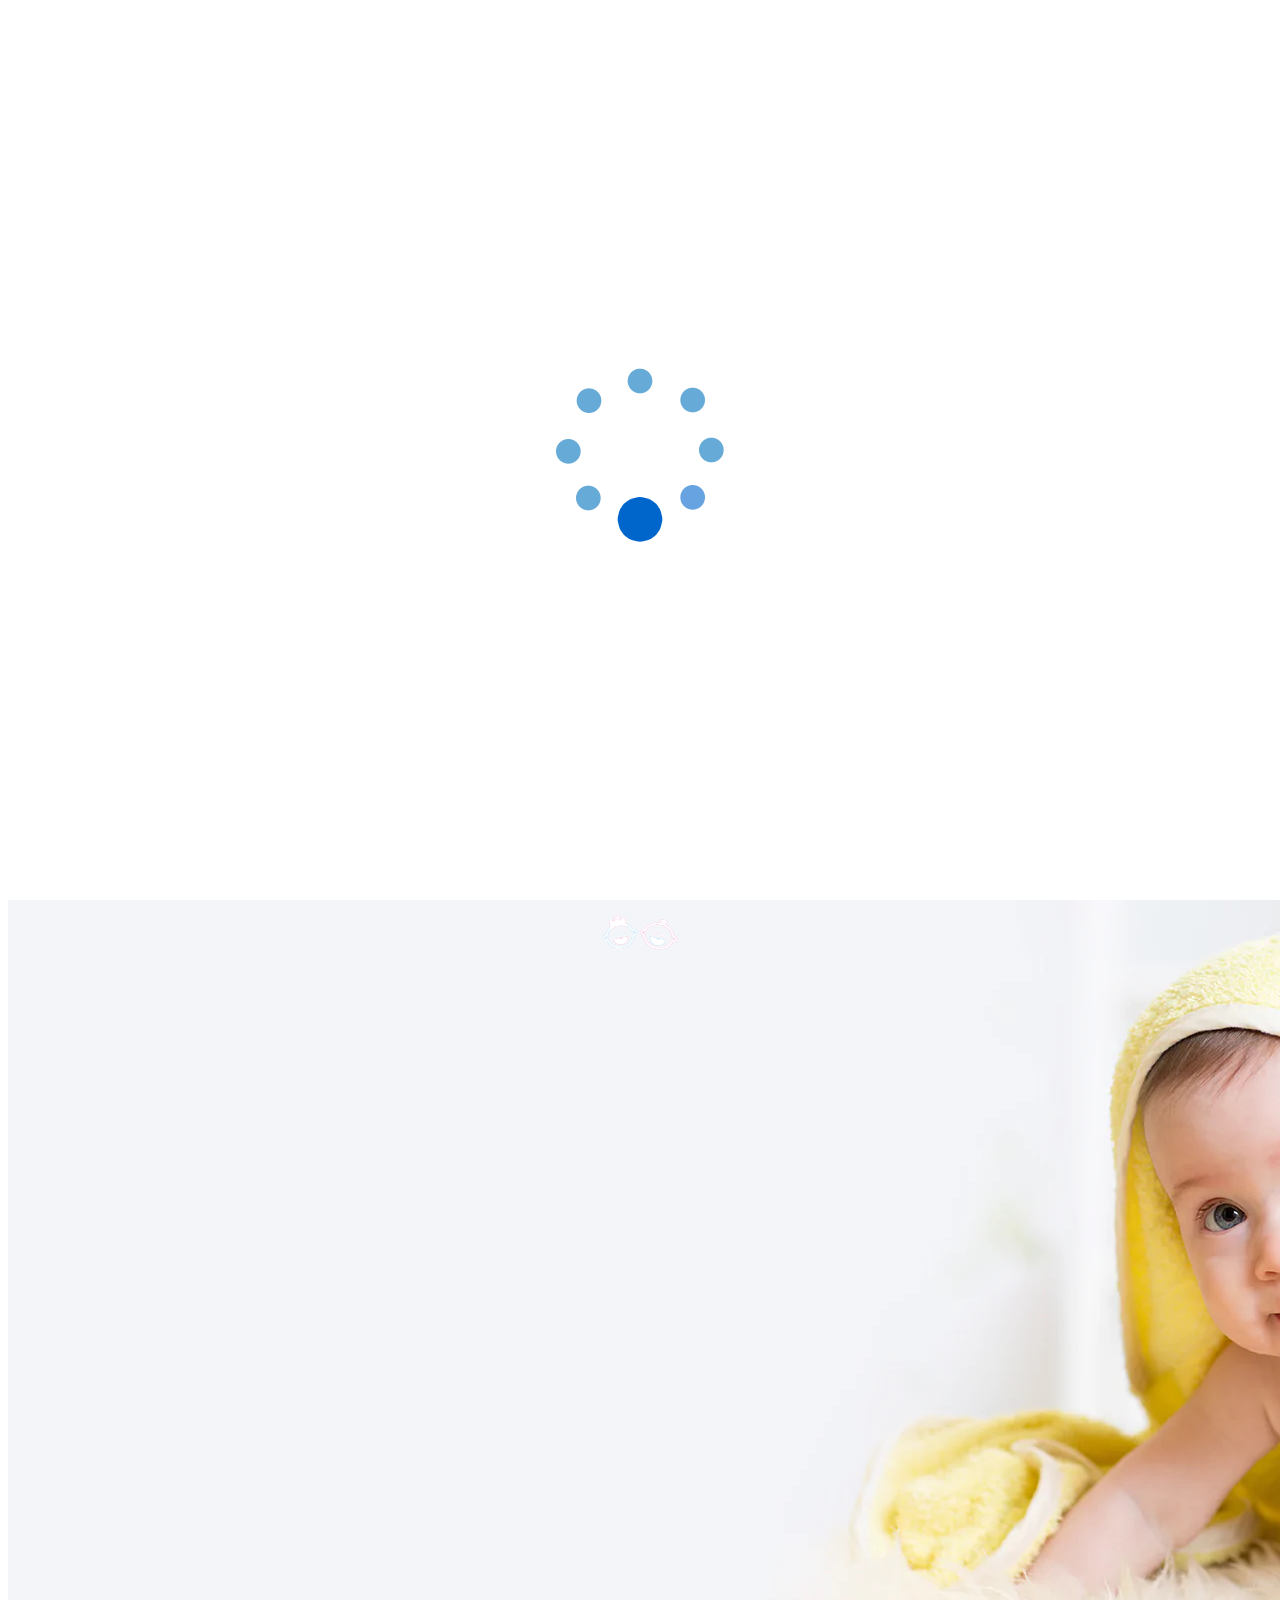
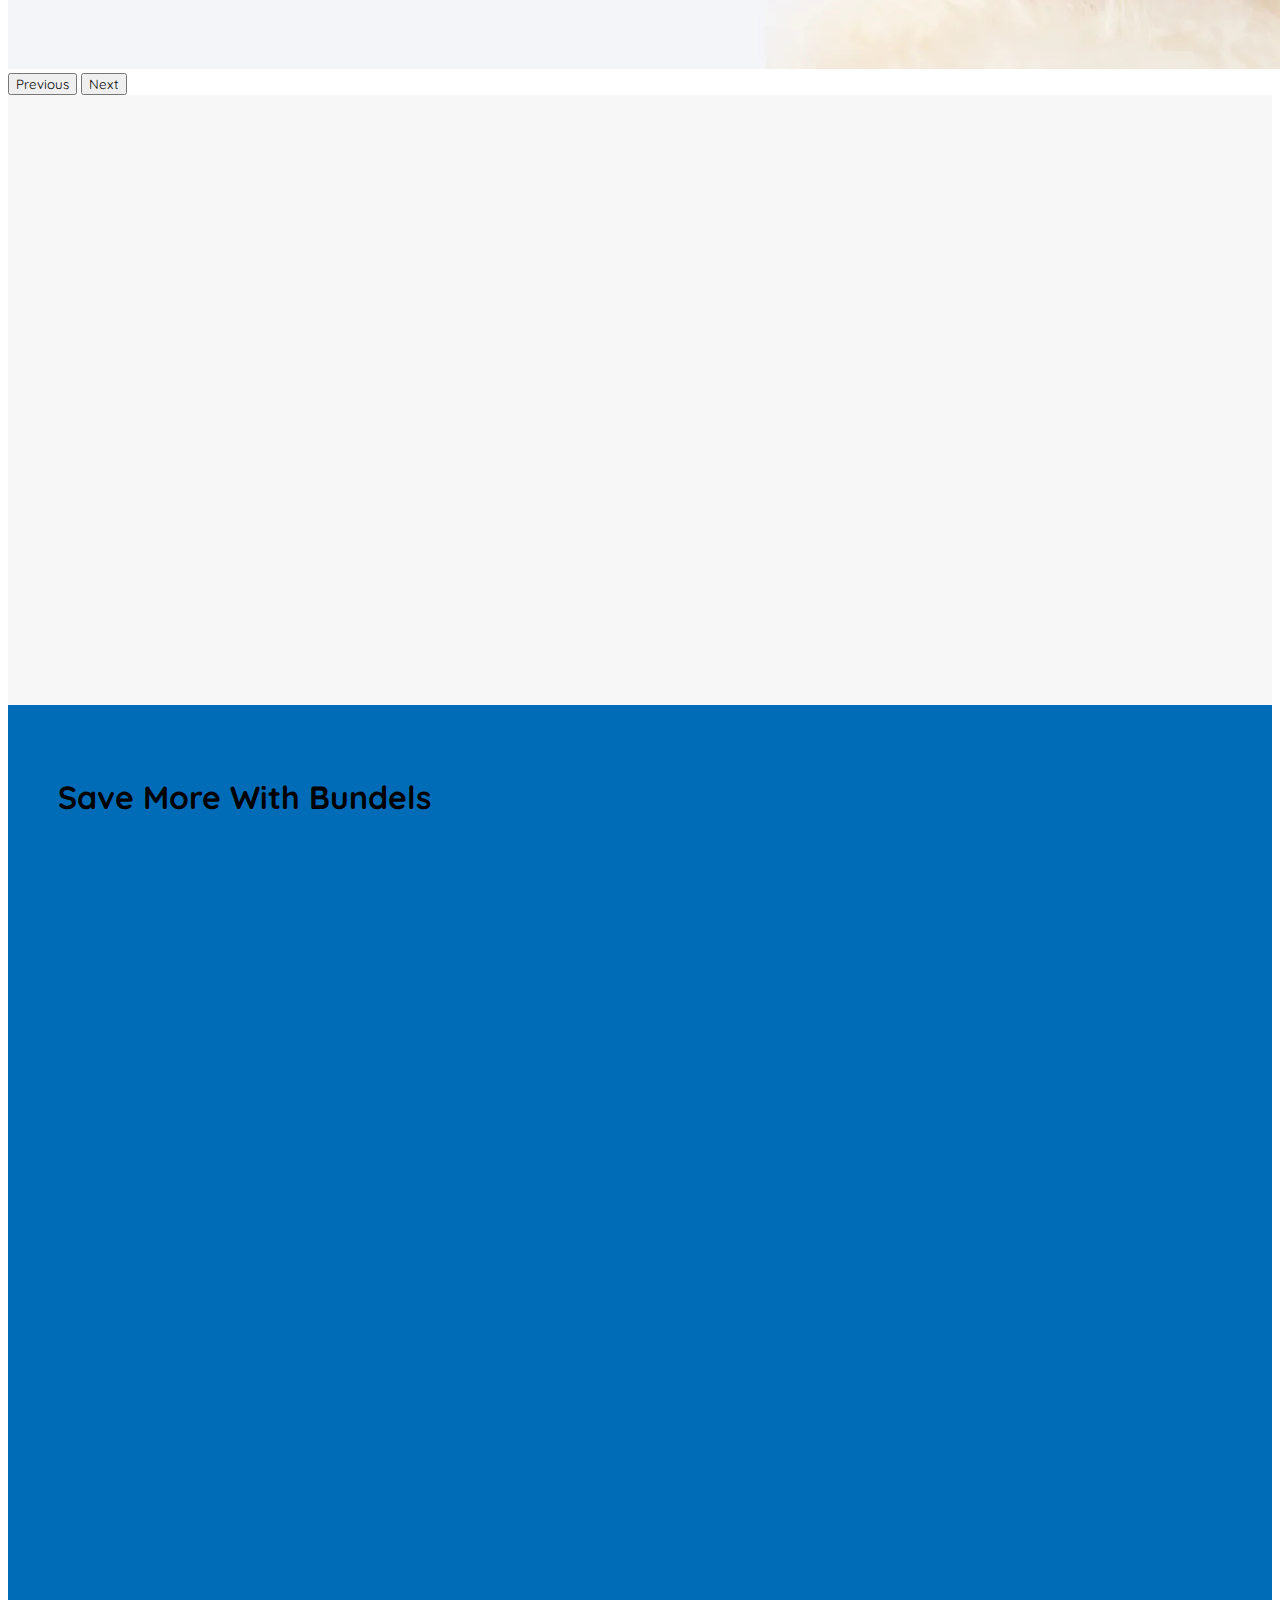
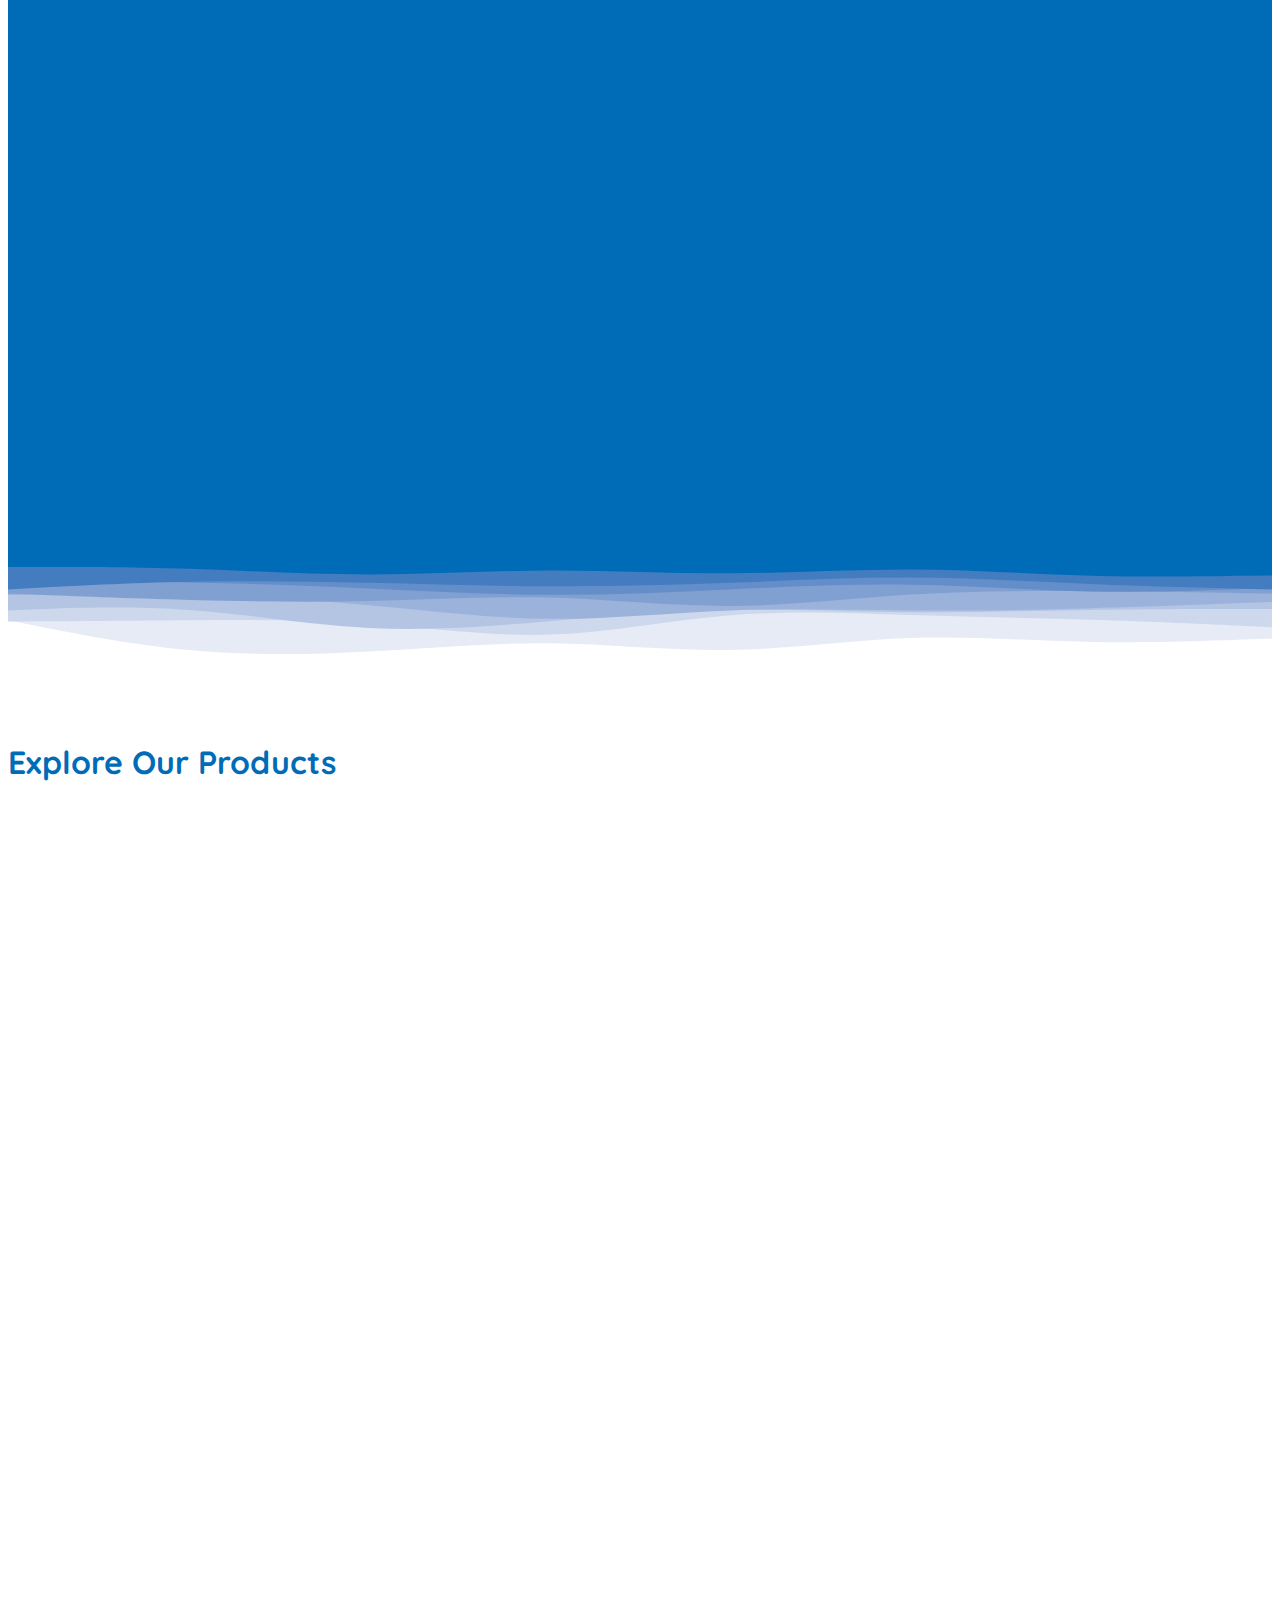
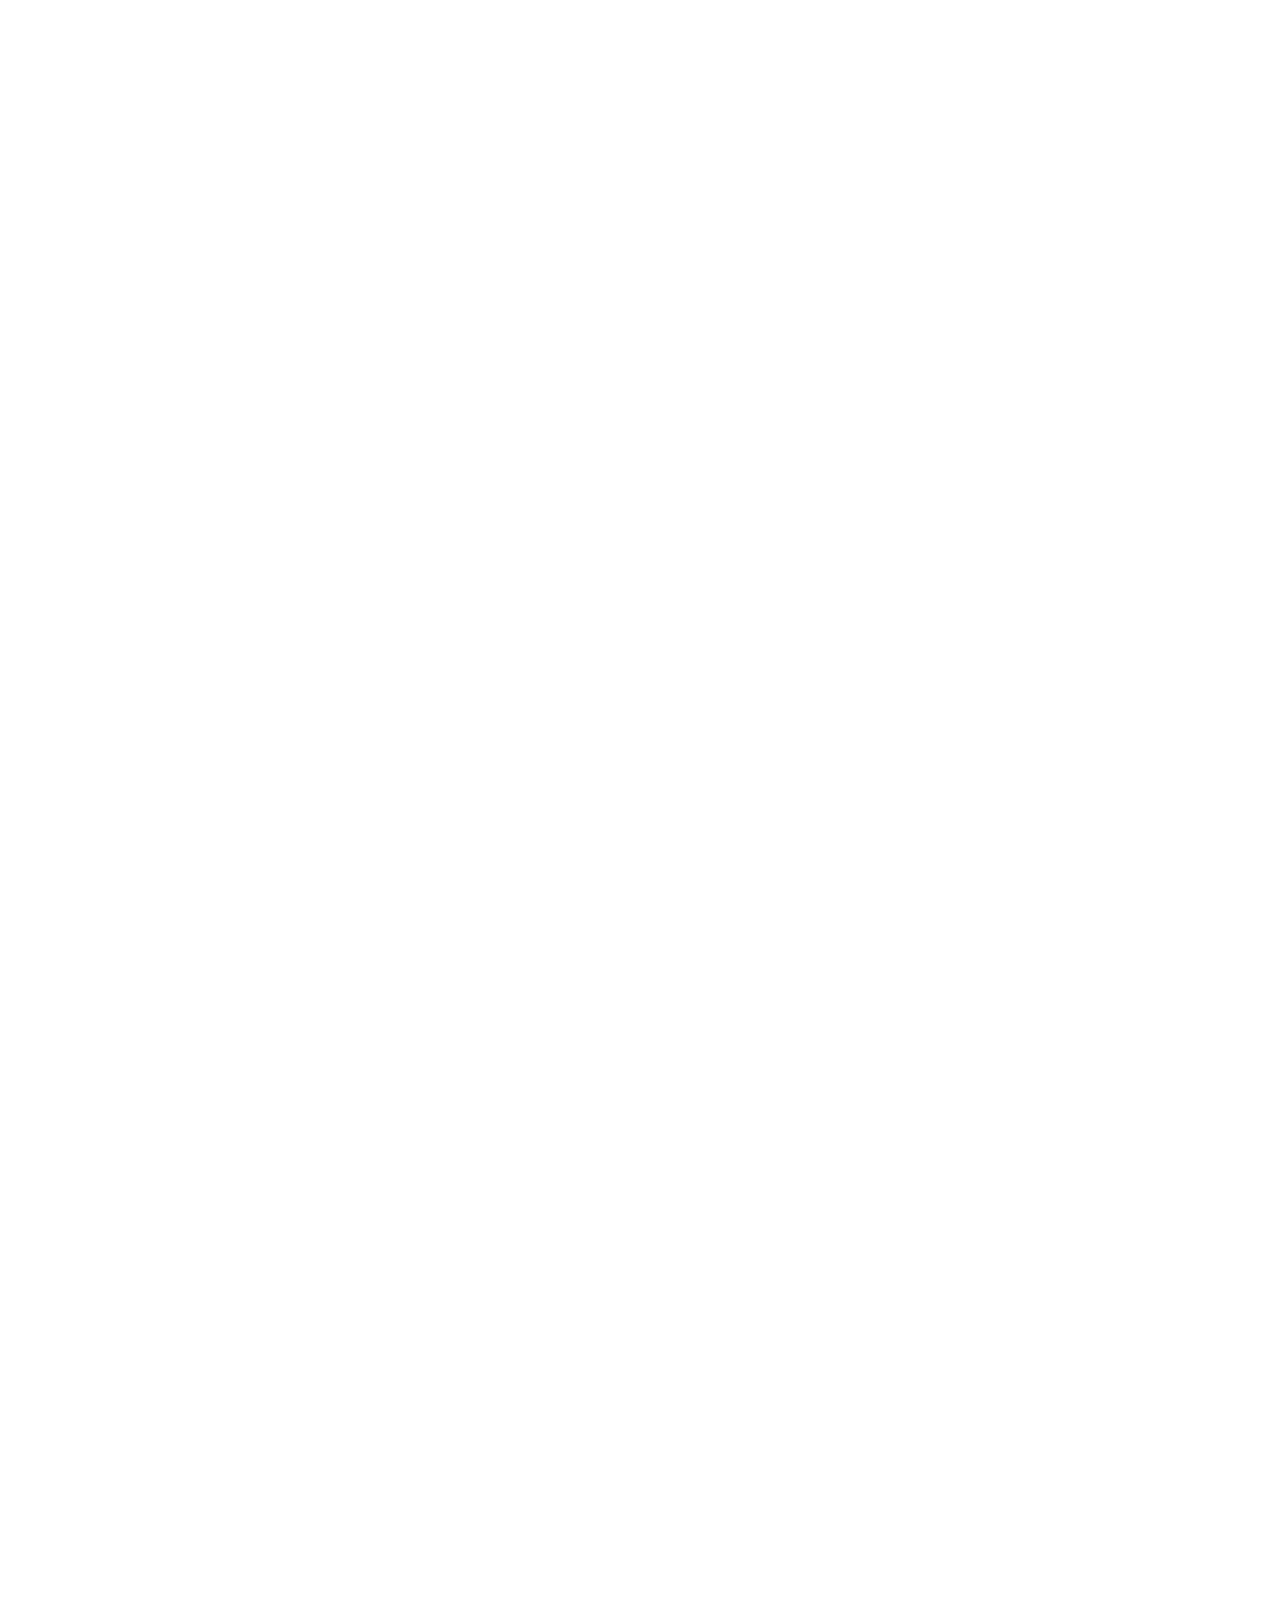
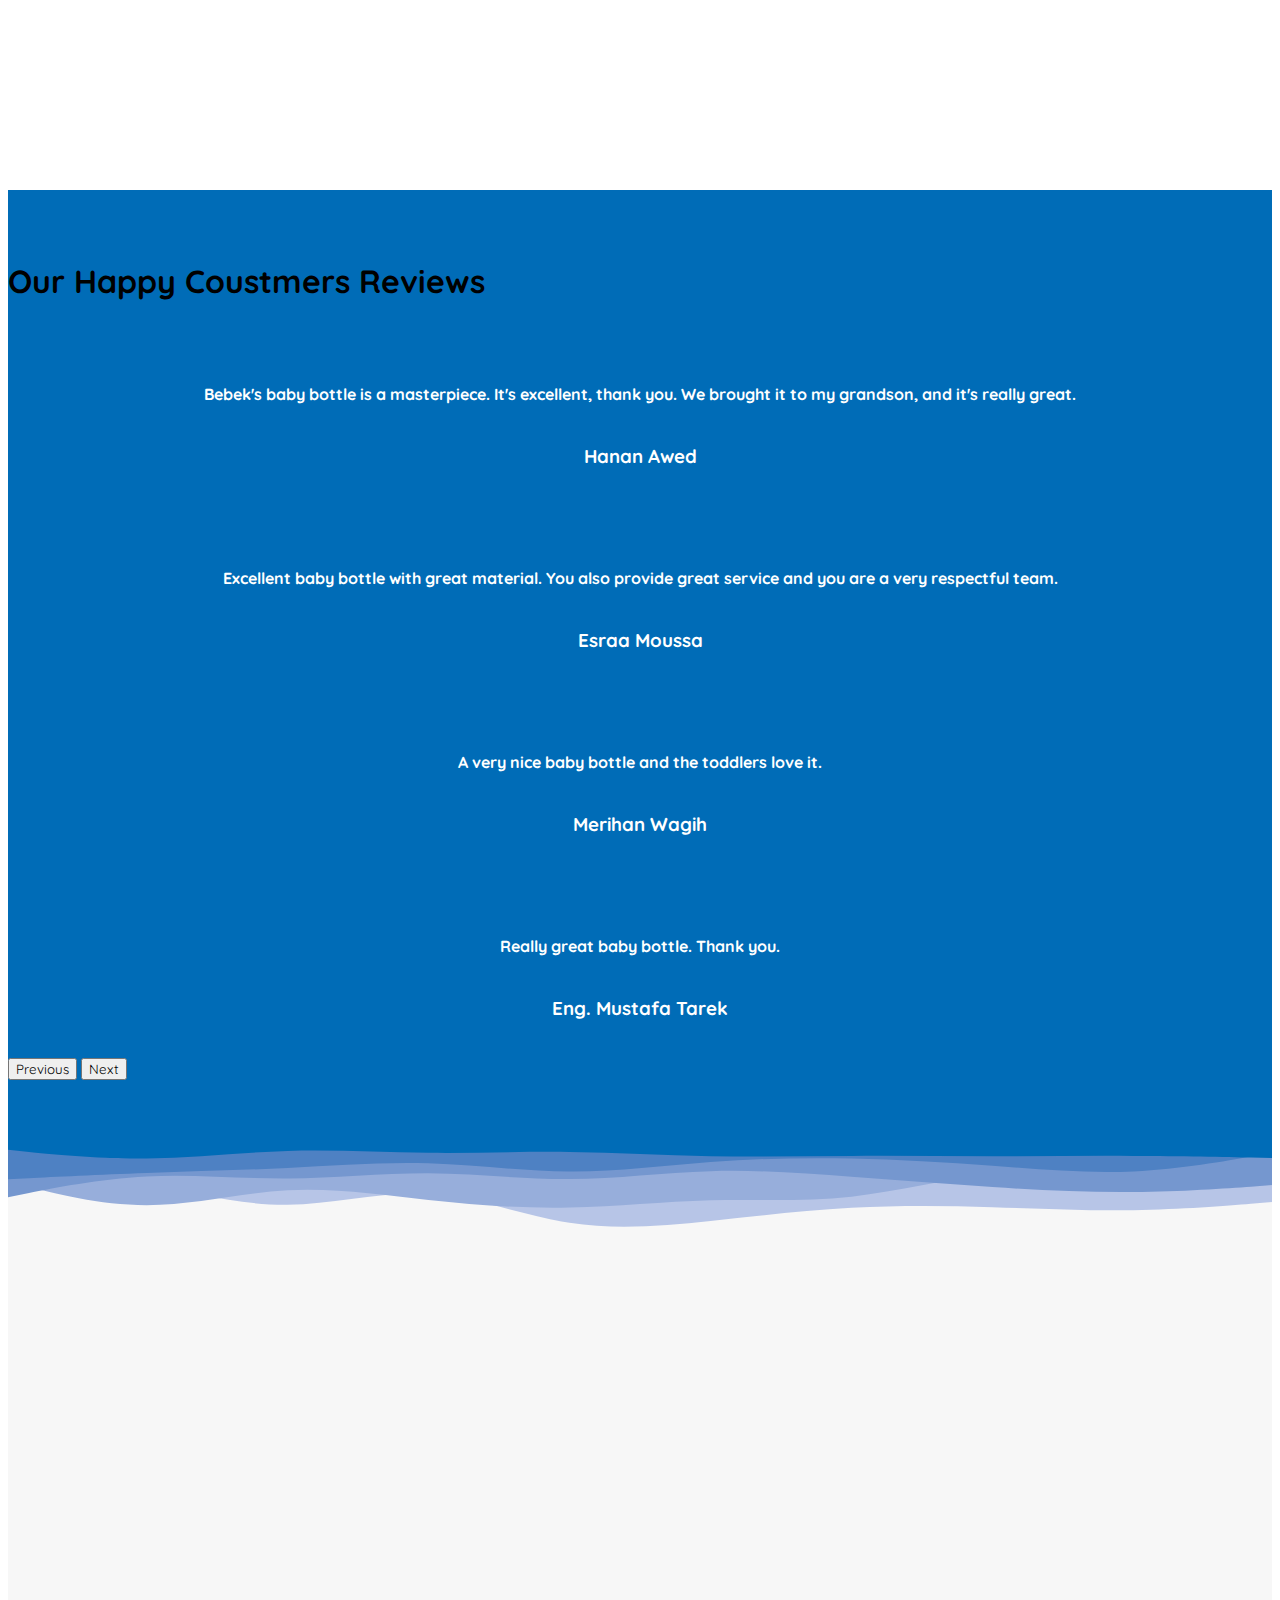
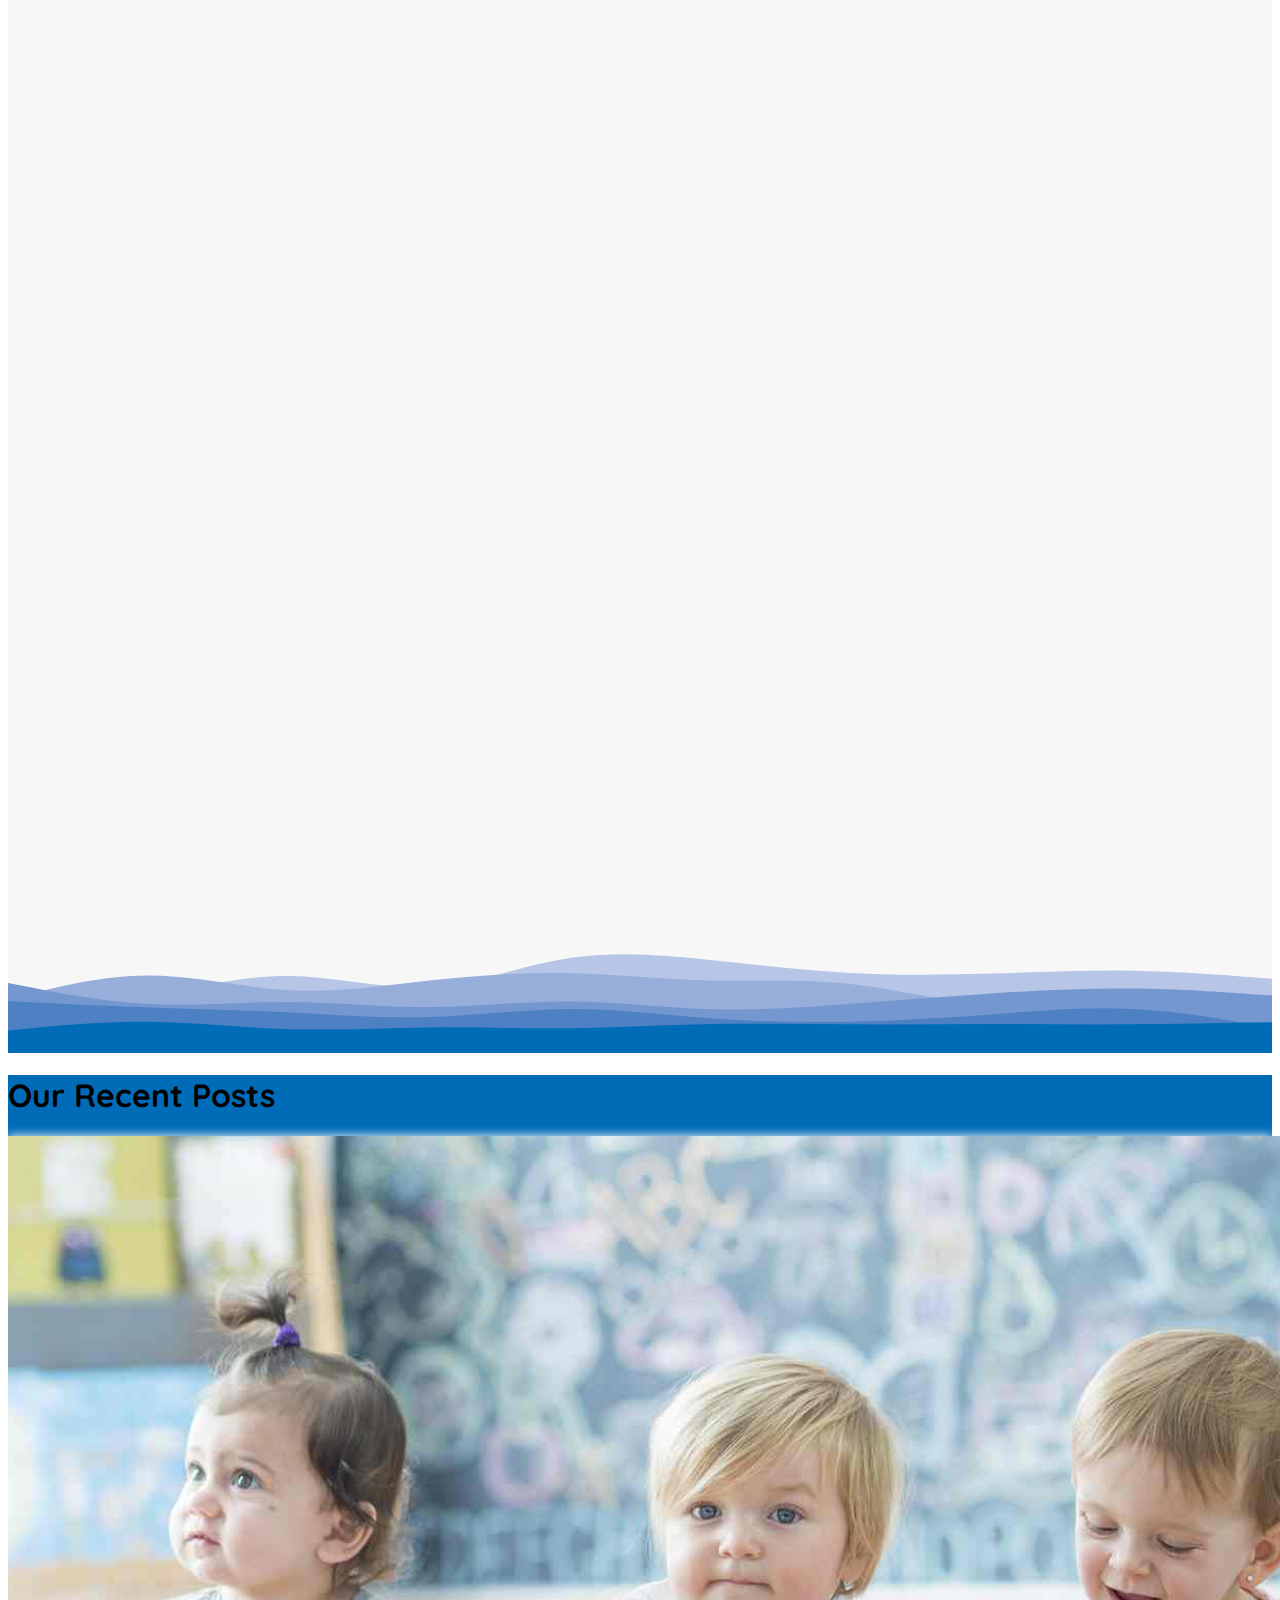
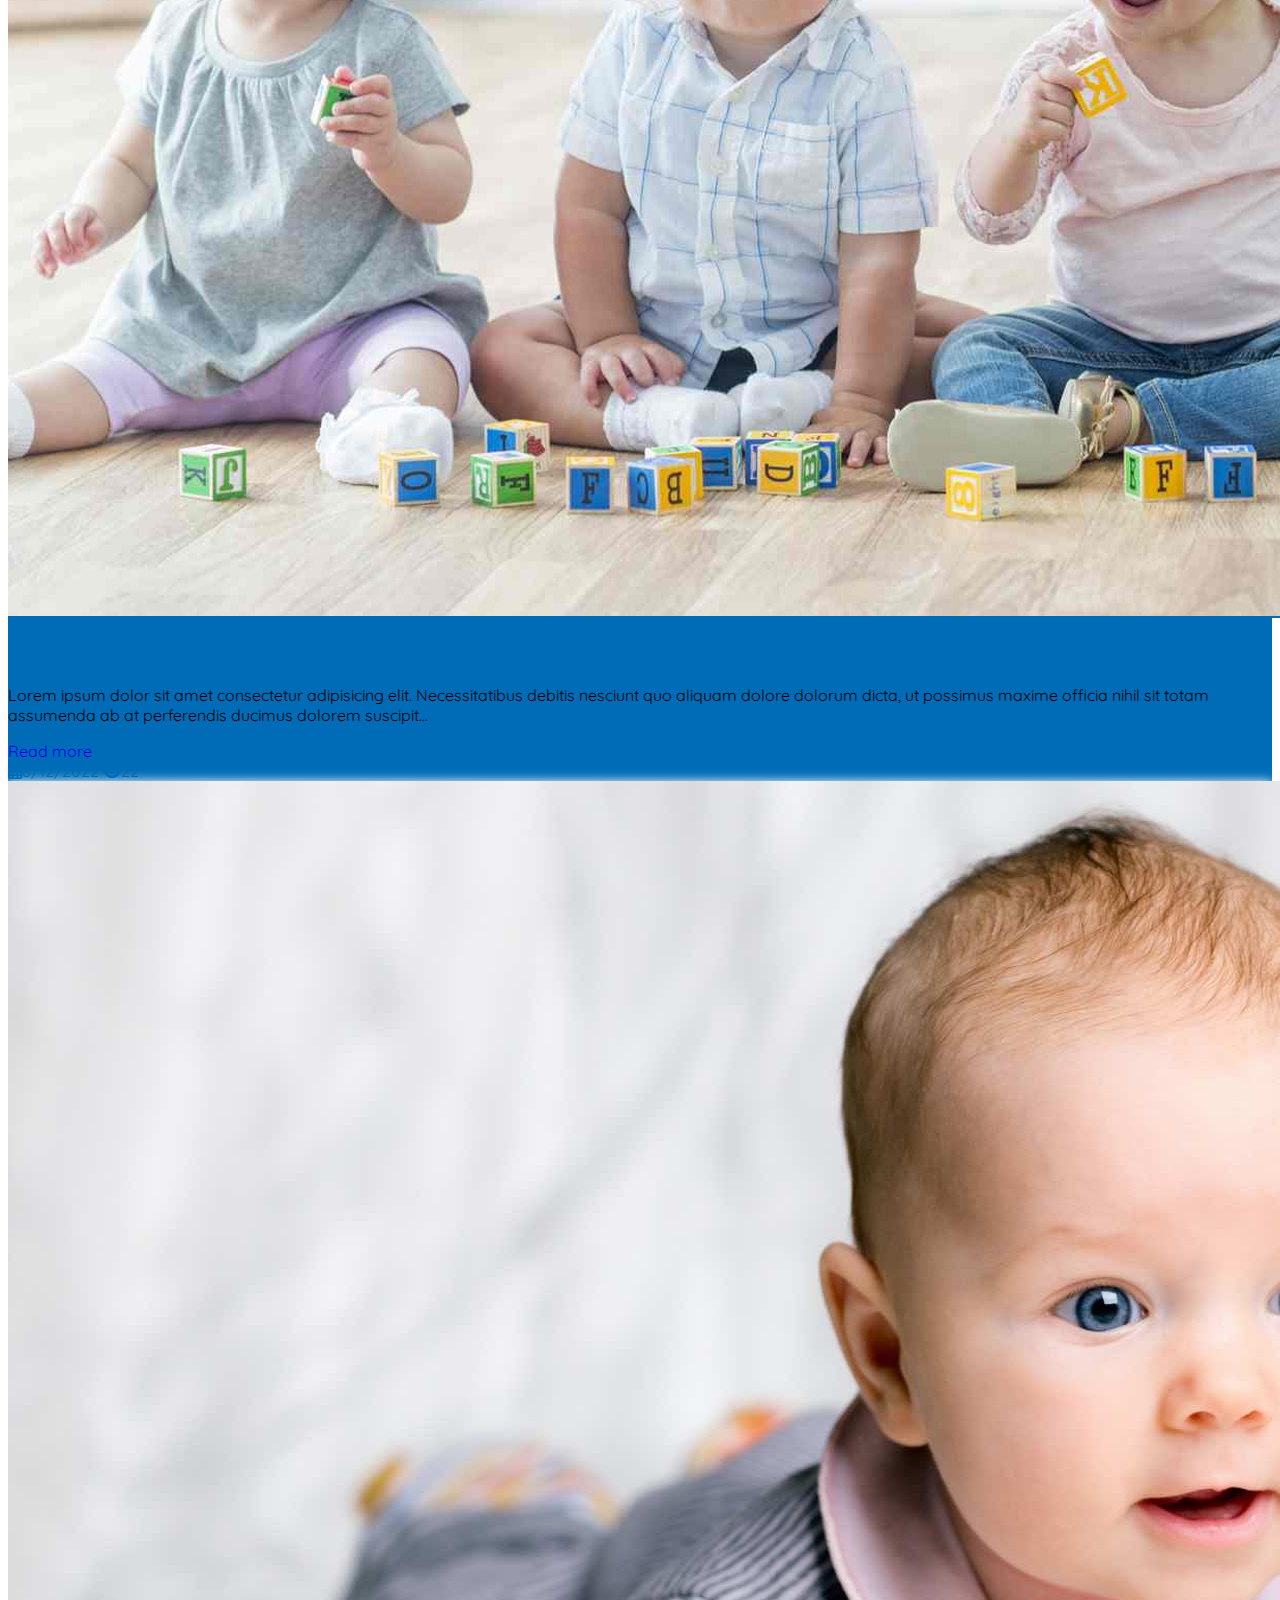
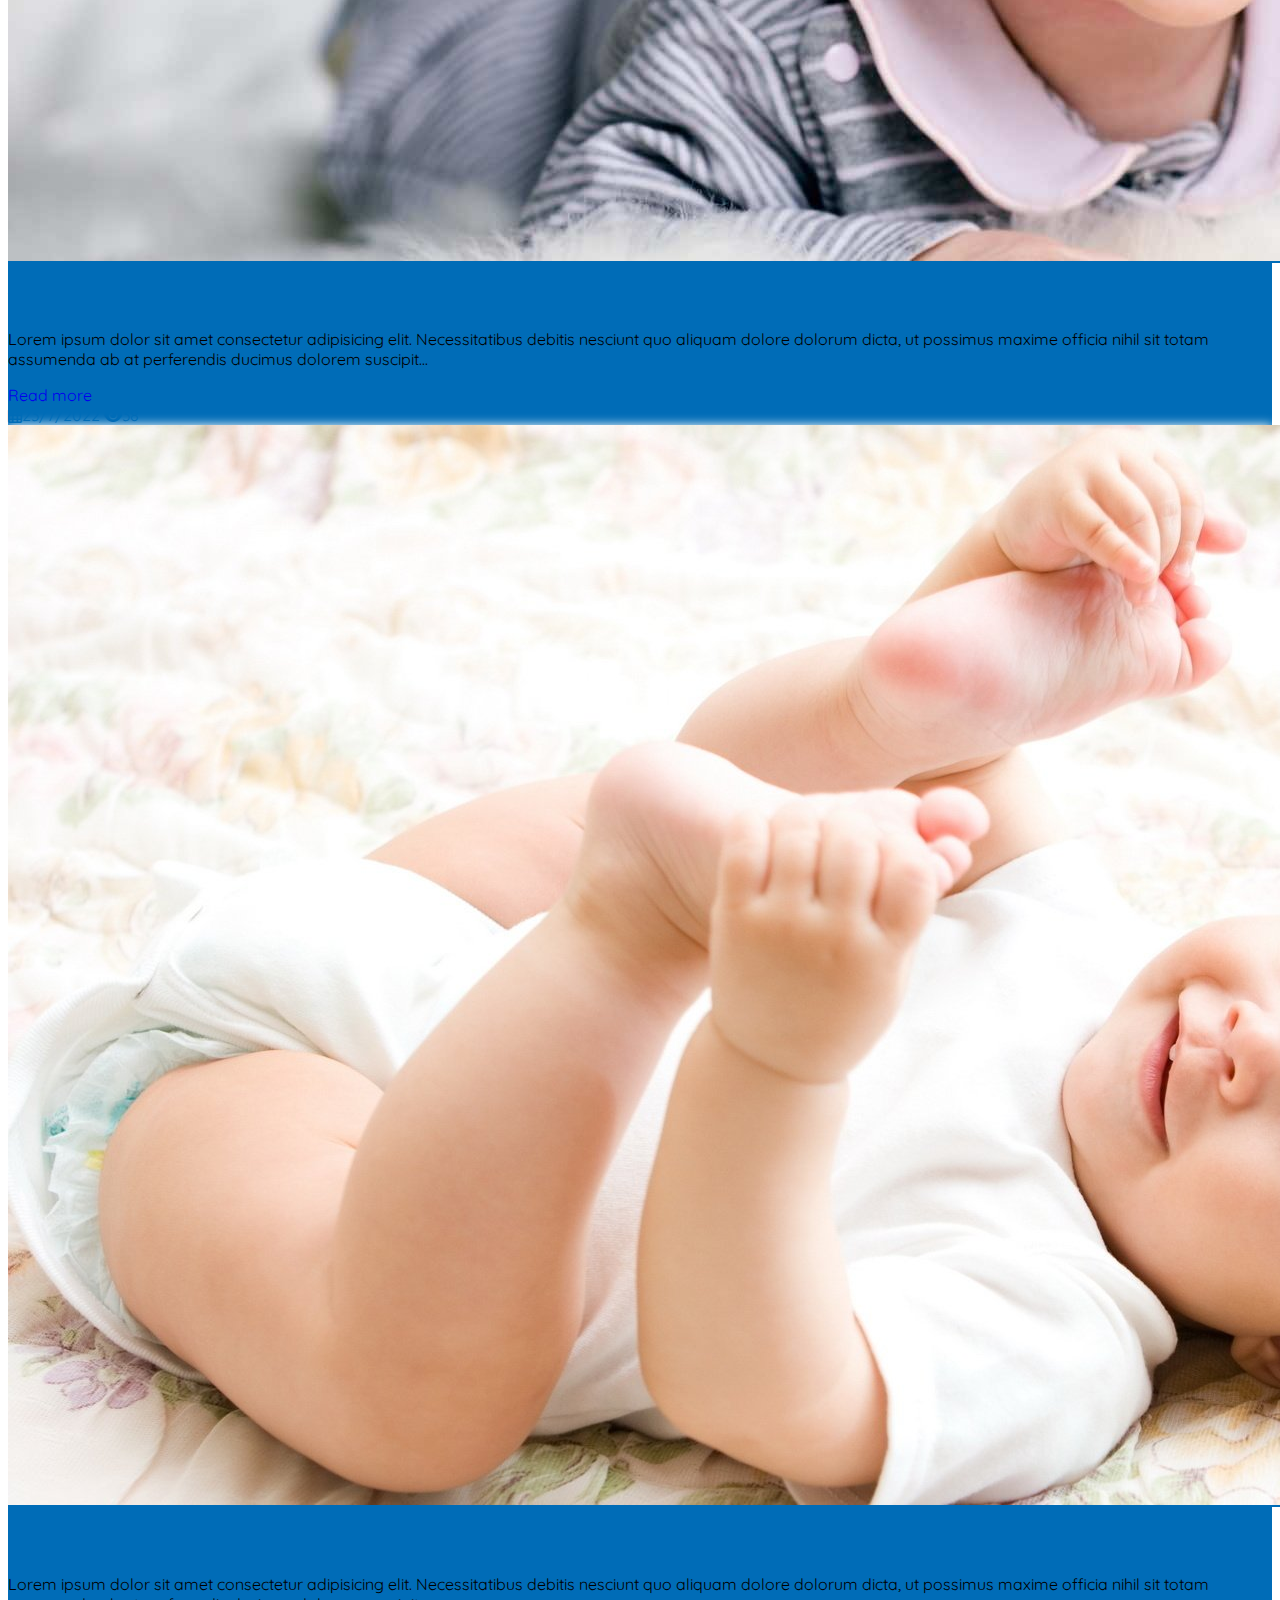
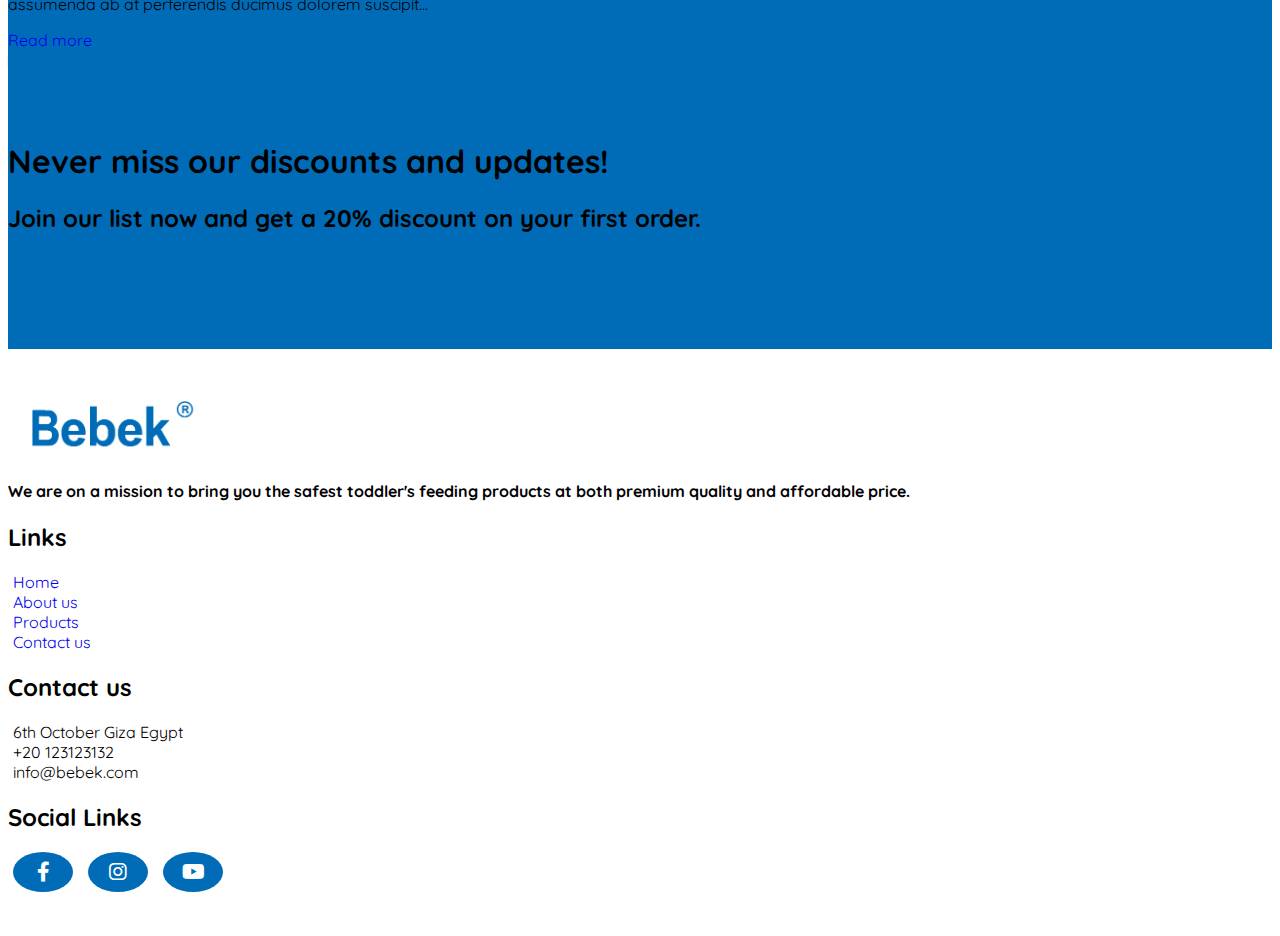
<file: index.html>
<!DOCTYPE html>
<html lang="en">
    <head>
        <meta charset="UTF-8">
        <meta http-equiv="X-UA-Compatible" content="IE=edge">
        <meta name="viewport" content="width=device-width, initial-scale=1.0">
        <link href="https://cdn.jsdelivr.net/npm/bootstrap@5.2.1/dist/css/bootstrap.min.css"
        rel="stylesheet" integrity="sha384-iYQeCzEYFbKjA/T2uDLTpkwGzCiq6soy8tYaI1GyVh/UjpbCx/TYkiZhlZB6+fzT" 
        crossorigin="anonymous">
        <link rel="stylesheet" href="https://unpkg.com/aos@next/dist/aos.css" />
        <link rel="stylesheet" href="css/all.min.css">
        <link rel="stylesheet" href="css/style.css">
        <title>Bebek® Egypt</title>
        <link rel="shortcut icon" href="imgs/Bebek-icon.png" type="image/png">
        <link rel="preconnect" href="https://fonts.googleapis.com">
        <link rel="preconnect" href="https://fonts.gstatic.com" crossorigin>
        <link href="https://fonts.googleapis.com/css2?family=Quicksand:wght@300;400;500;600;700&display=swap" rel="stylesheet">
    </head>
    <body>
        <div class="pre-loader">
            <img src="imgs/loading.gif" class="loading" alt="">
            <img src="imgs/bebek-blue.png" class="bebek-logo" alt="">
            <h3 class="text-main fw-semibold">
                Your child's comfort is your
                comfort, and his happiness is
                your happiness</h3>
        </div>
        <nav class="pt-3 pb-3 main-nav">
            <div class="container">
                <a href="#">
                    <img src="imgs/bebek-blue.png" alt="Bebek" width="auto" height="60px">
                </a>
                <div class="d-flex">
                    <form class="d-none d-md-flex" role="search">
                        <input class="form-control" type="search" placeholder="Search..." aria-label="Search">
                        <button class="btn bg-main text-white" type="submit"><i class="fa-solid fa-magnifying-glass"></i></button>
                    </form>
                    <!-- <div class="dropdown text-main">
                        <button class="btn dropdown-toggle fw-bold fs-5" type="button" data-bs-toggle="dropdown" aria-expanded="false">
                            EGP
                        </button>
                        <ul class="dropdown-menu">
                            <li><a class="dropdown-item" href="#">EGP</a></li>
                            <li><a class="dropdown-item" href="#">USD</a></li>
                        </ul>
                    </div> -->
                    <a href="checkout.html" class="d-flex justify-content-center align-items-center position-relative cart-out ms-2">
                        <i class="fa-solid fa-2x fa-cart-shopping d-flex align-items-center text-main"></i>
                        <span class="product-num">0</span>
                    </a>
                </div>
            </div>
        </nav>
        <nav class="nav-links bg-main pt-4 pb-4 text-center">
            <div class="container d-flex justify-content-center gap-2 gap-sm-4 gap-md-5">
                <a href="#">Home</a>
                <a href="about.html">About us</a>
                <a href="products.html">Products</a>
                <a href="contact.html">Contact us</a>
            </div>
        </nav>


        <div id="carouselExampleFade" class="carousel carousel-dark slide carousel-fade" data-bs-ride="carousel">
            <div class="carousel-indicators">
                <button type="button" data-bs-target="#carouselExampleDark" data-bs-slide-to="0" class="active" aria-current="true" aria-label="Slide 1"></button>
                <button type="button" data-bs-target="#carouselExampleDark" data-bs-slide-to="1" aria-label="Slide 2"></button>
            </div>
            <div class="carousel-inner">
                <div class="carousel-item num1 active position-relative">
                    <img src="imgs/baby1.webp" class="d-block w-100" alt="...">
                    <h1 class="text-main d-none d-md-block">
                        Your Baby Deserves
                    </h1>
                    <h2 class="d-none d-md-block">
                        The Best Care
                    </h2>
                </div>
                <div class="carousel-item num2 position-relative">
                    <img src="imgs/baby2.webp" class="d-block w-100" alt="...">
                    <h1 class="text-main d-none d-md-block">
                        Your Child is in
                    </h1>
                    <h2 class="d-none d-md-block">
                        Caring Hands
                    </h2>
                </div>
            </div>
            <button class="carousel-control-prev" type="button" data-bs-target="#carouselExampleFade" data-bs-slide="prev">
                <span class="carousel-control-prev-icon" aria-hidden="true"></span>
                <span class="visually-hidden ">Previous</span>
            </button>
            <button class="carousel-control-next" type="button" data-bs-target="#carouselExampleFade" data-bs-slide="next">
                <span class="carousel-control-next-icon" aria-hidden="true"></span>
                <span class="visually-hidden">Next</span>
            </button>
        </div>
        <div class="feutures no2">
            <div class="container">
                <div class="row">
                    <div class="col-lg-3 col-md-6 mt-3 d-flex align-items-center justify-content-center flex-column flex-md-row text-center text-md-start"  data-aos="fade-right" data-aos-duration="1000">
                        <i class="fa-solid fa-truck-fast fa-3x me-3 text-main"></i>
                        <div class="text d-flex">
                            <h4>Fast Shipping</h4>
                            <p class="text-black-50 m-0">of all products to your doorstep</p>
                        </div>
                    </div>
                    <div class="col-lg-3 col-md-6 mt-3 d-flex align-items-center justify-content-center flex-column flex-md-row text-center text-md-start mt-3 mt-md-3"  data-aos="fade-left" data-aos-duration="1000">
                        <i class="fa-solid fa-leaf fa-3x me-3 text-main"></i>
                        <div class="text d-flex">
                            <h4>BPA Free</h4>
                            <p class="text-black-50 m-0">Plastic to ensure safety</p>
                        </div>
                    </div>
                    <div class="col-lg-3 col-md-6 mt-3 d-flex align-items-center justify-content-center flex-column flex-md-row text-center text-md-start mt-3 mt-md-3"  data-aos="fade-right" data-aos-duration="1000">
                        <i class="fa-regular fa-face-smile fa-3x me-3 text-main"></i>
                        <div class="text d-flex">
                            <h4>Customer support</h4>
                            <p class="text-black-50 m-0">available at your service</p>
                        </div>
                    </div>
                    <div class="col-lg-3 col-md-6 mt-3 d-flex align-items-center justify-content-center flex-column flex-md-row text-center text-md-start mt-3 mt-md-3"  data-aos="fade-left" data-aos-duration="1000">
                        <i class="fa-solid fa-cart-shopping fa-3x me-3 text-main"></i>
                        <div class="text d-flex">
                            <h4>100% secure checkout</h4>
                        </div>
                    </div>
                </div>
            </div>
        </div>

        <div class="bundels">
            <h1 class="text-center text-white position-relative mb-5 heading white">Save More With Bundels</h1>
            <div class="container">
                <div class="row">
                    <div class="col-lg-6 mt-5">
                        <div class="card p-3"  data-aos="fade-right" data-aos-duration="1000">
                            <div class="row">
                                <div class="col-12 col-md-5 p-0 d-flex justify-content-center align-items-center">
                                    <img src="imgs/bundle.png" class="img-fluid" alt="">
                                </div>
                                <div class="col-12 col-md-7 p-0 d-flex align-items-center justify-content-center flex-column">
                                    <h2 class="text-center text-main">Bebek® Large Bottle Bundle</h2>
                                    <p class="text-center text-main fw-semibold">500 EGP</p>
                                    <div class="d-flex align-items-center justify-content-center mt-2">
                                        <a class="btn btn-primary" href="products/bundle1.html" role="button">More Details</a>
                                    </div>
                                </div>
                            </div>
                        </div> 
                    </div>
                    <div class="col-lg-6 mt-5">
                    <div class="card p-3"  data-aos="fade-right" data-aos-duration="1000" data-aos-delay="150">
                        <div class="row">
                            <div class="col-12 col-md-5 p-0 d-flex justify-content-center align-items-center">
                                <img src="imgs/bundle.png" class="img-fluid" alt="">
                            </div>
                            <div class="col-12 col-md-7 p-0 d-flex align-items-center justify-content-center flex-column">
                                <h2 class="text-center text-main">Bebek® small Bottle Bundle</h2>
                                <p class="text-center text-main fw-semibold">350 EGP</p>
                                <div class="d-flex align-items-center justify-content-center mt-2">
                                    <a class="btn btn-primary" href="products/bundle2.html" role="button">More Details</a>
                                </div>
                            </div>
                        </div>
                    </div> 
                </div>
                </div>
            </div>
        </div>
        <div class="spacer layer1"></div>

        <div class="products">
            <h1 class="text-center position-relative mb-5 heading color text-main">Explore Our Products</h1>
                    <div class="container">
                        <div class="row">
                            <div class="col-lg-3 col-md-4 col-sm-6 mt-5 rounded"  data-aos="fade-up" data-aos-duration="1000">
                                <div>
                                    <a href="products/product1.html">
                                        <div class="pb-2">
                                            <div class="img-con">
                                                <img src="imgs/product.webp" class="img-fluid" alt=""></img>
                                            </div>
                                            <div class="products-details d-flex flex-column" style="height: 128px; justify-content: space-between;">
                                                <h5 class="text-center fw-semibold text-main mt-3">Large Baby Bottle 240mm</h5>
                                                <div>
                                                    <h5 class="fw-bold text-center fs-5v text-black">600.00 EGP</h5>
                                                    <div class="rating text-center d-flex justify-content-center mb-2">
                                                        <i class="fa-solid fa-star"></i>
                                                        <i class="fa-solid fa-star"></i>
                                                        <i class="fa-solid fa-star"></i>
                                                        <i class="fa-solid fa-star"></i>
                                                        <i class="fa-solid fa-star"></i>
                                                    </div>
                                                </div>
                                            </div>
                                        </div>
                                    </a>
                                </div>
                            </div>
                            <div class="col-lg-3 col-md-4 col-sm-6 mt-5 "  data-aos="fade-down" data-aos-duration="1000" data-aos-delay="200">
                                <div>
                                    <a href="products/product2.html">
                                        <div class="pb-2">
                                            <div class="img-con">
                                                <img src="imgs/product.webp" class="img-fluid" alt="">
                                            </div>
                                            <div class="products-details d-flex flex-column" style="height: 128px; justify-content: space-between;">
                                                <h5 class="text-center fw-semibold text-main mt-3">Small Baby Bottle 180mm</h5>
                                                <div>
                                                    <h5 class="fw-bold text-center fs-5v text-black">500.00 EGP</h5>
                                                    <div class="rating text-center d-flex justify-content-center mb-2">
                                                        <i class="fa-solid fa-star"></i>
                                                        <i class="fa-solid fa-star"></i>
                                                        <i class="fa-solid fa-star"></i>
                                                        <i class="fa-solid fa-star"></i>
                                                        <i class="fa-solid fa-star"></i>
                                                    </div>
                                                </div>
                                            </div>
                                        </div>
                                    </a>
                                </div>
                            </div>
                            <div class="col-lg-3 col-md-4 col-sm-6 mt-5 rounded"  data-aos="fade-up" data-aos-duration="1000">
                                <div>
                                    <a href="products/product3.html">
                                        <div class="pb-2">
                                            <div class="img-con">
                                                <img src="imgs/product2.webp" class="img-fluid" alt="">
                                            </div>
                                            <div class="products-details d-flex flex-column" style="height: 128px; justify-content: space-between;">
                                                <h5 class="text-center fw-semibold text-main mt-3">Soft Silicone Feeding Nipple</h5>
                                                <div>
                                                    <h5 class="fw-bold text-center fs-5v text-black">300.00 EGP</h5>
                                                    <div class="rating text-center d-flex justify-content-center mb-2">
                                                        <i class="fa-solid fa-star"></i>
                                                        <i class="fa-solid fa-star"></i>
                                                        <i class="fa-solid fa-star"></i>
                                                        <i class="fa-solid fa-star"></i>
                                                        <i class="fa-solid fa-star"></i>
                                                    </div>
                                                </div>
                                            </div>
                                        </div>
                                    </a>
                                </div>
                            </div>
                            <div class="col-lg-3 col-md-4 col-sm-6 mt-5 rounded"  data-aos="fade-up" data-aos-duration="1000">
                                <div>
                                    <a href="products/product4.html">
                                        <div class="pb-2">
                                            <div class="img-con">
                                                <img src="imgs/product3.webp" class="img-fluid" alt=""></img>
                                            </div>
                                            <div class="products-details d-flex flex-column" style="height: 128px; justify-content: space-between;">
                                                <h5 class="text-center fw-semibold text-main mt-3">Toddler Pacifier</h5>
                                                <div class="flex-end">
                                                    <h5 class="fw-bold text-center fs-5v text-black">300.00 EGP</h5>
                                                    <div class="rating text-center d-flex justify-content-center mb-2">
                                                        <i class="fa-solid fa-star"></i>
                                                        <i class="fa-solid fa-star"></i>
                                                        <i class="fa-solid fa-star"></i>
                                                        <i class="fa-solid fa-star"></i>
                                                        <i class="fa-solid fa-star"></i>
                                                    </div>
                                                </div>
                                            </div>
                                        </div>
                                    </a>
                                </div>
                            </div>
                        </div>
                    </div>
            </div>
        </div>
        <div class="reviews bg-main">
            <h1 class="text-center text-white position-relative mb-5 heading white">Our Happy Coustmers Reviews</h1>
            <div class="container">
                <div id="carouselExampleControls" class="carousel slide mt-5" data-bs-ride="carousel">
                    <div class="carousel-inner">
                        <div class="carousel-item active">
                            <div>
                                <h4>
                                    Bebek's baby bottle is a masterpiece. It's excellent, thank you. 
                                    We brought it to my grandson, and it's really great.
                                </h4>
                                <h3 class="fs-1">Hanan Awed</h3>
                            </div>
                        </div>
                        <div class="carousel-item">
                            <div>
                                <h4>
                                    Excellent baby bottle with great material. You also provide great 
                                    service and you are a very respectful team.
                                </h4>
                                <h3 class="fs-1">Esraa Moussa</h3>
                            </div>
                        </div>
                        <div class="carousel-item">
                            <div>
                                <h4>
                                    A very nice baby bottle and the toddlers love it.
                                </h4>
                                <h3 class="fs-1">Merihan Wagih</h3>
                            </div>
                        </div>
                        <div class="carousel-item">
                            <div>
                                <h4>
                                    Really great baby bottle. Thank you.
                                </h4>
                                <h3 class="fs-1">Eng. Mustafa Tarek</h3>
                            </div>
                        </div>
                    </div>
                    <button class="carousel-control-prev" type="button" data-bs-target="#carouselExampleControls" data-bs-slide="prev">
                        <span class="carousel-control-prev-icon" aria-hidden="true"></span>
                        <span class="visually-hidden">Previous</span>
                    </button>
                    <button class="carousel-control-next" type="button" data-bs-target="#carouselExampleControls" data-bs-slide="next">
                        <span class="carousel-control-next-icon" aria-hidden="true"></span>
                        <span class="visually-hidden">Next</span>
                    </button>
                </div>
            </div>
        </div>

        <div class="spacer layer2"></div>
        <div class="feutures">
            <div class="container">
                <div class="row">
                    <div class="col-lg-4 col-md-6 mt-3 mt-md-3" data-aos="fade-right" data-aos-duration="1000">
                        <img src="imgs/feature1.jpg" class="img-fluid rounded" alt="">
                    </div>
                    <div class="col-lg-4 col-md-6 mt-3 mt-md-3" data-aos="fade-up" data-aos-duration="1000">
                        <img src="imgs/feature2.jpg" class="img-fluid rounded" alt="">
                    </div>
                    <div class="col-lg-4 col-md-6 mt-3 mt-md-3 ms-auto me-auto" data-aos="fade-left" data-aos-duration="1000">
                        <img src="imgs/feature3.jpg" class="img-fluid rounded" alt="">
                    </div>
                </div>
            </div>
        </div>
        
        <div class="spacer layer3"></div>

        <div class="news bg-main pt-5 pb-5">
            <div class="container">
                <h1 class="text-center text-white position-relative mb-5 heading white">Our Recent Posts</h1>
                <div class="posts pt-5">
                    <div class="row">
                        <div class="col-lg-4 col-md-6">
                            <div class="card">
                                <img src="imgs/baby1.jpg" class="img-fluid" alt="">
                                <div class="card-content p-4 pb-1">
                                    <h4 class="fw-bold text-main">Is toddlers safe with there parents?</h4>
                                    <p class="text-black-50 fs-6 mb-0">
                                        Lorem ipsum dolor sit amet consectetur adipisicing elit. 
                                        Necessitatibus debitis nesciunt quo aliquam dolore dolorum dicta, 
                                        ut possimus maxime officia nihil sit totam assumenda ab at perferendis 
                                        ducimus dolorem suscipit...
                                    </p>
                                    <a class="btn btn-primary mt-2 mb-2 pt-1 pb-1 ps-2 pe-2 me-auto ms-auto fw-semibold" href="posts/post1.html">Read more</a>
                                    <div class="card-footer bg-white">
                                        <span class="text-main me-3"><i class="fa-regular fa-calendar-days me-1"></i>8/12/2022</span>
                                        <span class="text-main"><i class="fa-solid fa-eye me-1"></i>22</span>
                                    </div>
                                </div>
                            </div>
                        </div>
                        <div class="col-lg-4 col-md-6 mt-3 mt-md-0">
                            <div class="card">
                                <img src="imgs/baby6.jpg" class="img-fluid" alt="">
                                <div class="card-content p-4 pb-1">
                                    <h4 class="fw-bold text-main">Why you have to buy Bebek products</h4>
                                    <p class="text-black-50 fs-6 mb-0">
                                        Lorem ipsum dolor sit amet consectetur adipisicing elit. 
                                        Necessitatibus debitis nesciunt quo aliquam dolore dolorum dicta, 
                                        ut possimus maxime officia nihil sit totam assumenda ab at perferendis 
                                        ducimus dolorem suscipit...
                                    </p>
                                    <a class="btn btn-primary mt-2 mb-2 pt-1 pb-1 ps-2 pe-2 me-auto ms-auto fw-semibold" href="posts/post2.html">Read more</a>
                                    <div class="card-footer bg-white">
                                        <span class="text-main me-3"><i class="fa-regular fa-calendar-days me-1"></i>23/7/2022</span>
                                        <span class="text-main"><i class="fa-solid fa-eye me-1"></i>38</span>
                                    </div>
                                </div>
                            </div>
                        </div>
                        <div class="col-lg-4 col-md-6 ms-auto me-auto mt-3 mt-lg-0">
                            <div class="card">
                                <img src="imgs/baby7.jpg" class="img-fluid" alt="">
                                <div class="card-content p-4 pb-1">
                                    <h4 class="fw-bold text-main">Bebek stock is going up very good</h4>
                                    <p class="text-black-50 fs-6 mb-0">
                                        Lorem ipsum dolor sit amet consectetur adipisicing elit. 
                                        Necessitatibus debitis nesciunt quo aliquam dolore dolorum dicta, 
                                        ut possimus maxime officia nihil sit totam assumenda ab at perferendis 
                                        ducimus dolorem suscipit...
                                    </p>
                                    <a class="btn btn-primary mt-2 mb-2 pt-1 pb-1 ps-2 pe-2 me-auto ms-auto fw-semibold" href="posts/post3.html">Read more</a>
                                    <div class="card-footer bg-white">
                                        <span class="text-main me-3"><i class="fa-regular fa-calendar-days me-1"></i>2/10/2022</span>
                                        <span class="text-main"><i class="fa-solid fa-eye me-1"></i>54</span>
                                    </div>
                                </div>
                            </div>
                        </div>
                    </div>
                </div>

            </div>
        </div>

        <div class="offer bg-main">
            <div class="container text-center">
                <h1 class="text-white">Never miss our discounts and updates!</h1>
                <h2 class="text-white-50">Join our list now and get a <strong class="text-white">20% discount</strong> on your first order.</h2>
                <form action="" method="get" class="w-100 mt-4"  data-aos="fade-up" data-aos-duration="1000">
                    <input type="text" class="w-75" placeholder="Enter You'r E-mail">
                    <button type="submit" class="btn border-white text-white">Submit</button>
                </form>
            </div>
        </div>

        <footer>
            <div class="container">             
                <div class="row">
                    <div class="col-lg-4">
                        <img src="imgs/bebek-blue.png" width="200px" class="mb-3" alt="">
                        <h4 class="text-black-50">
                            We are on a mission to bring 
                            you the safest toddler's feeding products 
                            at both premium quality and affordable price.
                        </h4>
                    </div>
                    <div class="col-lg-2">
                        <h2>Links</h2>
                        <ul>
                            <li class="fs-4 text-black-50"><a href="index.html">Home</a></li>
                            <li class="fs-4 text-black-50"><a href="about.html">About us</a></li>
                            <li class="fs-4 text-black-50"><a href="products.html">Products</a></li>
                            <li class="fs-4 text-black-50"><a href="contact.html">Contact us</a></li>
                        </ul>
                    </div>
                    <div class="col-lg-3">
                        <h2>Contact us</h2>
                        <ul>
                            <li class="fs-4 text-black-50">6th October Giza Egypt</li>
                            <li class="fs-4 text-black-50">+20 123123132</li>
                            <li class="fs-4 text-black-50">info@bebek.com</li>
                        </ul>
                    </div>
                    <div class="col-lg-3">
                        <h2>Social Links</h2>
                        <ul class="social-links">
                            <li class="fs-4 text-black-50"><a href="https://www.facebook.com"><i class="fa-brands fa-facebook-f"></i></a></li>
                            <li class="fs-4 text-black-50"><a href="https://www.instagram.com"><i class="fa-brands fa-instagram"></i></a></li>
                            <li class="fs-4 text-black-50"><a href="https://www.youtube.com"><i class="fa-brands fa-youtube"></i></a></li>
                        </ul>
                    </div>
                </div>
            </div>
        </footer>
        <a href="#" class="scroll-top" title="Scroll to top">
            <i class="fa-solid fa-chevron-up"></i>
        </a>
        <script src="https://cdn.jsdelivr.net/npm/bootstrap@5.2.1/dist/js/bootstrap.bundle.min.js" 
        integrity="sha384-u1OknCvxWvY5kfmNBILK2hRnQC3Pr17a+RTT6rIHI7NnikvbZlHgTPOOmMi466C8"
        crossorigin="anonymous"></script>
        <script src="https://unpkg.com/aos@next/dist/aos.js"></script>
        <script>
            AOS.init();
        </script>
        <script src="main.js"></script>
        <script src="index.js"></script>
    </body>
</html>
</file>
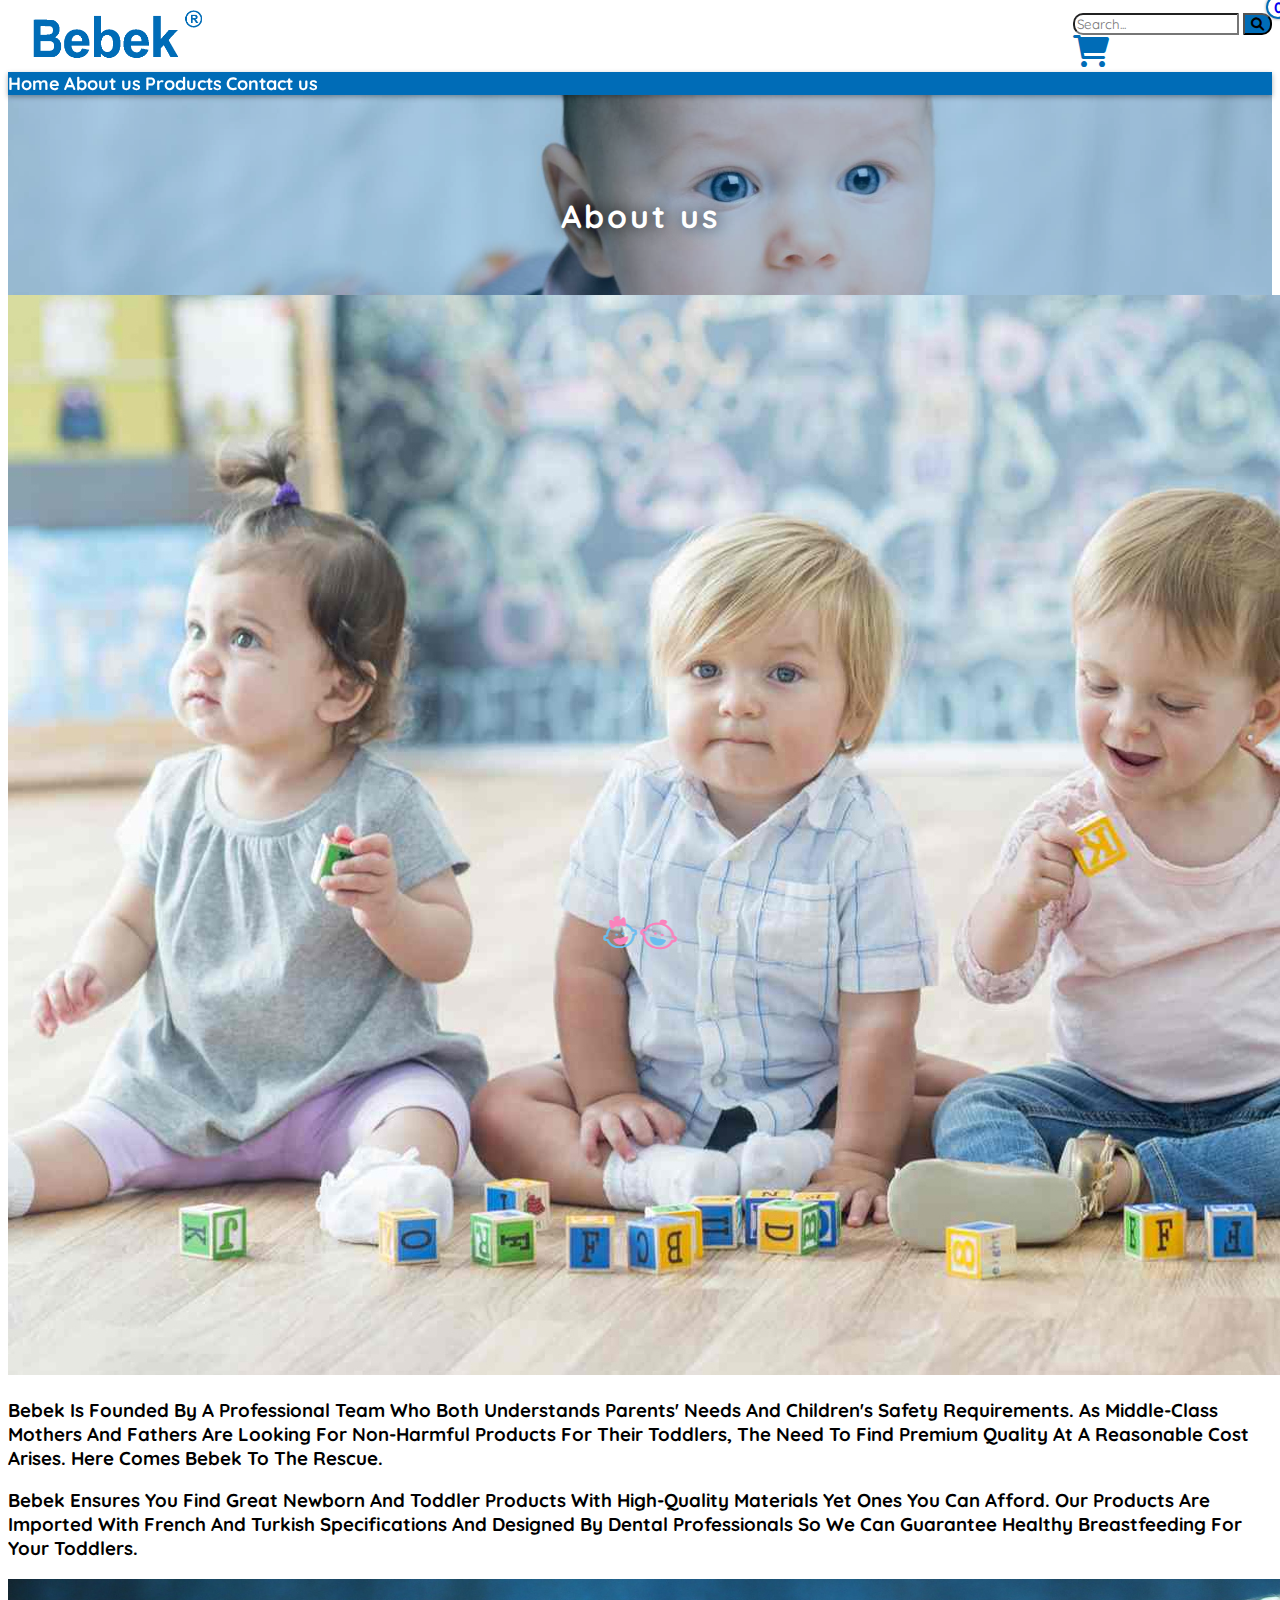
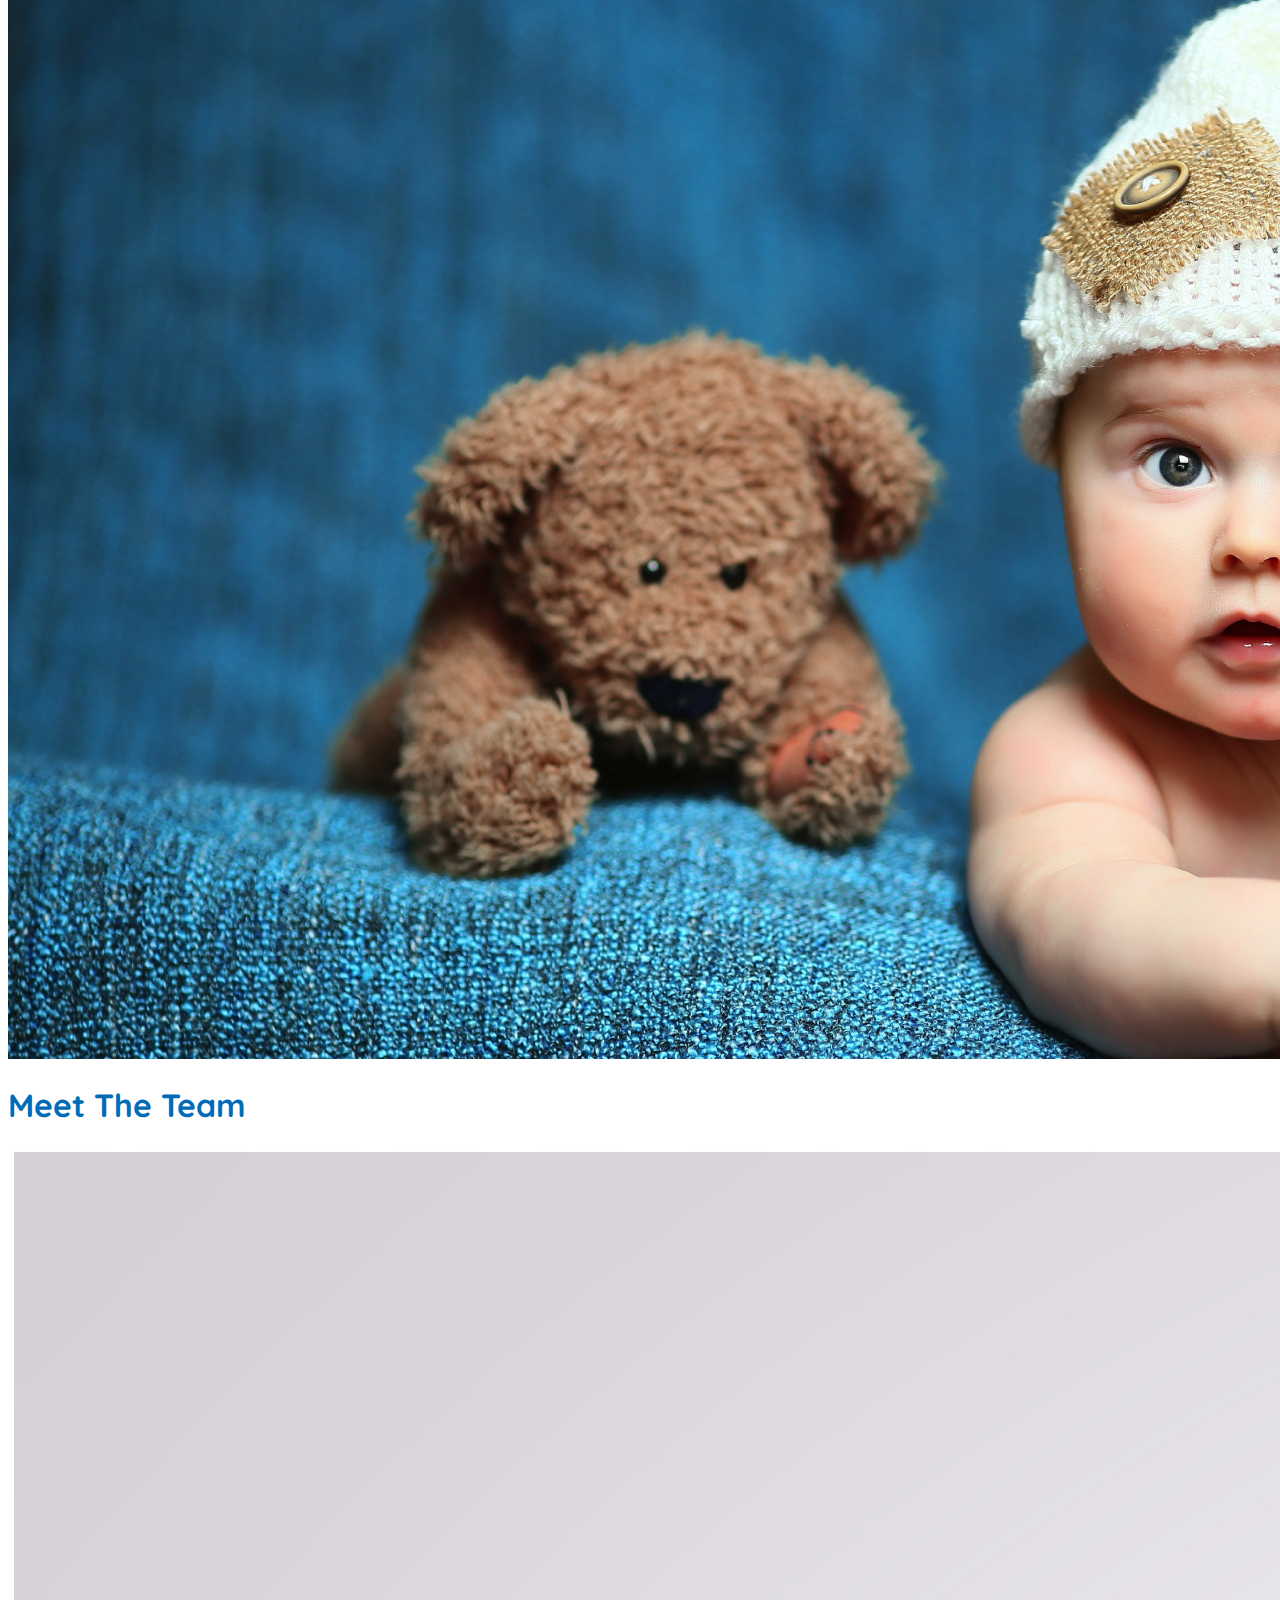
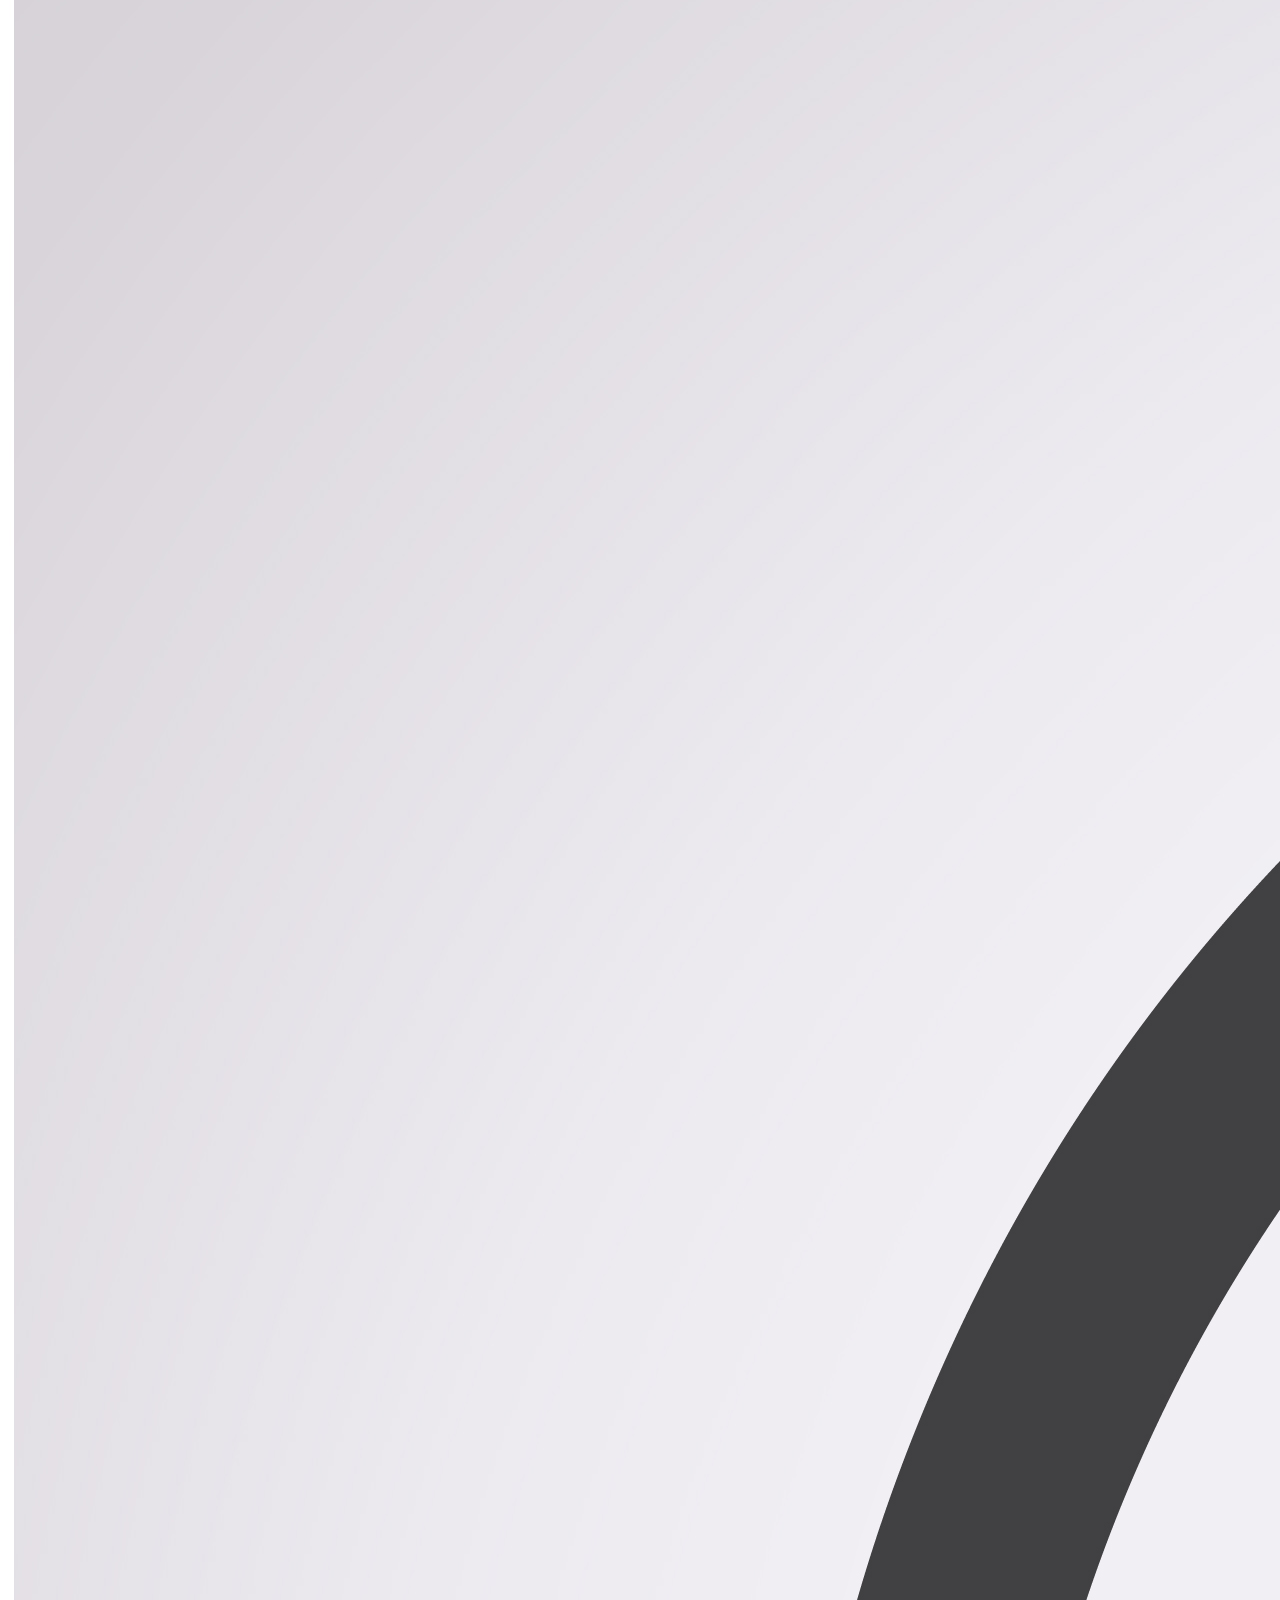
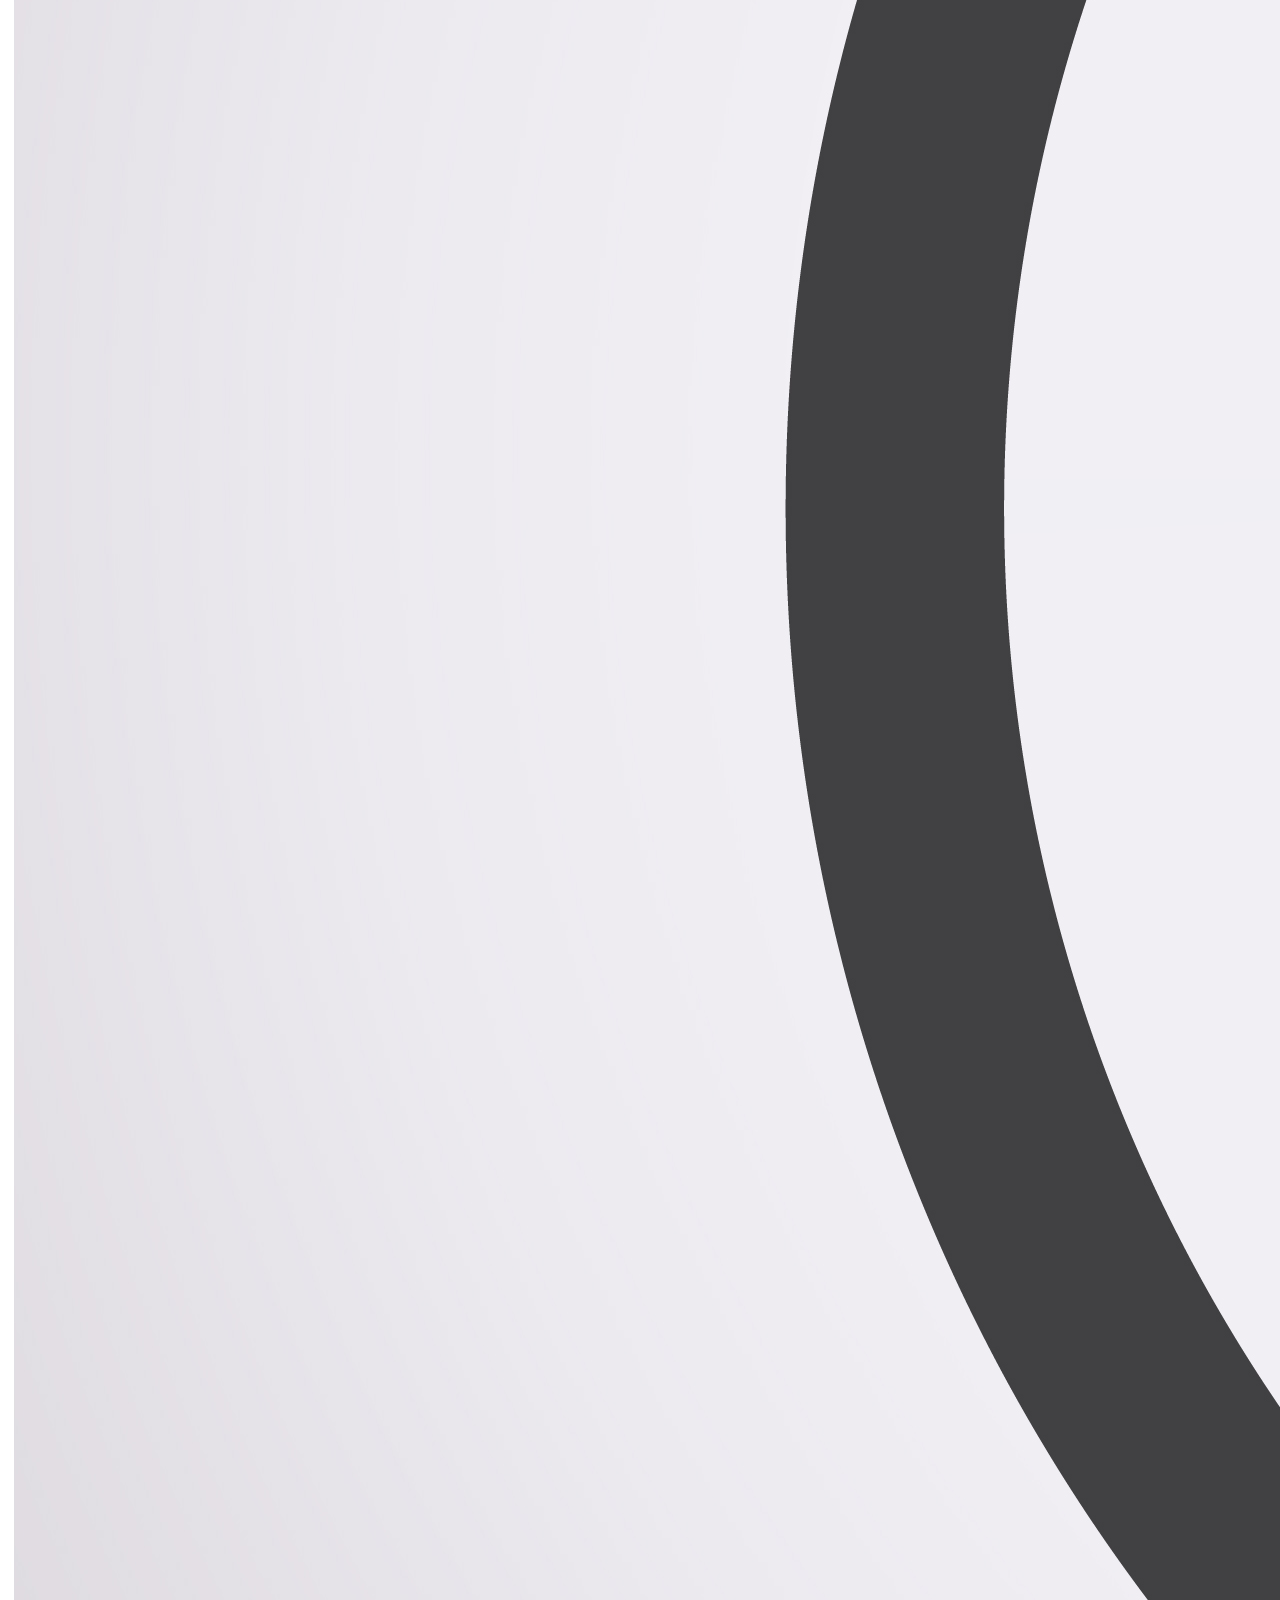
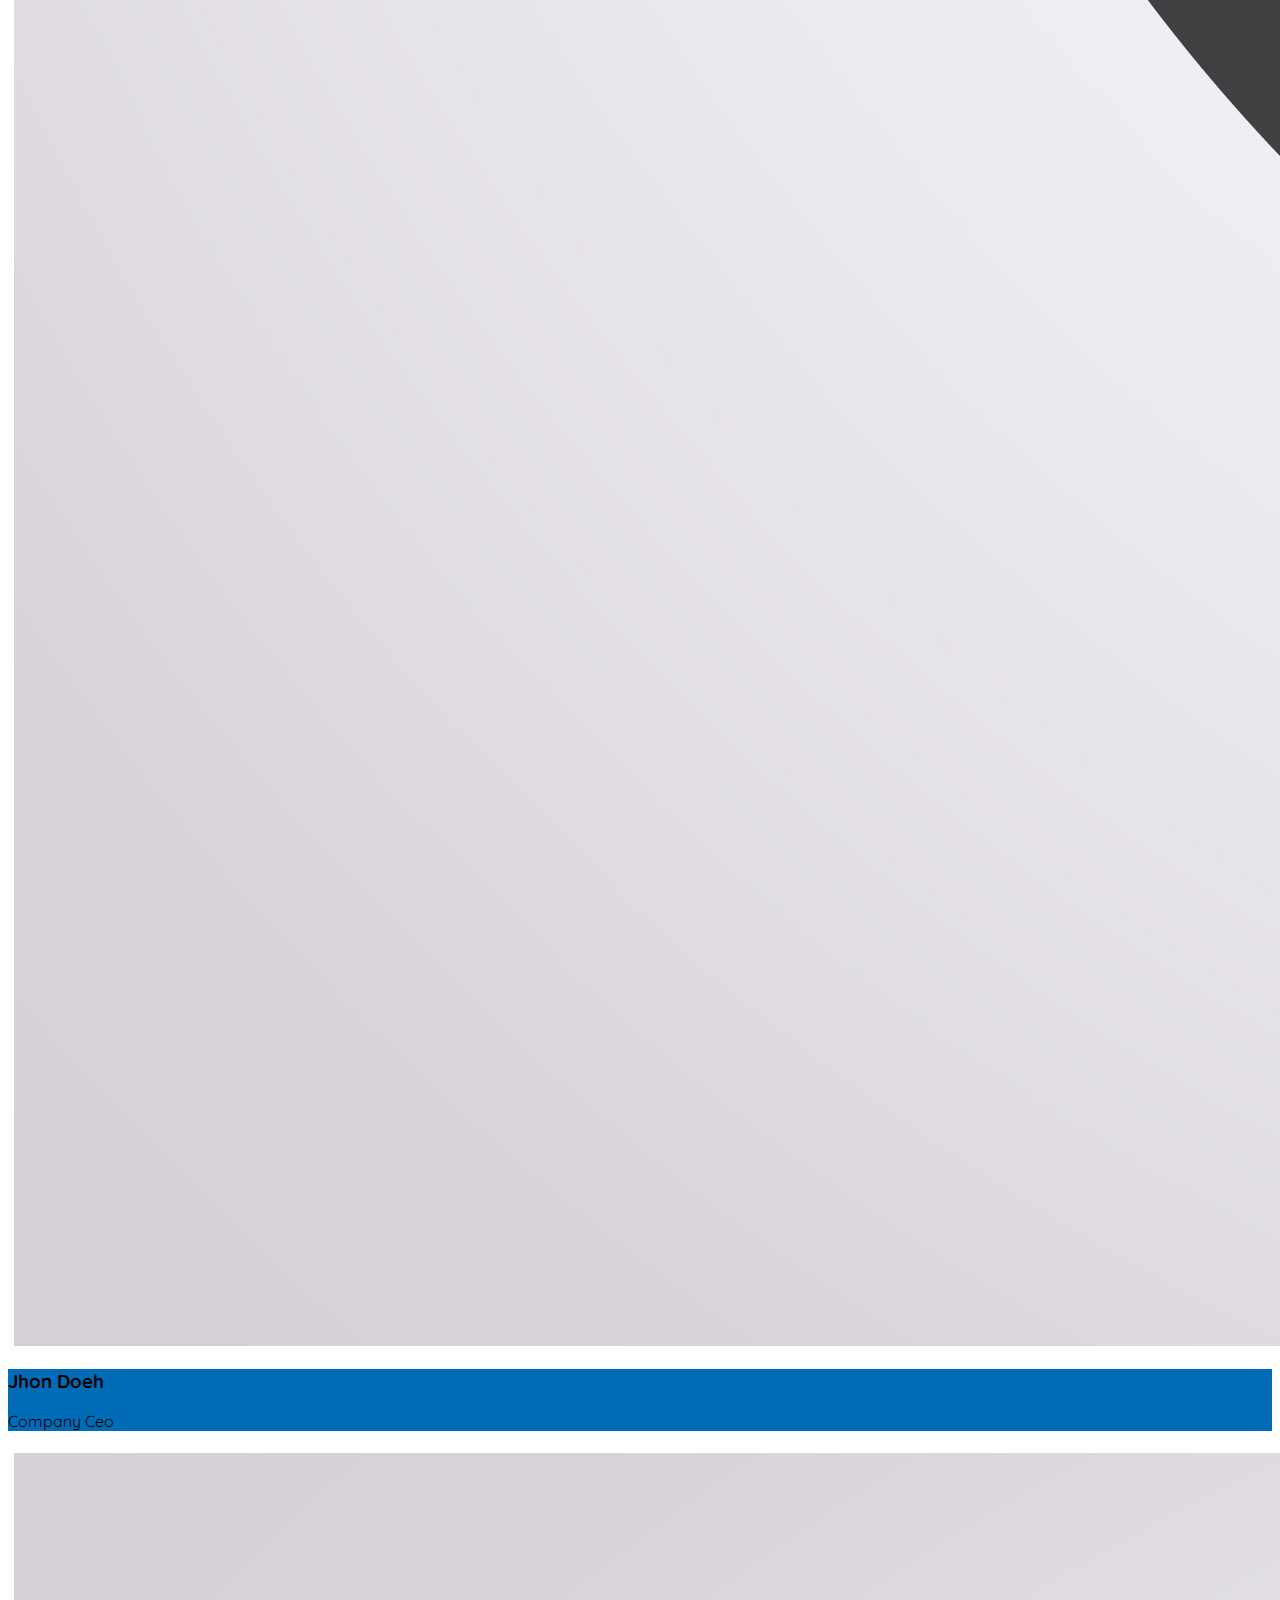
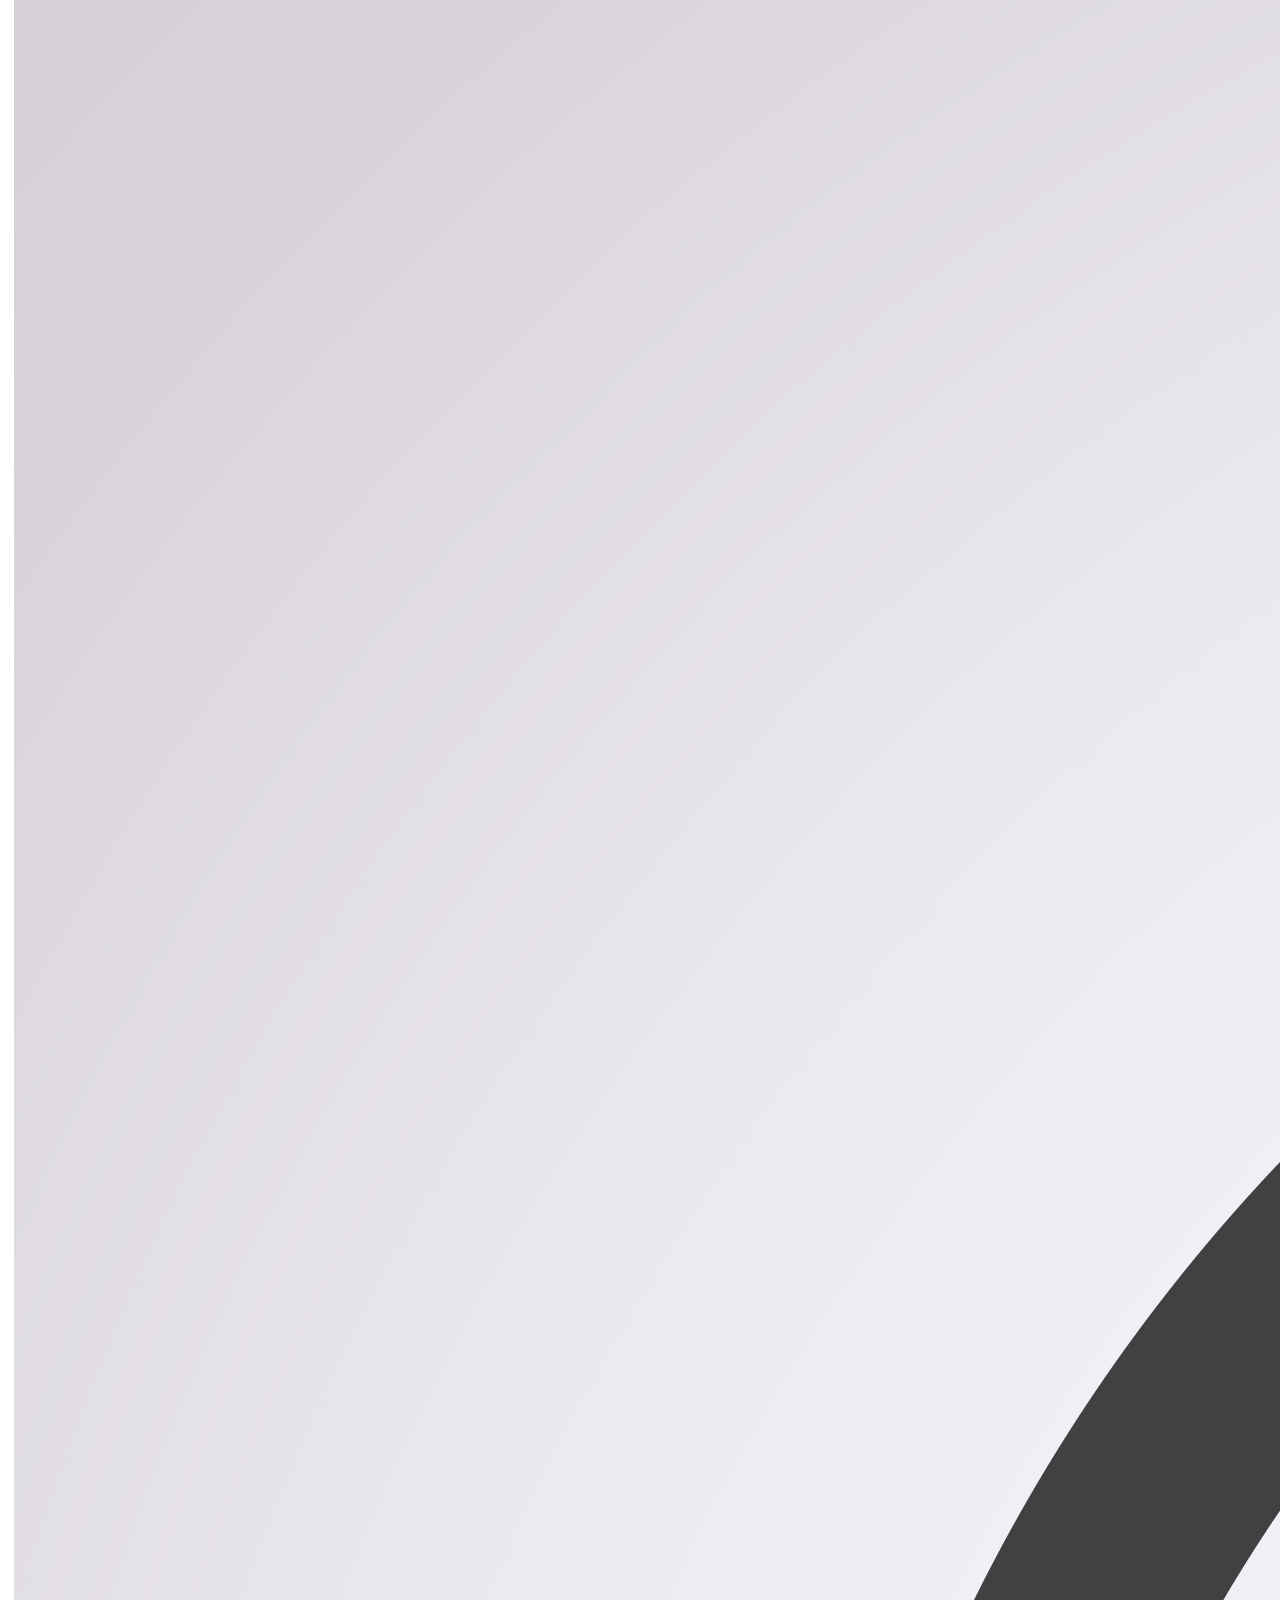
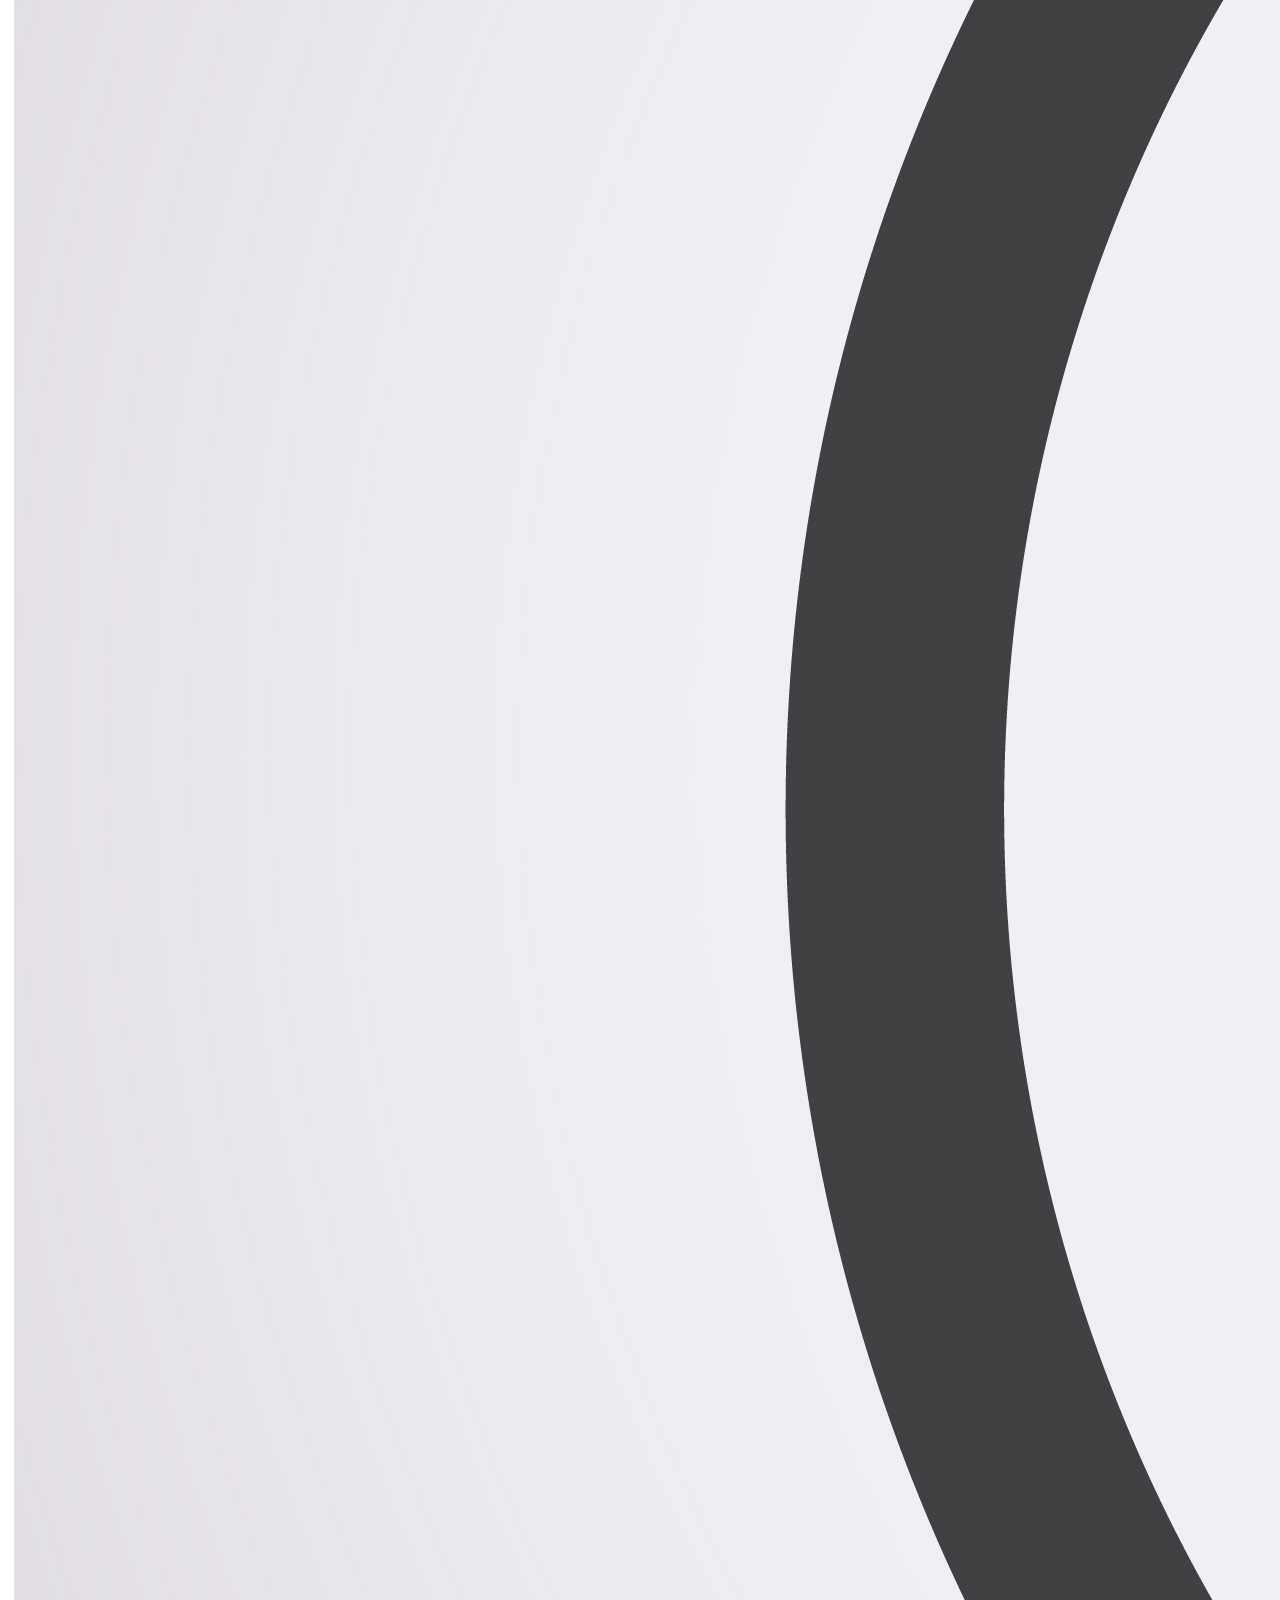
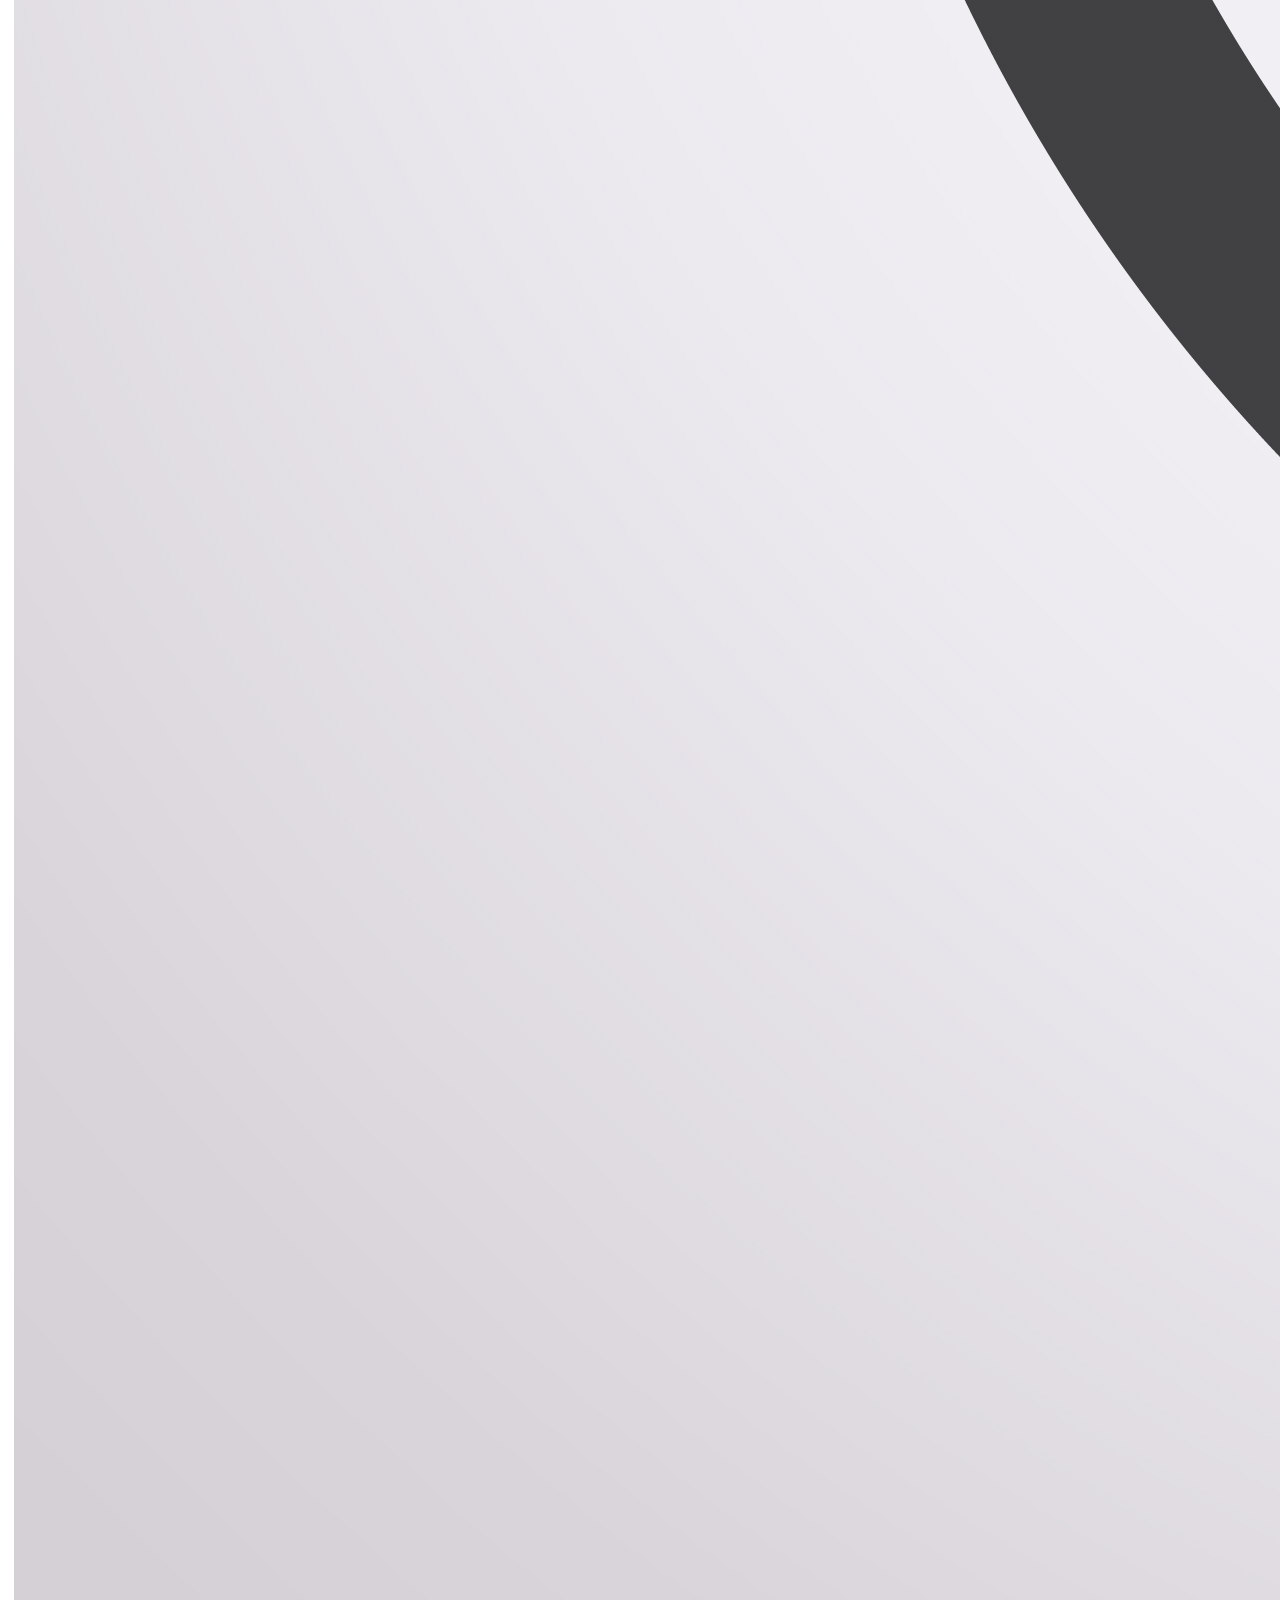
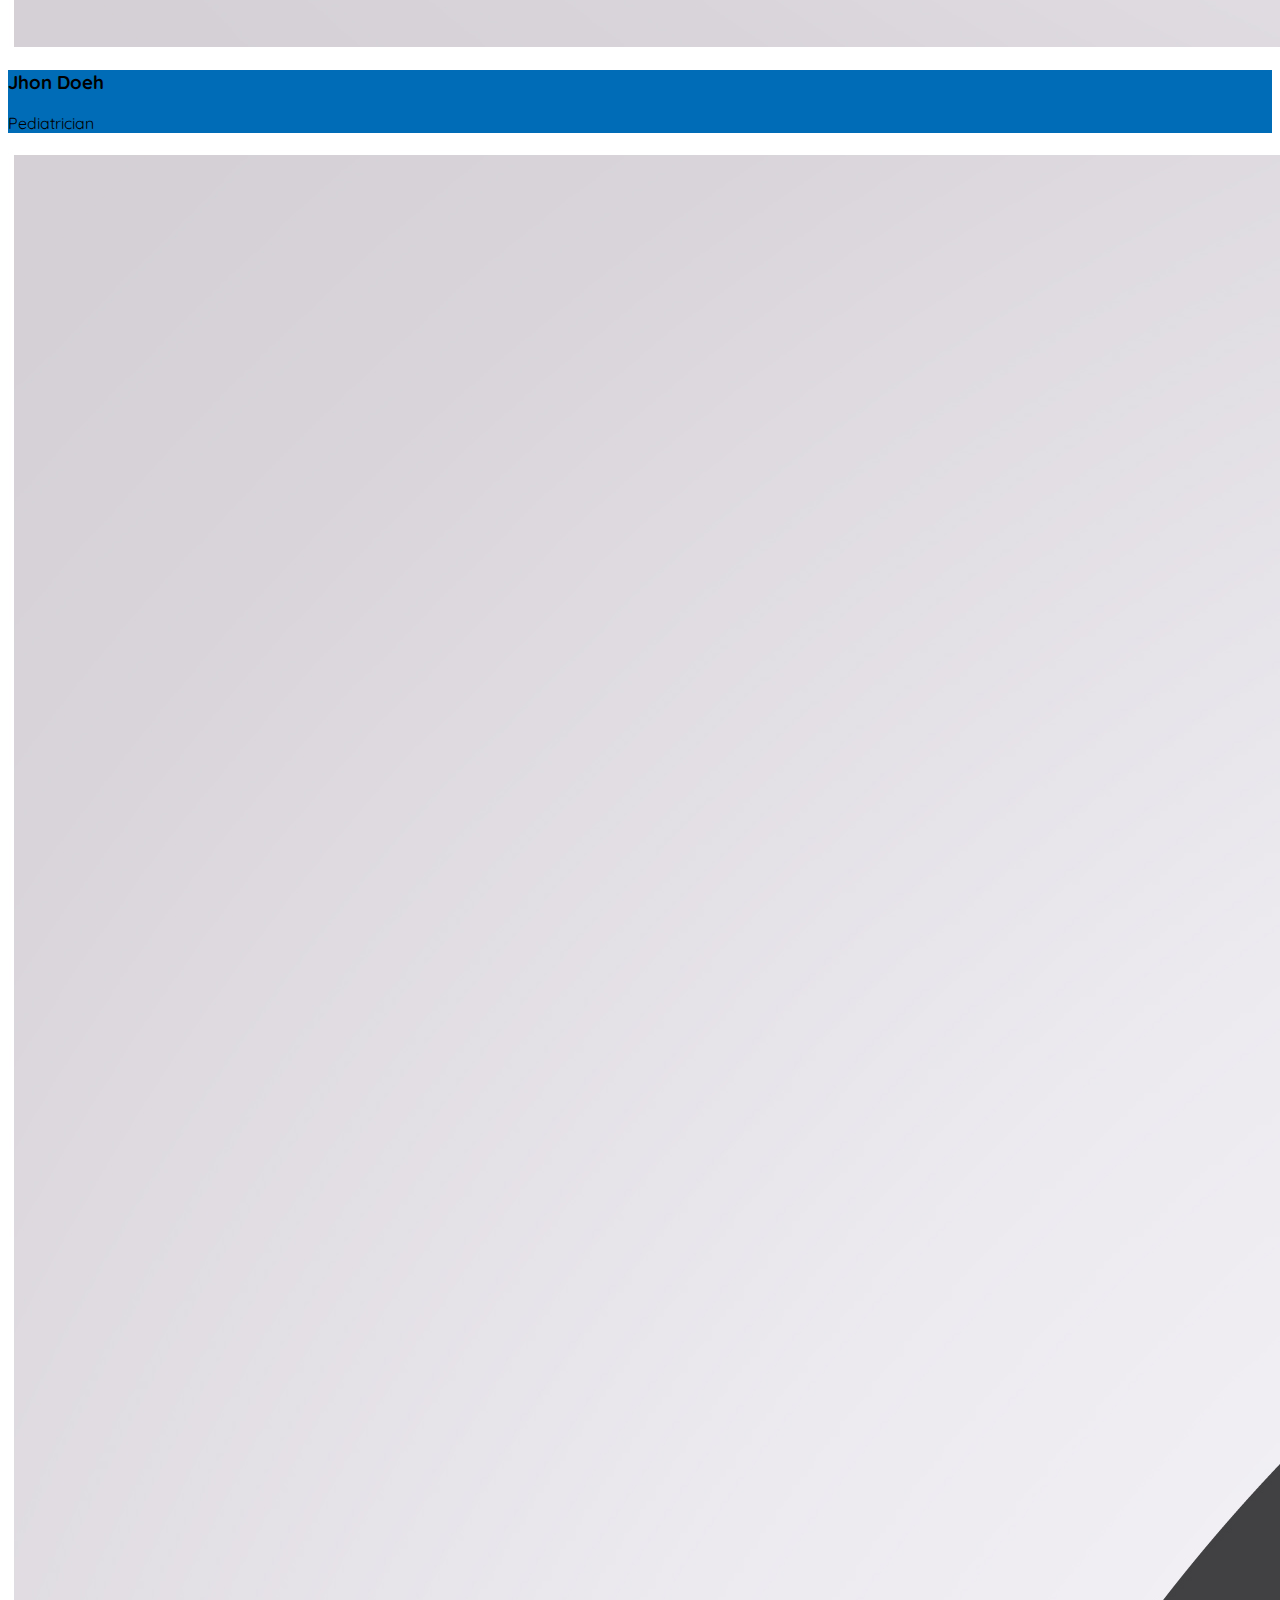
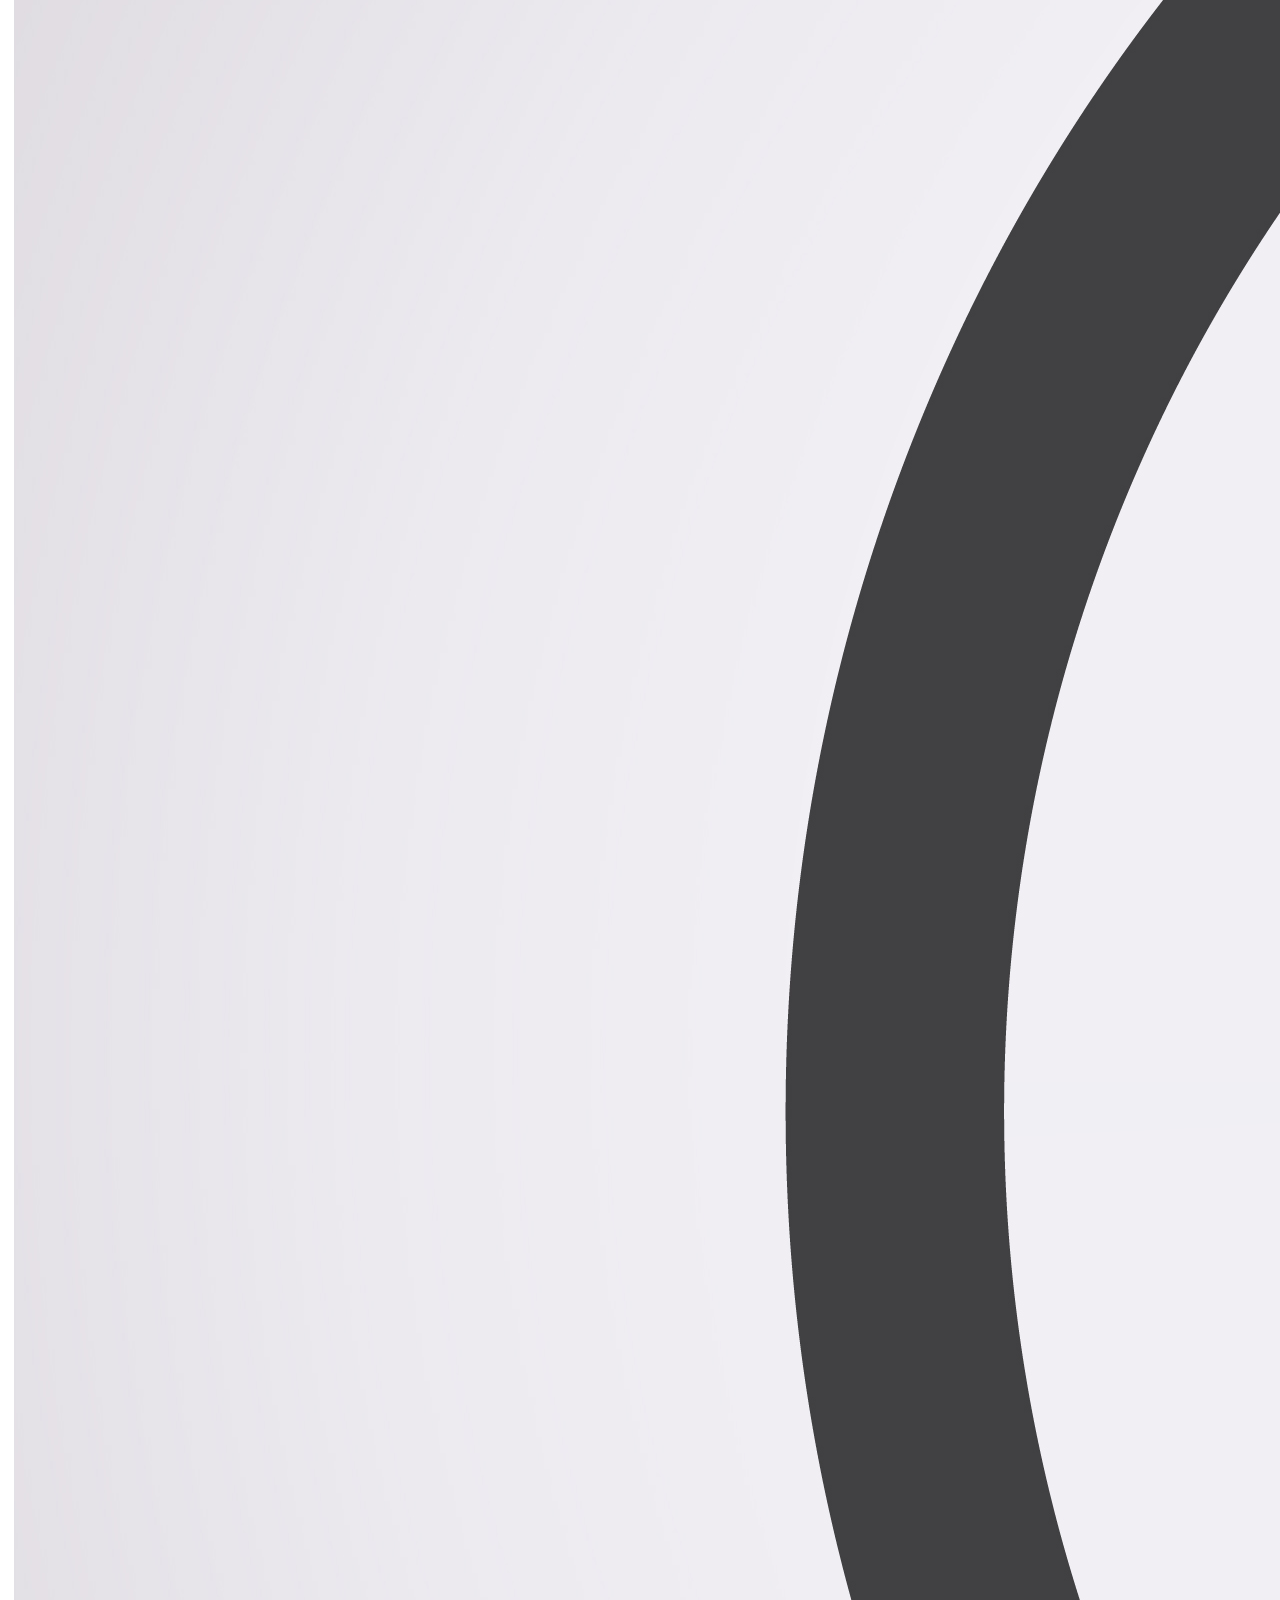
<file: about.html>
<!DOCTYPE html>
<html lang="en">
    <head>
        <meta charset="UTF-8">
        <meta http-equiv="X-UA-Compatible" content="IE=edge">
        <meta name="viewport" content="width=device-width, initial-scale=1.0">
        <link href="https://cdn.jsdelivr.net/npm/bootstrap@5.2.1/dist/css/bootstrap.min.css"
        rel="stylesheet" integrity="sha384-iYQeCzEYFbKjA/T2uDLTpkwGzCiq6soy8tYaI1GyVh/UjpbCx/TYkiZhlZB6+fzT" 
        crossorigin="anonymous">
        <link rel="stylesheet" href="https://unpkg.com/aos@next/dist/aos.css" />
        <link rel="stylesheet" href="css/all.min.css">
        <link rel="stylesheet" href="css/style.css">
        <title>Bebek® Egypt</title>
        <link rel="shortcut icon" href="imgs/Bebek-icon.png" type="image/png">
        <link rel="preconnect" href="https://fonts.googleapis.com">
        <link rel="preconnect" href="https://fonts.gstatic.com" crossorigin>
        <link href="https://fonts.googleapis.com/css2?family=Quicksand:wght@300;400;500;600;700&display=swap" rel="stylesheet">
    </head>
    <body>

        <nav class="pt-3 pb-3 main-nav">
            <div class="container">
                <a href="index.html">
                    <img src="imgs/bebek-blue.png" alt="Bebek" width="auto" height="60px">
                </a>
                <div class="d-flex">
                    <form class="d-none d-md-flex" role="search">
                        <input class="form-control" type="search" placeholder="Search..." aria-label="Search">
                        <button class="btn bg-main text-white" type="submit"><i class="fa-solid fa-magnifying-glass"></i></button>
                    </form>
                    <a href="checkout.html" class="d-flex justify-content-center align-items-center position-relative ms-2">
                        <i class="fa-solid fa-2x fa-cart-shopping d-flex align-items-center text-main"></i>
                        <span class="product-num">0</span>
                    </a>
                </div>
            </div>
        </nav>
        <nav class="nav-links bg-main pt-4 pb-4 text-center">
            <div class="container d-flex justify-content-center gap-2 gap-sm-4 gap-md-5">
                <a href="index.html">Home</a>
                <a href="about.html">About us</a>
                <a href="products.html">Products</a>
                <a href="contact.html">Contact us</a>
            </div>
        </nav>
        <div class="about-page pb-5">
            <div class="page-heading num2">
                <h1>About us</h1>
            </div>
            <div class="container mt-5">
                <div class="row">
                    <div class="col-lg-6 mt-3">
                        <img src="imgs/baby1.jpg" class="img-fluid rounded" alt="">
                    </div>
                    <div class="col-lg-6 mt-3">
                        <h3 class="text-black-50">
                            Bebek Is Founded By A Professional Team Who Both Understands Parents' Needs 
                            And Children's Safety Requirements. As Middle-Class Mothers And Fathers Are Looking 
                            For Non-Harmful Products For Their Toddlers, The Need To Find Premium Quality 
                            At A Reasonable Cost Arises. Here Comes Bebek To The Rescue.
                        </h3>
                    </div>
                </div>
                <div class="row mt-3">
                    <div class="col-lg-6 mt-4">
                        <h3 class="text-black-50">Bebek Ensures You Find Great Newborn And Toddler Products With High-Quality 
                            Materials Yet Ones You Can Afford. Our Products Are Imported With French And Turkish Specifications And Designed 
                            By Dental Professionals So We Can Guarantee Healthy Breastfeeding For Your Toddlers.
                        </h3>
                    </div>
                    <div class="col-lg-6 mt-3">
                        <img src="imgs/baby2.jpg" class="img-fluid rounded" alt="">
                    </div>
                </div>
            </div>
        </div>

        <div class="team pb-5">
            <div class="container">
                <h1 class="text-center text-main position-relative mb-5 heading color">Meet The Team</h1>
                <div class="team-members mt-5 pt-5 pb-3">
                    <div class="row">
                        <div class="col-lg-4">
                            <div class="rounded">
                                <img src="imgs/user.jpg" class="img-fluid" alt="">
                                <div class="text-content bg-main text-center p-3">
                                    <h3 class="text-white">Jhon Doeh</h3>
                                    <p class="text-white-50 m-0">Company Ceo</p>
                                </div>
                            </div>
                        </div>
                        <div class="col-lg-4">
                            <div class="rounded">
                                <img src="imgs/user.jpg" class="img-fluid" alt="">
                                <div class="text-content bg-main text-center p-3">
                                    <h3 class="text-white">Jhon Doeh</h3>
                                    <p class="text-white-50 m-0">Pediatrician</p>
                                </div>
                            </div>
                        </div>
                        <div class="col-lg-4">
                            <div class="rounded">
                                <img src="imgs/user.jpg" class="img-fluid" alt="">
                                <div class="text-content bg-main text-center p-3">
                                    <h3 class="text-white">Jhon Doeh</h3>
                                    <p class="text-white-50 m-0">Child Psychologist</p>
                                </div>
                            </div>
                        </div>
                    </div>
                </div>
            </div>
        </div>

        <div class="gallery pb-5">
            <div class="container">
                <h1 class="text-center text-main position-relative mb-5 heading color">Gallery</h1>
                <div class="photos mt-5 pt-3 pb-3">
                    <div class="row">
                        <div class="col-lg-3 mt-4 col-md-4 col-sm-6">
                            <div>
                                <img src="imgs/baby1.jpg" class="img-fluid" alt="">
                            </div>
                        </div>
                        <div class="col-lg-3 mt-4 col-md-4 col-sm-6">
                            <div>
                                <img src="imgs/baby2.jpg" class="img-fluid" alt="">
                            </div>
                        </div>
                        <div class="col-lg-3 mt-4 col-md-4 col-sm-6">
                            <div>
                                <img src="imgs/baby3.jpg" class="img-fluid" alt="">
                            </div>
                        </div>
                        <div class="col-lg-3 mt-4 col-md-4 col-sm-6">
                            <div>
                                <img src="imgs/baby4.jpg" class="img-fluid" alt="">
                            </div>
                        </div>
                        <div class="col-lg-3 mt-4 col-md-4 col-sm-6">
                            <div>
                                <img src="imgs/baby5.jpg" class="img-fluid" alt="">
                            </div>
                        </div>
                        <div class="col-lg-3 mt-4 col-md-4 col-sm-6">
                            <div>
                                <img src="imgs/baby6.jpg" class="img-fluid" alt="">
                            </div>
                        </div>
                        <div class="col-lg-3 mt-4 col-md-4 ms-auto col-sm-6">
                            <div>
                                <img src="imgs/baby7.jpg" class="img-fluid" alt="">
                            </div>
                        </div>
                        <div class="col-lg-3 mt-4 col-md-4 me-auto col-sm-6">
                            <div>
                                <img src="imgs/baby8.jpg" class="img-fluid" alt="">
                            </div>
                        </div>
                        
                    </div>
                </div>
            </div>
        </div>

        <footer style="border-top: 4px solid var(--main-color);">
            <div class="container">             
                <div class="row">
                    <div class="col-lg-4">
                        <img src="imgs/bebek-blue.png" width="200px" class="mb-3" alt="">
                        <h4 class="text-black-50">
                            We are on a mission to bring 
                            you the safest toddler's feeding products 
                            at both premium quality and affordable price.
                        </h4>
                    </div>
                    <div class="col-lg-2">
                        <h2>Links</h2>
                        <ul>
                            <li class="fs-4 text-black-50"><a href="index.html">Home</a></li>
                            <li class="fs-4 text-black-50"><a href="about.html">About us</a></li>
                            <li class="fs-4 text-black-50"><a href="products.html">Products</a></li>
                            <li class="fs-4 text-black-50"><a href="contact.html">Contact us</a></li>
                        </ul>
                    </div>
                    <div class="col-lg-3">
                        <h2>Contact us</h2>
                        <ul>
                            <li class="fs-4 text-black-50">6th October Giza Egypt</li>
                            <li class="fs-4 text-black-50">+20 123123132</li>
                            <li class="fs-4 text-black-50">info@bebek.com</li>
                        </ul>
                    </div>
                    <div class="col-lg-3">
                        <h2>Social Links</h2>
                        <ul class="social-links">
                            <li class="fs-4 text-black-50"><a href="https://www.facebook.com"><i class="fa-brands fa-facebook-f"></i></a></li>
                            <li class="fs-4 text-black-50"><a href="https://www.instagram.com"><i class="fa-brands fa-instagram"></i></a></li>
                            <li class="fs-4 text-black-50"><a href="https://www.youtube.com"><i class="fa-brands fa-youtube"></i></a></li>
                        </ul>
                    </div>
                </div>
            </div>
        </footer>
        <a href="#" class="scroll-top">
            <i class="fa-solid fa-chevron-up"></i>
        </a>
        <script src="https://cdn.jsdelivr.net/npm/bootstrap@5.2.1/dist/js/bootstrap.bundle.min.js" 
        integrity="sha384-u1OknCvxWvY5kfmNBILK2hRnQC3Pr17a+RTT6rIHI7NnikvbZlHgTPOOmMi466C8"
        crossorigin="anonymous"></script>
        <script src="main.js"></script>
    </body>
</html>
</file>
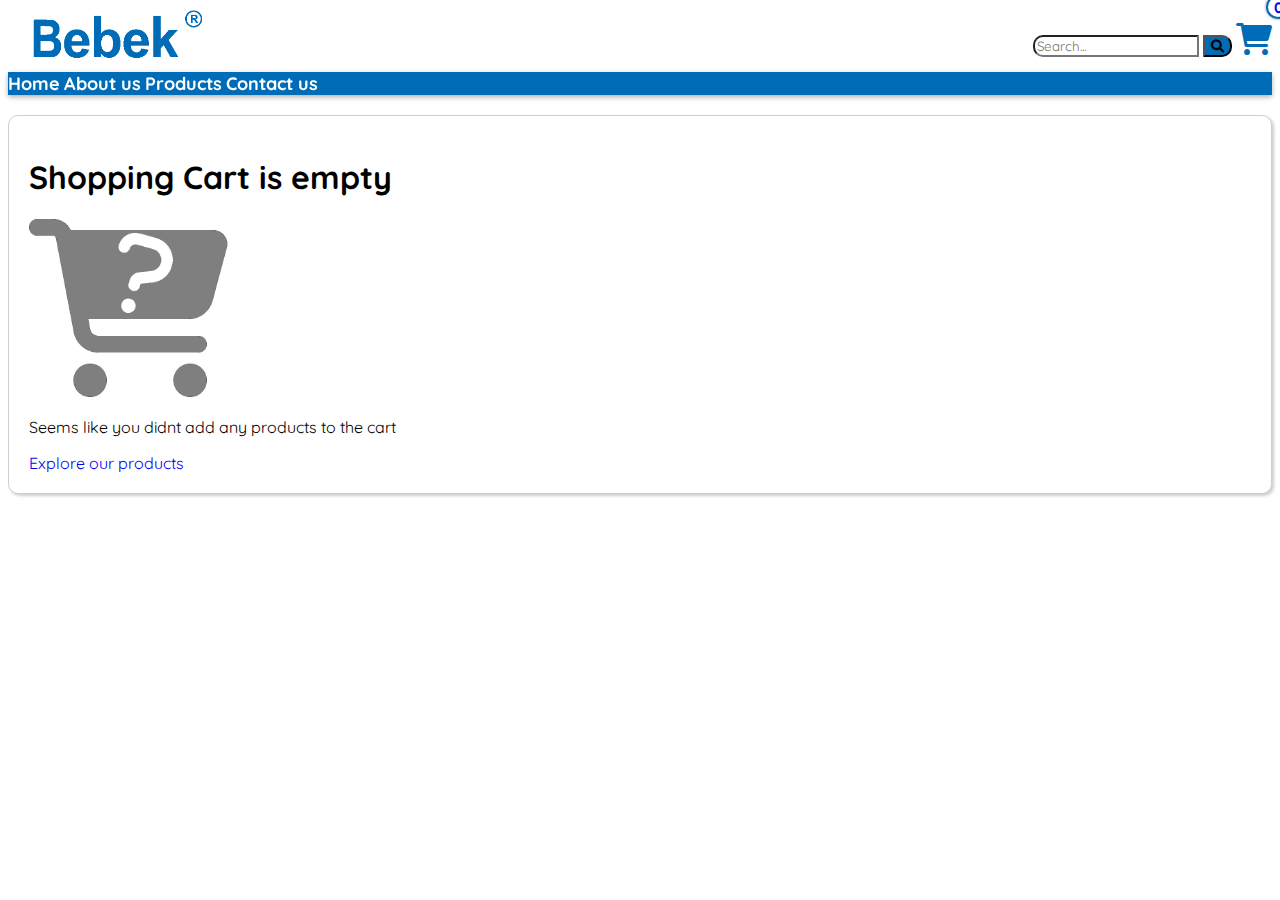
<file: checkout.html>
<!DOCTYPE html>
<html lang="en">
    <head>
        <meta charset="UTF-8">
        <meta http-equiv="X-UA-Compatible" content="IE=edge">
        <meta name="viewport" content="width=device-width, initial-scale=1.0">
        <link href="https://cdn.jsdelivr.net/npm/bootstrap@5.2.1/dist/css/bootstrap.min.css"
        rel="stylesheet" integrity="sha384-iYQeCzEYFbKjA/T2uDLTpkwGzCiq6soy8tYaI1GyVh/UjpbCx/TYkiZhlZB6+fzT" 
        crossorigin="anonymous">
        <link rel="stylesheet" href="https://unpkg.com/aos@next/dist/aos.css" />
        <link rel="stylesheet" href="css/all.min.css">
        <link rel="stylesheet" href="css/style.css">
        <title>Bebek® Egypt</title>
        <link rel="shortcut icon" href="../imgs/Bebek-icon.png" type="image/png">
        <link rel="preconnect" href="https://fonts.googleapis.com">
        <link rel="preconnect" href="https://fonts.gstatic.com" crossorigin>
        <link href="https://fonts.googleapis.com/css2?family=Quicksand:wght@300;400;500;600;700&display=swap" rel="stylesheet">
    </head>
    <body>

        <nav class="pt-3 pb-3 main-nav">
            <div class="container">
                <a href="index.html">
                    <img src="imgs/bebek-blue.png" alt="Bebek" width="auto" height="60px">
                </a>
                <div class="d-flex">
                    <form class="d-none d-md-flex" role="search">
                        <input class="form-control" type="search" placeholder="Search..." aria-label="Search">
                        <button class="btn bg-main text-white" type="submit"><i class="fa-solid fa-magnifying-glass"></i></button>
                    <a href="#" class="d-flex justify-content-center align-items-center position-relative cart-btn ms-2">
                        <i class="fa-solid fa-2x fa-cart-shopping d-flex align-items-center text-main"></i>
                        <span class="product-num">0</span>
                    </a>
                </div>
            </div>
        </nav>
        <nav class="nav-links bg-main pt-4 pb-4 text-center">
            <div class="container d-flex justify-content-center gap-2 gap-sm-4 gap-md-5">
                <a href="index.html">Home</a>
                <a href="about.html">About us</a>
                <a href="products.html">Products</a>
                <a href="contact.html">Contact us</a>
            </div>
        </nav>

        <div class="checkout">
            <div class="container">
                <div class="products">
                    <div class="empty-cart d-flex justify-content-center align-items-center flex-column">
                        <h1 class="text-center text-black-50 fw-bold">Shopping Cart is empty</h1>
                        <img src="imgs/empty cart.png" class="mt-5 mb-3" alt="">
                        <p class="text-black-50 text-center fs-5">Seems like you didnt add any products to the cart</p>
                        <a class="btn btn-primary mt-2" href="products.html">Explore our products</a>
                    </div>
                </div>
                <div class="d-flex align-items-center justify-content-center mt-5 button-cont">
                    <a class="btn btn-primary" role="button">Checkout</a>
                </div>
                <div class="data-check" style="display: none;">
                    <div class="row">
                        <div class="col-md-6 names">
                            <label for="first-input">First Name</label>
                            <input type="text" name="first-input" class="first-input">
                            <label for="address-input">Address</label>
                            <input type="text" name="address-input" class="address-input">

                        </div>
                        <div class="col-md-6 names">
                            <label for="last-input">Last Name</label>
                            <input type="text" name="last-input" class="last-input">
                            <label for="email-input">E-mail</label>
                            <input type="email" name="email-input" class="email-input">
                        </div>
                        <div class="payment d-flex justify-content-center align-items-center gap-3 mt-3">
                            <h5 class="text-main fw-bold">Payment Type: </h5>
                            <span class="p-2 active" data-kind="cash"><i class="fa-solid fa-money-bill-wave fa-2x text-main"></i></span>
                            <span class="p-2" data-kind="card"><i class="fa-regular fa-credit-card fa-2x text-main"></i></span>
                        </div>
                        <div class="d-flex align-items-center justify-content-center mt-3 button-check">
                            <a type="submit" class="submit-btn mt-3">Checkout</a>
                        </div>
                    </div>
                </div>
            </div>
        </div>

        <div class="receipt mt-5" style="display: none;">
            <div class="container">
                <div class="receipt-content  p-5">
                    <h1 class="text-center">Receipt</h1>
                    <div class="row">
                        <div class="col-md-12">
                            <h3>Full Name: <span class="full-name text-main"></span></h3>
                        </div>
                        <div class="col-md-12">
                            <h3>Address: <span class="address text-main"></span></h3>
                        </div>
                        <div class="col-md-12">
                            <h3>E-mail: <span class="email text-main"></span></h3>
                        </div>
                        <div class="col-md-12">
                            <h3>Payment Type: <span class="payment-type text-main"></span></h3>
                        </div>
                        <div class="col-md-12">
                            <h3>Total: <span class="total-price text-main"></span></h3>
                        </div>
                        <div class="col-md-12">
                            <h3>Receipt num: <span class="receipt-num text-main"></span></h3>
                        </div>
                    </div>
                </div>
            </div>
        </div>
        <a href="#" class="scroll-top">
            <i class="fa-solid fa-chevron-up"></i>
        </a>
        <script src="https://cdn.jsdelivr.net/npm/bootstrap@5.2.1/dist/js/bootstrap.bundle.min.js" 
        integrity="sha384-u1OknCvxWvY5kfmNBILK2hRnQC3Pr17a+RTT6rIHI7NnikvbZlHgTPOOmMi466C8"
        crossorigin="anonymous"></script>
        <script src="checkout.js"></script>
        <script src="main.js"></script>
    </body>
</html>
</file>
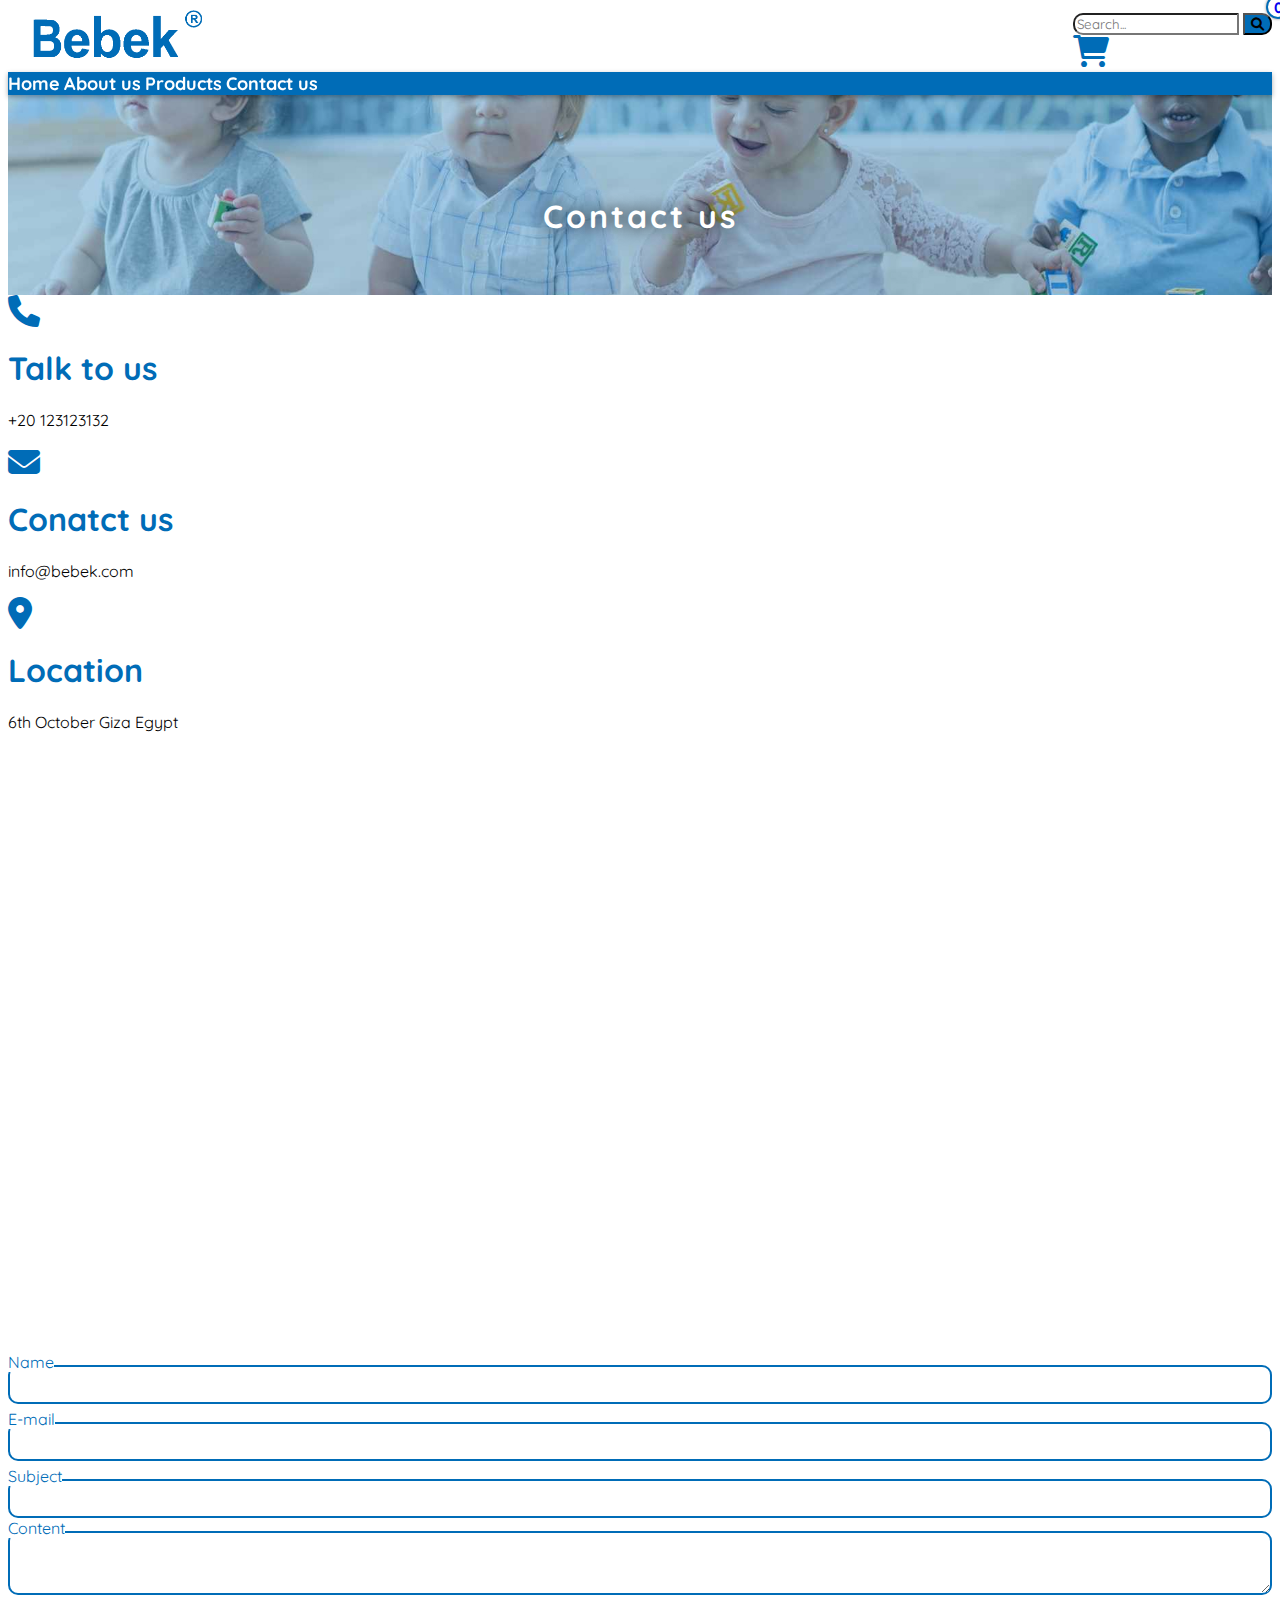
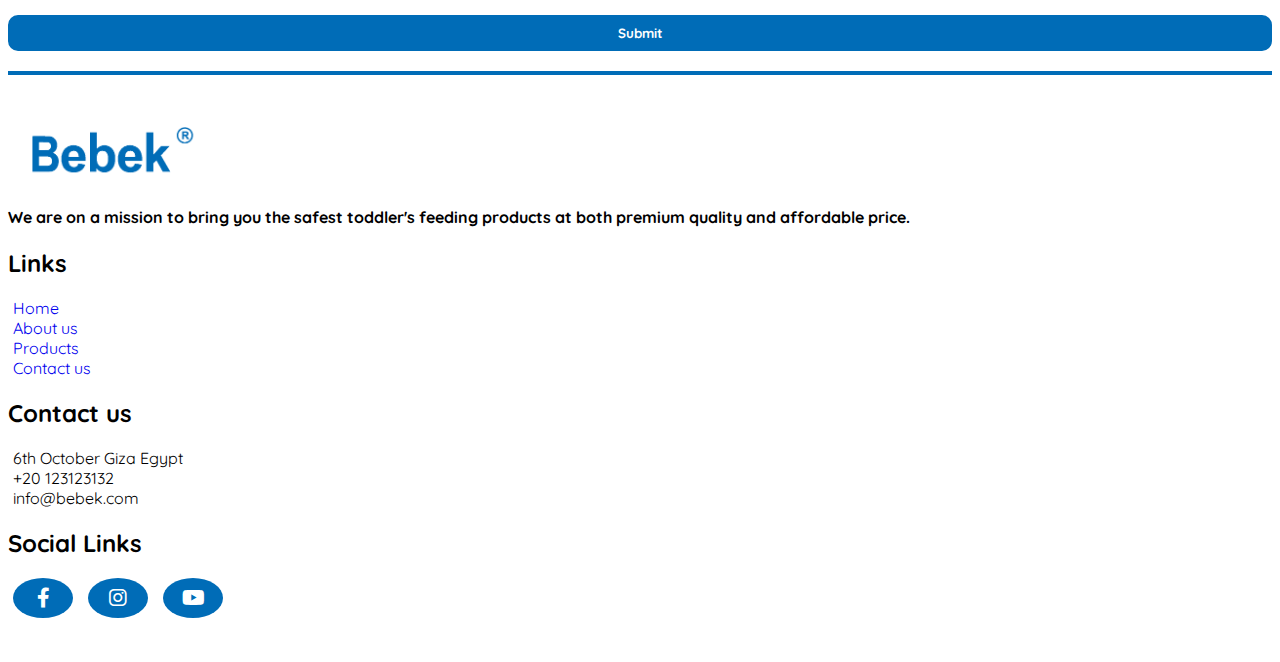
<file: contact.html>
<!DOCTYPE html>
<html lang="en">
    <head>
        <meta charset="UTF-8">
        <meta http-equiv="X-UA-Compatible" content="IE=edge">
        <meta name="viewport" content="width=device-width, initial-scale=1.0">
        <link href="https://cdn.jsdelivr.net/npm/bootstrap@5.2.1/dist/css/bootstrap.min.css"
        rel="stylesheet" integrity="sha384-iYQeCzEYFbKjA/T2uDLTpkwGzCiq6soy8tYaI1GyVh/UjpbCx/TYkiZhlZB6+fzT" 
        crossorigin="anonymous">
        <link rel="stylesheet" href="https://unpkg.com/aos@next/dist/aos.css" />
        <link rel="stylesheet" href="css/all.min.css">
        <link rel="stylesheet" href="css/style.css">
        <title>Bebek® Egypt</title>
        <link rel="shortcut icon" href="imgs/Bebek-icon.png" type="image/png">
        <link rel="preconnect" href="https://fonts.googleapis.com">
        <link rel="preconnect" href="https://fonts.gstatic.com" crossorigin>
        <link href="https://fonts.googleapis.com/css2?family=Quicksand:wght@300;400;500;600;700&display=swap" rel="stylesheet">
    </head>
    <body>

        <nav class="pt-3 pb-3 main-nav">
            <div class="container">
                <a href="index.html">
                    <img src="imgs/bebek-blue.png" alt="Bebek" width="auto" height="60px">
                </a>
                <div class="d-flex">
                    <form class="d-none d-md-flex" role="search">
                        <input class="form-control" type="search" placeholder="Search..." aria-label="Search">
                        <button class="btn bg-main text-white" type="submit"><i class="fa-solid fa-magnifying-glass"></i></button>
                    </form>
                    <a href="checkout.html" class="d-flex justify-content-center align-items-center position-relative ms-2">
                        <i class="fa-solid fa-2x fa-cart-shopping d-flex align-items-center text-main"></i>
                        <span class="product-num">0</span>
                    </a>
                </div>
            </div>
        </nav>
        <nav class="nav-links bg-main pt-4 pb-4 text-center">
            <div class="container d-flex justify-content-center gap-2 gap-sm-4 gap-md-5">
                <a href="index.html">Home</a>
                <a href="about.html">About us</a>
                <a href="products.html">Products</a>
                <a href="#">Contact us</a>
            </div>
        </nav>

        <div class="contact-page mb-3">
            <div class="page-heading num3">
                <h1>Contact us</h1>
            </div>
            <div class="container">
                <div class="row">
                    <div class="col-md-4 text-center mt-5">
                        <i class="fa-solid fa-phone fa-2x text-main mb-2"></i>
                        <h1 class="fw-normal text-main">Talk to us</h1>
                        <p class="text-black-50 fs-4">+20 123123132</p>
                    </div>
                    <div class="col-md-4 text-center mt-5">
                        <i class="fa-solid fa-envelope fa-2x text-main mb-2"></i>
                        <h1 class="fw-normal text-main">Conatct us</h1>
                        <p class="text-black-50 fs-4">info@bebek.com</p>
                    </div>
                    <div class="col-md-4 text-center mt-5">
                        <i class="fa-solid fa-location-dot fa-2x text-main mb-2"></i>
                        <h1 class="fw-normal text-main">Location</h1>
                        <p class="text-black-50 fs-4">6th October Giza Egypt</p>
                    </div>
                </div>
            </div>
        </div>

        <div class="map mb-2">
            <div class="container">
                <iframe src="https://www.google.com/maps/embed?pb=!1m18!1m12!1m3!1d131543.22280484097!2d30.887710680624004!3d29.959464368216672!2m3!1f0!2f0!3f0!3m2!1i1024!2i768!4f13.1!3m3!1m2!1s0x145855e126df199d%3A0x24a6cf9d2fda5678!2s6th%20of%20October%20City%2C%20Giza%20Governorate%2C%20Egypt!5e0!3m2!1sen!2sae!4v1669881998065!5m2!1sen!2sae" width="100%" height="600" style="border:0;" allowfullscreen="" loading="lazy" referrerpolicy="no-referrer-when-downgrade"></iframe>
            </div>
        </div>

        <form action="" method="get" class="contact-form">
            <div class="container">
                <div class="row">
                    <div class="col-md-6 names">
                        <label for="name">Name</label>
                        <input type="text" name="name" id="name">
                        <label for="email">E-mail</label>
                        <input type="email" name="email" id="email">
                        <label for="subject">Subject</label>
                        <input type="text" name="subject" id="subject">
                    </div>
                    <div class="col-md-6 names">
                        <label for="content">Content</label>
                        <textarea name="content" id="content"></textarea>
                        <button type="submit" class="submit-btn">Submit</button>
                    </div>
                </div>
            </div>
        </form>

        <footer style="border-top: 4px solid var(--main-color);">
            <div class="container">             
                <div class="row">
                    <div class="col-lg-4">
                        <img src="imgs/bebek-blue.png" width="200px" class="mb-3" alt="">
                        <h4 class="text-black-50">
                            We are on a mission to bring 
                            you the safest toddler's feeding products 
                            at both premium quality and affordable price.
                        </h4>
                    </div>
                    <div class="col-lg-2">
                        <h2>Links</h2>
                        <ul>
                            <li class="fs-4 text-black-50"><a href="index.html">Home</a></li>
                            <li class="fs-4 text-black-50"><a href="about.html">About us</a></li>
                            <li class="fs-4 text-black-50"><a href="products.html">Products</a></li>
                            <li class="fs-4 text-black-50"><a href="contact.html">Contact us</a></li>
                        </ul>
                    </div>
                    <div class="col-lg-3">
                        <h2>Contact us</h2>
                        <ul>
                            <li class="fs-4 text-black-50">6th October Giza Egypt</li>
                            <li class="fs-4 text-black-50">+20 123123132</li>
                            <li class="fs-4 text-black-50">info@bebek.com</li>
                        </ul>
                    </div>
                    <div class="col-lg-3">
                        <h2>Social Links</h2>
                        <ul class="social-links">
                            <li class="fs-4 text-black-50"><a href="https://www.facebook.com"><i class="fa-brands fa-facebook-f"></i></a></li>
                            <li class="fs-4 text-black-50"><a href="https://www.instagram.com"><i class="fa-brands fa-instagram"></i></a></li>
                            <li class="fs-4 text-black-50"><a href="https://www.youtube.com"><i class="fa-brands fa-youtube"></i></a></li>
                        </ul>
                    </div>
                </div>
            </div>
        </footer>
        <a href="#" class="scroll-top">
            <i class="fa-solid fa-chevron-up"></i>
        </a>
        <script src="main.js"></script>
    </body>
</html>
</file>
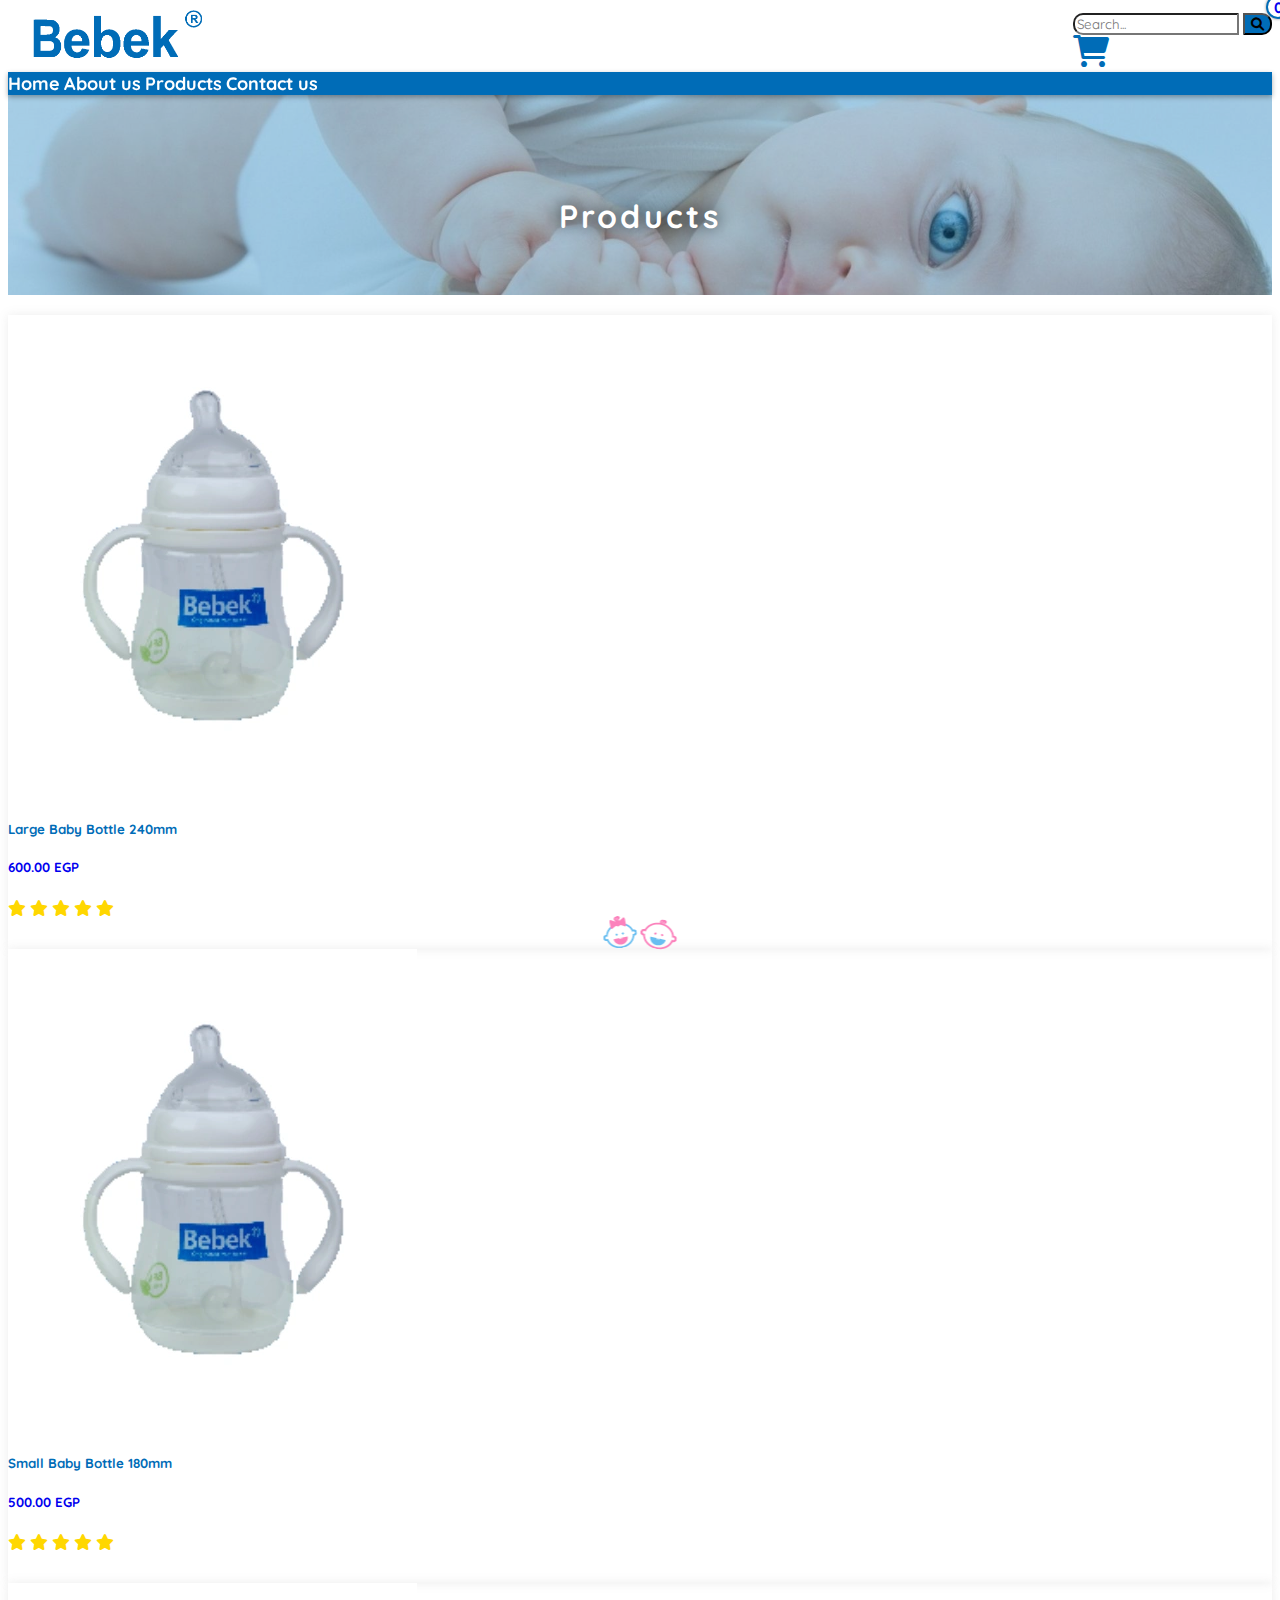
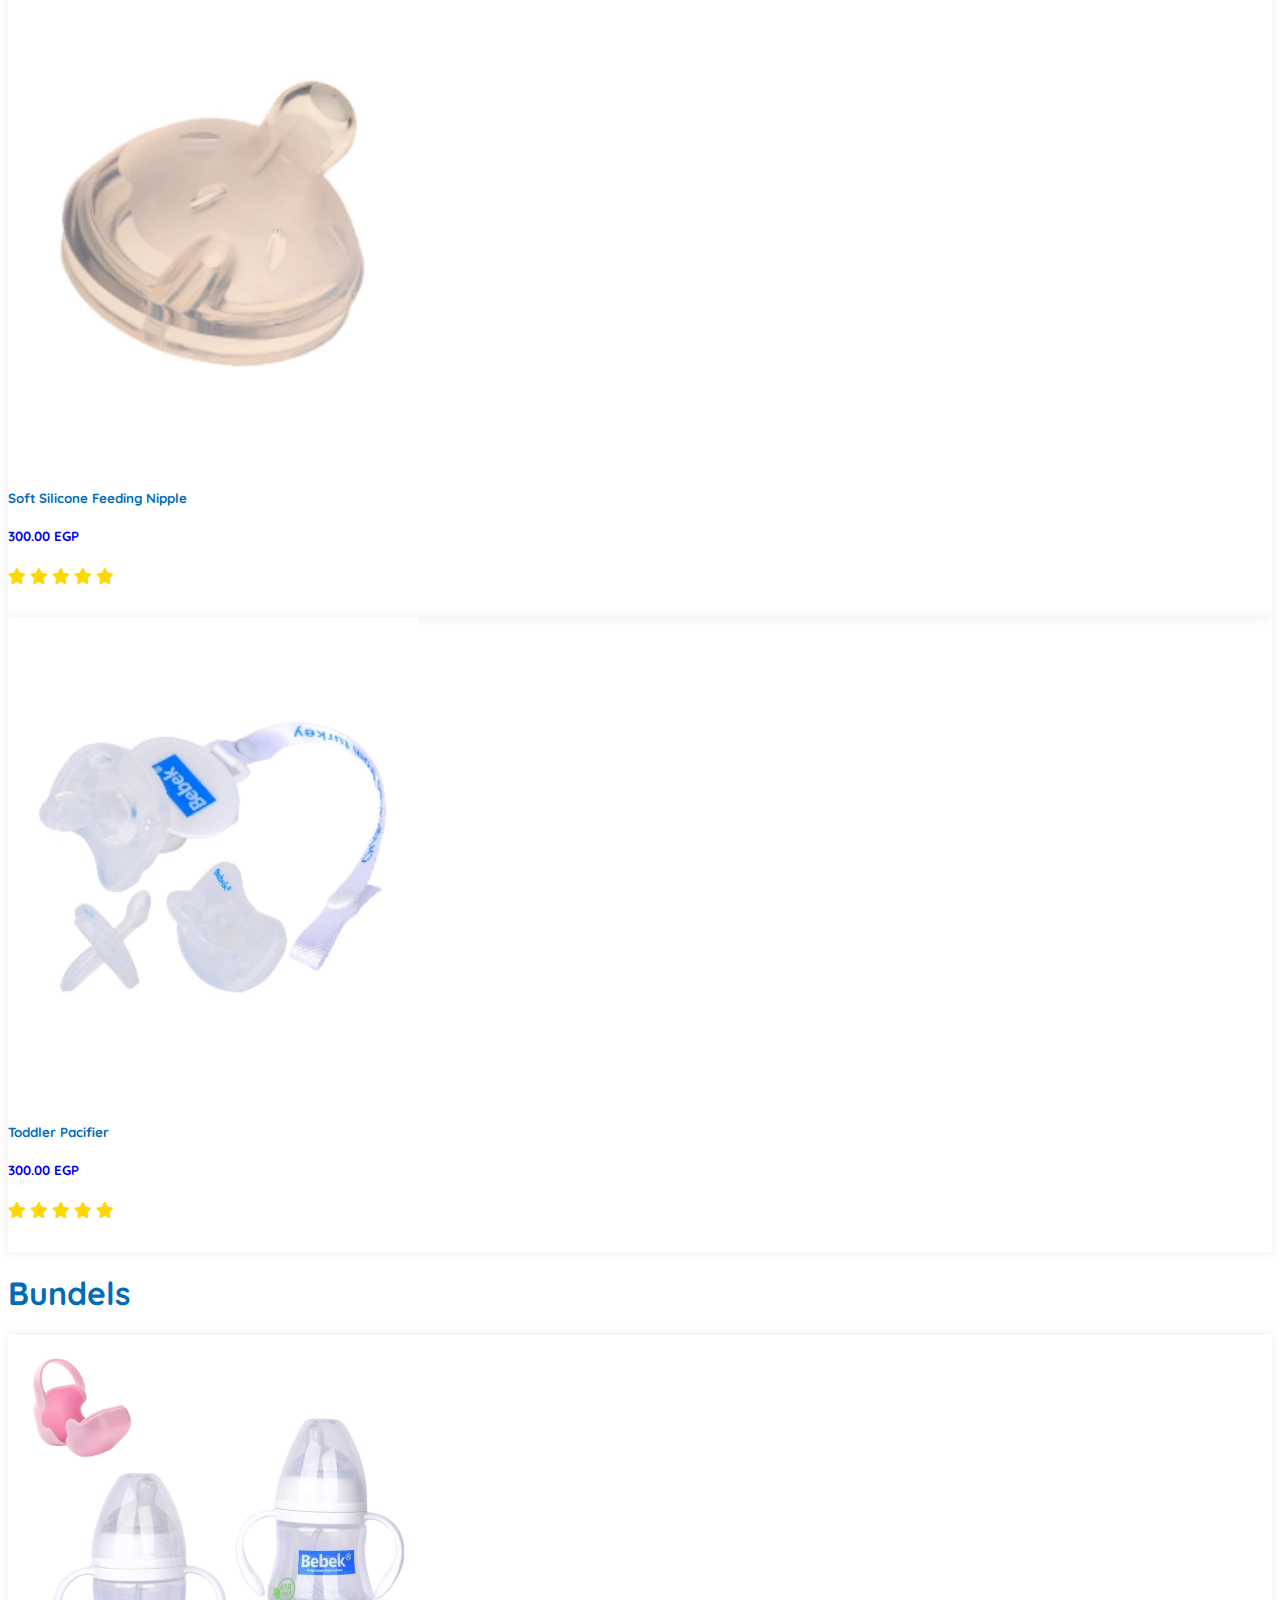
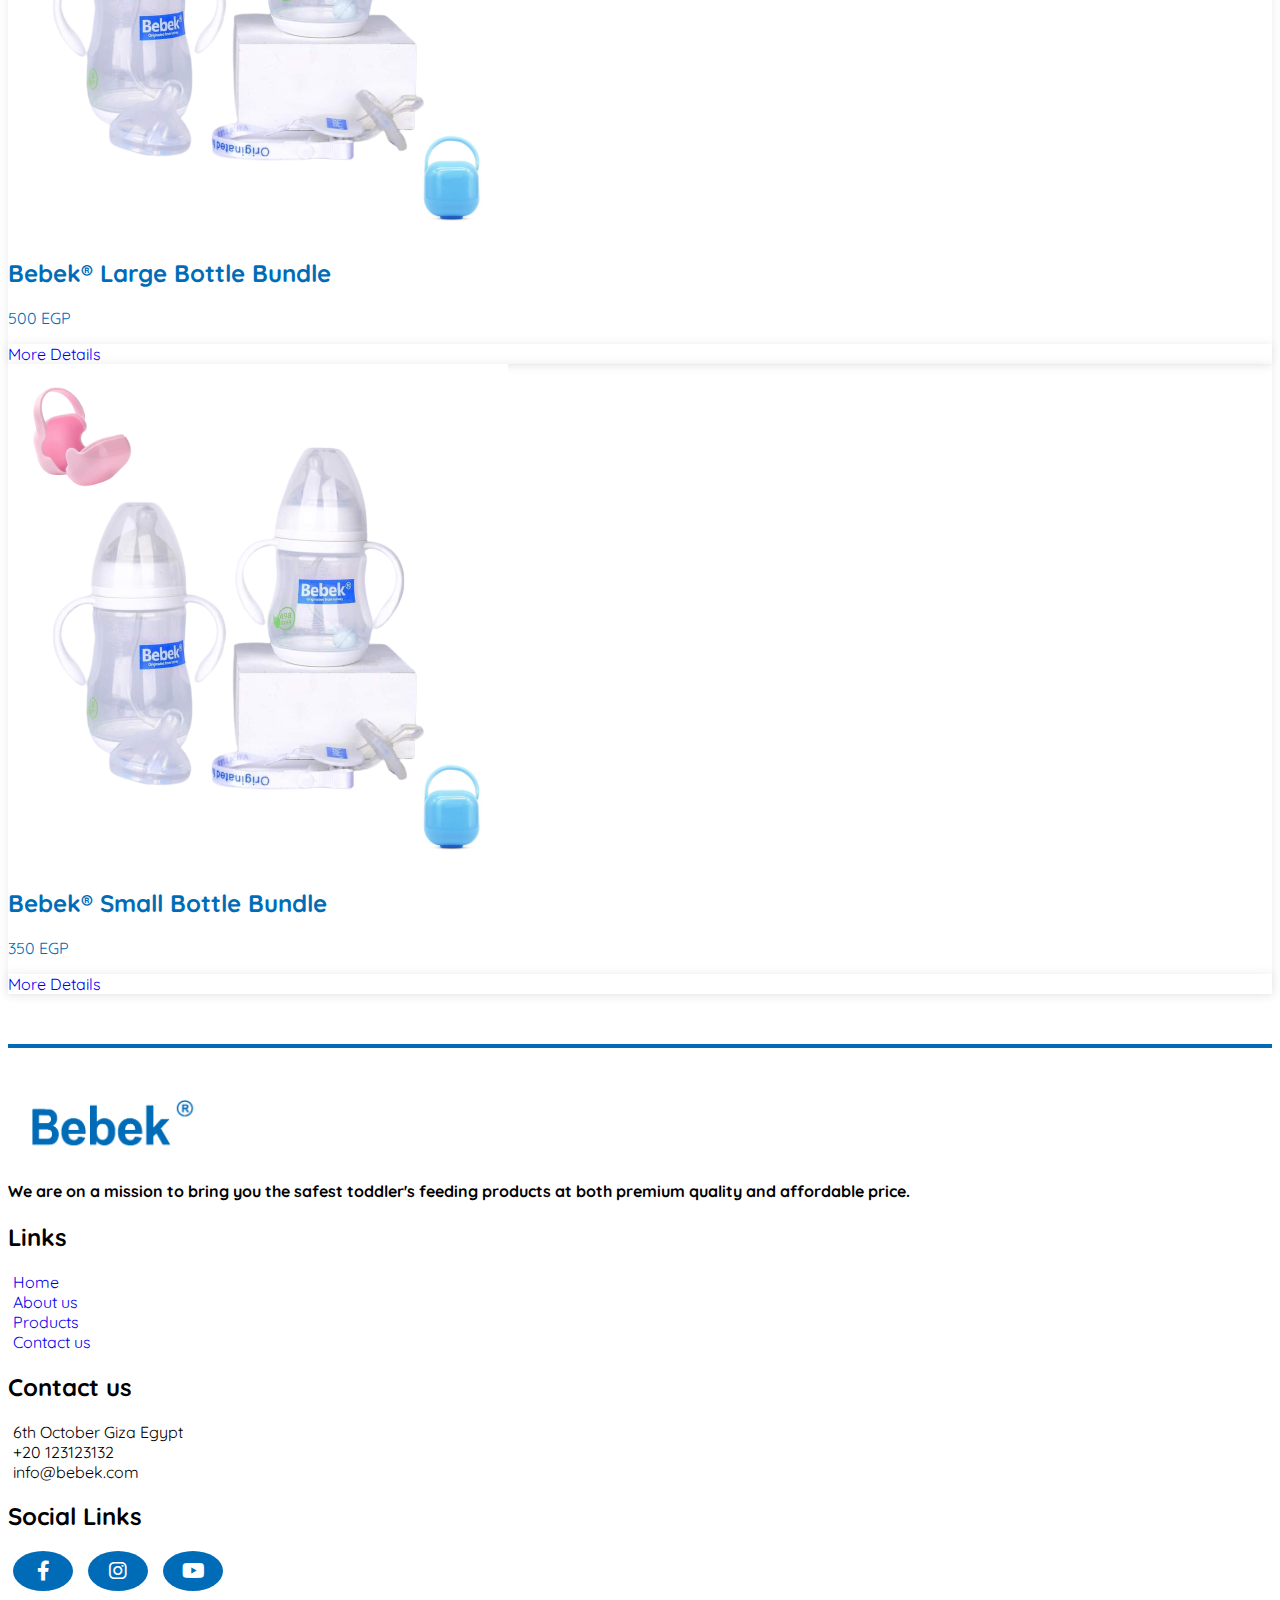
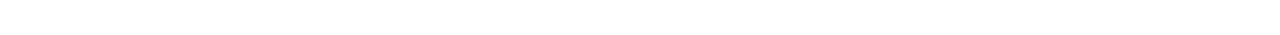
<file: products.html>
<!DOCTYPE html>
<html lang="en">
    <head>
        <meta charset="UTF-8">
        <meta http-equiv="X-UA-Compatible" content="IE=edge">
        <meta name="viewport" content="width=device-width, initial-scale=1.0">
        <link href="https://cdn.jsdelivr.net/npm/bootstrap@5.2.1/dist/css/bootstrap.min.css"
        rel="stylesheet" integrity="sha384-iYQeCzEYFbKjA/T2uDLTpkwGzCiq6soy8tYaI1GyVh/UjpbCx/TYkiZhlZB6+fzT" 
        crossorigin="anonymous">
        <link rel="stylesheet" href="https://unpkg.com/aos@next/dist/aos.css" />
        <link rel="stylesheet" href="css/all.min.css">
        <link rel="stylesheet" href="css/style.css">
        <title>Bebek® Egypt</title>
        <link rel="shortcut icon" href="imgs/Bebek-icon.png" type="image/png">
        <link rel="preconnect" href="https://fonts.googleapis.com">
        <link rel="preconnect" href="https://fonts.gstatic.com" crossorigin>
        <link href="https://fonts.googleapis.com/css2?family=Quicksand:wght@300;400;500;600;700&display=swap" rel="stylesheet">
    </head>
    <body>

        <nav class="pt-3 pb-3 main-nav">
            <div class="container">
                <a href="index.html">
                    <img src="imgs/bebek-blue.png" alt="Bebek" width="auto" height="60px">
                </a>
                <div class="d-flex">
                    <form class="d-none d-md-flex" role="search">
                        <input class="form-control" type="search" placeholder="Search..." aria-label="Search">
                        <button class="btn bg-main text-white" type="submit"><i class="fa-solid fa-magnifying-glass"></i></button>
                    </form>
                    <a href="checkout.html" class="d-flex justify-content-center align-items-center position-relative ms-2">
                        <i class="fa-solid fa-2x fa-cart-shopping d-flex align-items-center text-main"></i>
                        <span class="product-num">0</span>
                    </a>
                </div>
            </div>
        </nav>
        <nav class="nav-links bg-main pt-4 pb-4 text-center">
            <div class="container d-flex justify-content-center gap-2 gap-sm-4 gap-md-5">
                <a href="index.html">Home</a>
                <a href="about.html">About us</a>
                <a href="#">Products</a>
                <a href="contact.html">Contact us</a>
            </div>
        </nav>

        <div class="products-page">
            <div class="page-heading num1">
                <h1>Products</h1>
            </div>
            <div class="container">
                <div class="products">
                        <div class="row">
                            <div class="col-lg-3 col-md-4 col-sm-6 mt-5 rounded">
                                <div>
                                    <a href="products/product1.html">
                                        <div class="pb-2">
                                            <img src="imgs/product.webp" class="img-fluid" alt="">
                                            <div class="products-details d-flex flex-column" style="height: 128px; justify-content: space-between;">
                                                <h5 class="text-center fw-semibold text-main mt-3">Large Baby Bottle 240mm</h5>
                                                <div>
                                                    <h5 class="fw-bold text-center fs-5v text-black">600.00 EGP</h5>
                                                    <div class="rating text-center d-flex justify-content-center mb-2">
                                                        <i class="fa-solid fa-star"></i>
                                                        <i class="fa-solid fa-star"></i>
                                                        <i class="fa-solid fa-star"></i>
                                                        <i class="fa-solid fa-star"></i>
                                                        <i class="fa-solid fa-star"></i>
                                                    </div>
                                                </div>
                                            </div>
                                        </div>
                                    </a>
                                </div>
                            </div>
                            <div class="col-lg-3 col-md-4 col-sm-6 mt-5 ">
                                <div>
                                    <a href="products/product2.html">
                                        <div class="pb-2">
                                            <img src="imgs/product.webp" class="img-fluid" alt="">
                                            <div class="products-details d-flex flex-column" style="height: 128px; justify-content: space-between;">
                                                <h5 class="text-center fw-semibold text-main mt-3">Small Baby Bottle 180mm</h5>
                                                <div>
                                                    <h5 class="fw-bold text-center fs-5v text-black">500.00 EGP</h5>
                                                    <div class="rating text-center d-flex justify-content-center mb-2">
                                                        <i class="fa-solid fa-star"></i>
                                                        <i class="fa-solid fa-star"></i>
                                                        <i class="fa-solid fa-star"></i>
                                                        <i class="fa-solid fa-star"></i>
                                                        <i class="fa-solid fa-star"></i>
                                                    </div>
                                                </div>
                                            </div>
                                        </div>
                                    </a>
                                </div>
                            </div>
                            <div class="col-lg-3 col-md-4 col-sm-6 mt-5 rounded">
                                <div>
                                    <a href="products/product3.html">
                                        <div class="pb-2">
                                            <img src="imgs/product2.webp" class="img-fluid" alt="">
                                            <div class="products-details d-flex flex-column" style="height: 128px; justify-content: space-between;">
                                                <h5 class="text-center fw-semibold text-main mt-3">Soft Silicone Feeding Nipple</h5>
                                                <div>
                                                    <h5 class="fw-bold text-center fs-5v text-black">300.00 EGP</h5>
                                                    <div class="rating text-center d-flex justify-content-center mb-2">
                                                        <i class="fa-solid fa-star"></i>
                                                        <i class="fa-solid fa-star"></i>
                                                        <i class="fa-solid fa-star"></i>
                                                        <i class="fa-solid fa-star"></i>
                                                        <i class="fa-solid fa-star"></i>
                                                    </div>
                                                </div>
                                            </div>
                                        </div>
                                    </a>
                                </div>
                            </div>
                            <div class="col-lg-3 col-md-4 col-sm-6 mt-5 rounded m-auto">
                                <div>
                                    <a href="products/product4.html">
                                        <div class="pb-2">
                                            <img src="imgs/product3.webp" class="img-fluid" alt="">
                                            <div class="products-details d-flex flex-column" style="height: 128px; justify-content: space-between;">
                                                <h5 class="text-center fw-semibold text-main mt-3">Toddler Pacifier</h5>
                                                <div>
                                                    <h5 class="fw-bold text-center fs-5v text-black">300.00 EGP</h5>
                                                    <div class="rating text-center d-flex justify-content-center mb-2">
                                                        <i class="fa-solid fa-star"></i>
                                                        <i class="fa-solid fa-star"></i>
                                                        <i class="fa-solid fa-star"></i>
                                                        <i class="fa-solid fa-star"></i>
                                                        <i class="fa-solid fa-star"></i>
                                                    </div>
                                                </div>
                                            </div>
                                        </div>
                                    </a>
                                </div>
                            </div>
                            <h1 class="text-center text-main position-relative mb-5 heading color mt-4">Bundels</h1>
                            <div class="col-lg-6 rounded m-auto mt-3">
                                <div class="card p-3">
                                    <div class="row">
                                        <div class="col-12 col-md-5 p-0 d-flex justify-content-center align-items-center">
                                            <img src="imgs/bundle.png" class="img-fluid" alt="">
                                        </div>
                                        <div class="col-12 col-md-7 p-0 d-flex align-items-center justify-content-center flex-column">
                                            <h2 class="text-center text-main">Bebek® Large Bottle Bundle</h2>
                                            <p class="text-center text-main fw-semibold">500 EGP</p>
                                            <div class="d-flex align-items-center justify-content-center mt-2">
                                                <a class="btn btn-primary" href="products/bundle1.html" role="button">More Details</a>
                                            </div>
                                        </div>
                                    </div>
                                </div> 
                            </div>
                            <div class="col-lg-6 rounded m-auto mt-3">
                                <div class="card p-3">
                                    <div class="row">
                                        <div class="col-12 col-md-5 p-0 d-flex justify-content-center align-items-center">
                                            <img src="imgs/bundle.png" class="img-fluid" alt="">
                                        </div>
                                        <div class="col-12 col-md-7 p-0 d-flex align-items-center justify-content-center flex-column">
                                            <h2 class="text-center text-main">Bebek® Small Bottle Bundle</h2>
                                            <p class="text-center text-main fw-semibold">350 EGP</p>
                                            <div class="d-flex align-items-center justify-content-center mt-2">
                                                <a class="btn btn-primary" href="products/bundle2.html" role="button">More Details</a>
                                            </div>
                                        </div>
                                    </div>
                                </div> 
                            </div>
                        </div>
                </div>
            </div>
        </div>

        <footer style="border-top: 4px solid var(--main-color);">
            <div class="container">             
                <div class="row">
                    <div class="col-lg-4">
                        <img src="imgs/bebek-blue.png" width="200px" class="mb-3" alt="">
                        <h4 class="text-black-50">
                            We are on a mission to bring 
                            you the safest toddler's feeding products 
                            at both premium quality and affordable price.
                        </h4>
                    </div>
                    <div class="col-lg-2">
                        <h2>Links</h2>
                        <ul>
                            <li class="fs-4 text-black-50"><a href="index.html">Home</a></li>
                            <li class="fs-4 text-black-50"><a href="about.html">About us</a></li>
                            <li class="fs-4 text-black-50"><a href="products.html">Products</a></li>
                            <li class="fs-4 text-black-50"><a href="contact.html">Contact us</a></li>
                        </ul>
                    </div>
                    <div class="col-lg-3">
                        <h2>Contact us</h2>
                        <ul>
                            <li class="fs-4 text-black-50">6th October Giza Egypt</li>
                            <li class="fs-4 text-black-50">+20 123123132</li>
                            <li class="fs-4 text-black-50">info@bebek.com</li>
                        </ul>
                    </div>
                    <div class="col-lg-3">
                        <h2>Social Links</h2>
                        <ul class="social-links">
                            <li class="fs-4 text-black-50"><a href="https://www.facebook.com"><i class="fa-brands fa-facebook-f"></i></a></li>
                            <li class="fs-4 text-black-50"><a href="https://www.instagram.com"><i class="fa-brands fa-instagram"></i></a></li>
                            <li class="fs-4 text-black-50"><a href="https://www.youtube.com"><i class="fa-brands fa-youtube"></i></a></li>
                        </ul>
                    </div>
                </div>
            </div>
        </footer>
        <a href="#" class="scroll-top">
            <i class="fa-solid fa-chevron-up"></i>
        </a>
        <script src="main.js"></script>
    </body>
</html>
</file>
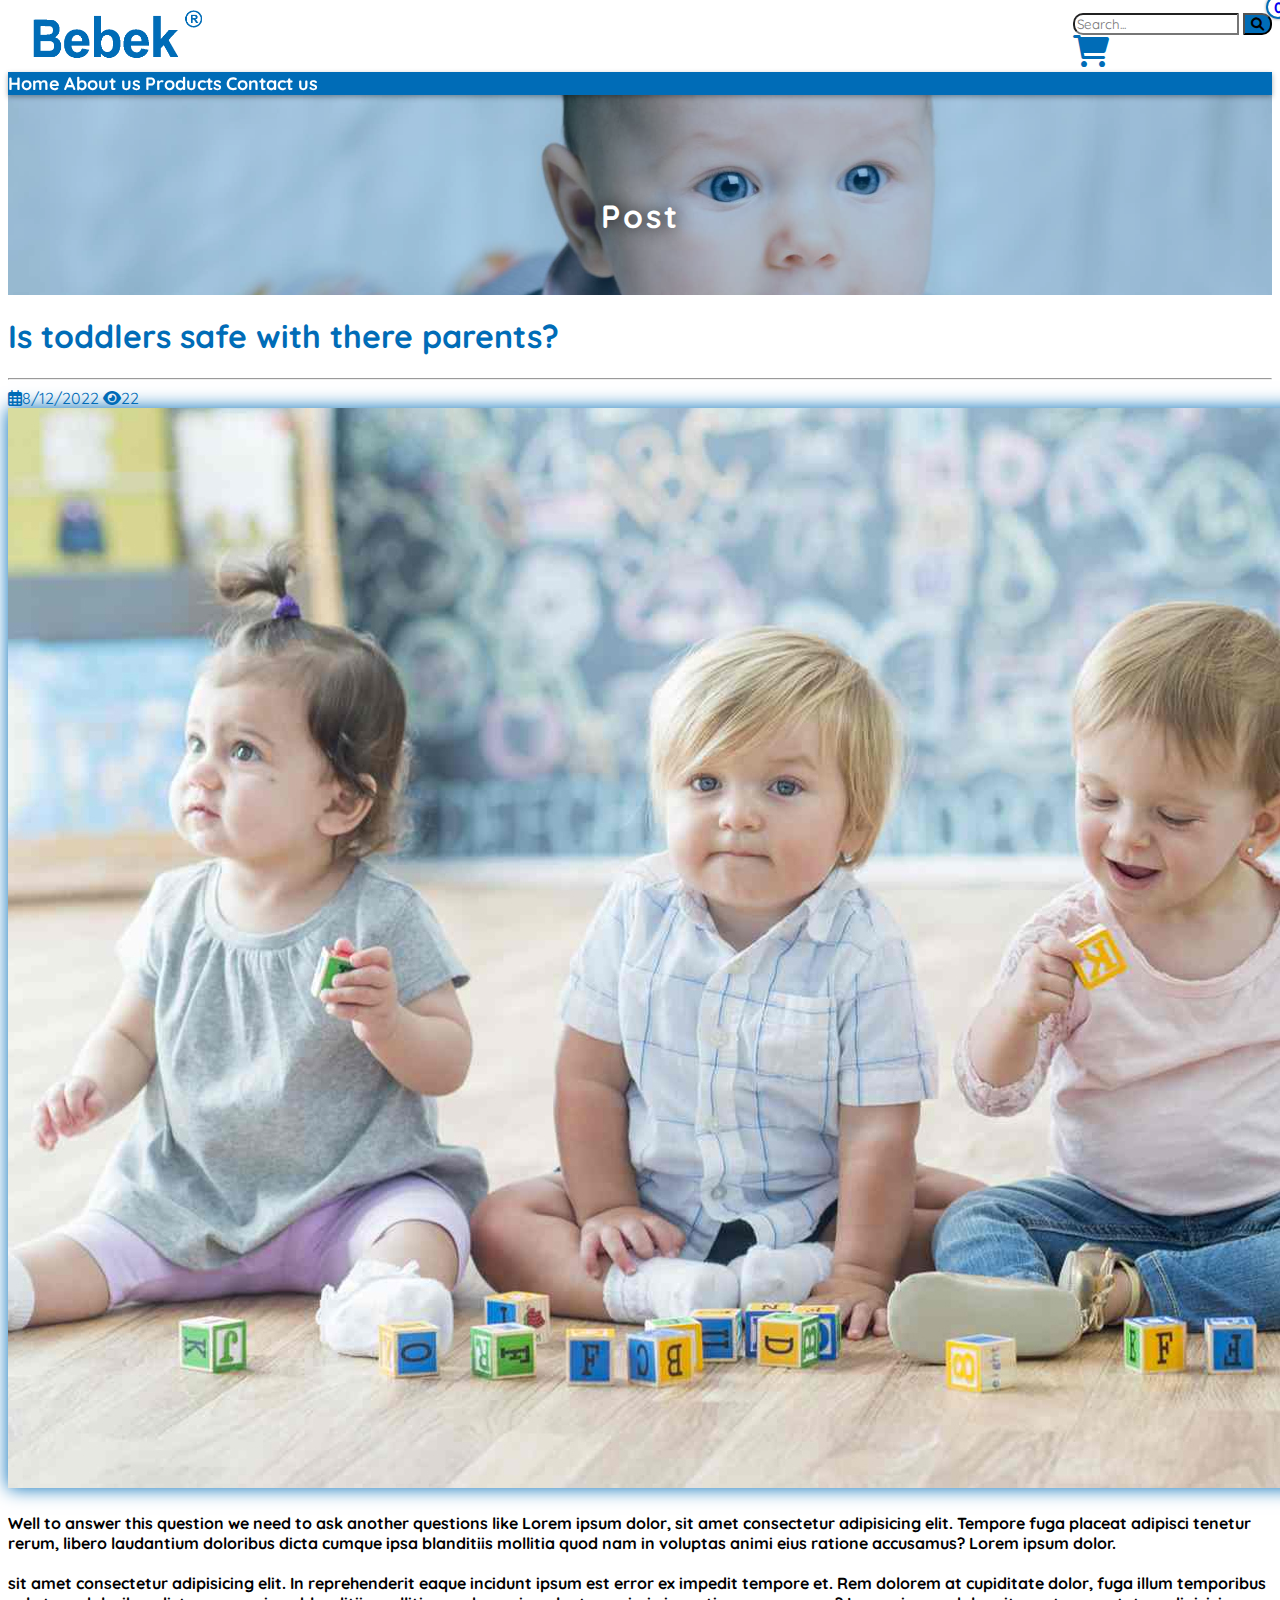
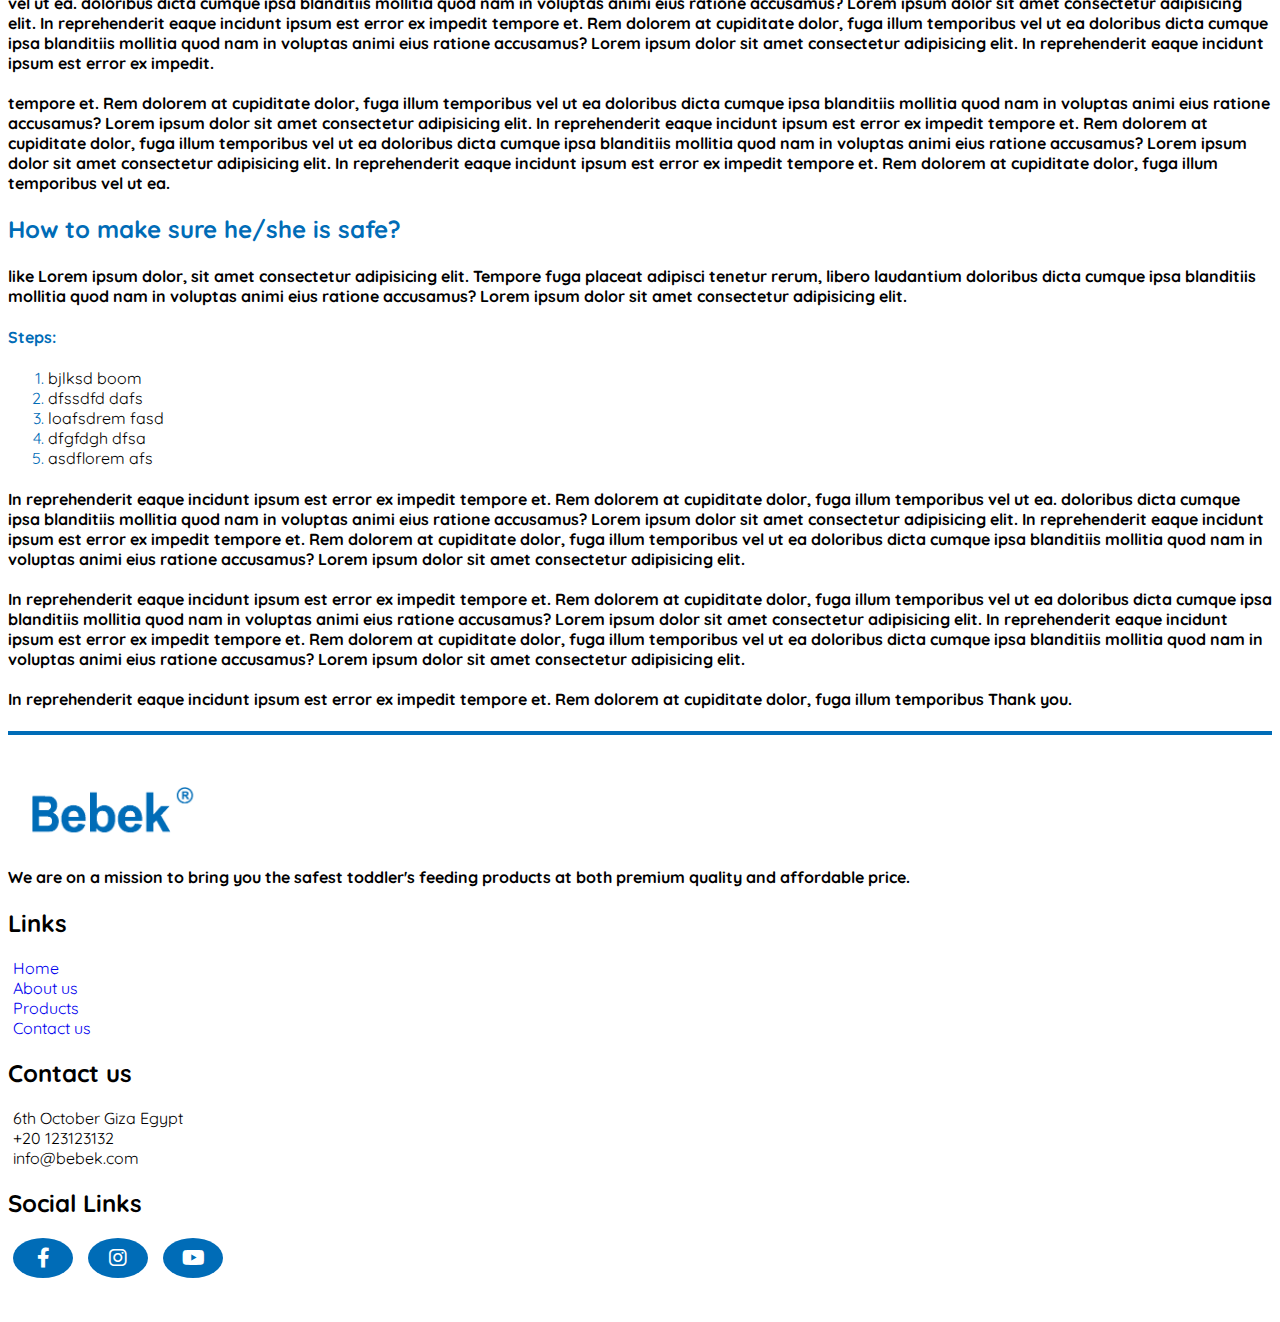
<file: posts/post1.html>
<!DOCTYPE html>
<html lang="en">
    <head>
        <meta charset="UTF-8">
        <meta http-equiv="X-UA-Compatible" content="IE=edge">
        <meta name="viewport" content="width=device-width, initial-scale=1.0">
        <link href="https://cdn.jsdelivr.net/npm/bootstrap@5.2.1/dist/css/bootstrap.min.css"
        rel="stylesheet" integrity="sha384-iYQeCzEYFbKjA/T2uDLTpkwGzCiq6soy8tYaI1GyVh/UjpbCx/TYkiZhlZB6+fzT" 
        crossorigin="anonymous">
        <link rel="stylesheet" href="https://unpkg.com/aos@next/dist/aos.css" />
        <link rel="stylesheet" href="../css/all.min.css">
        <link rel="stylesheet" href="../css/style.css">
        <title>Bebek® Egypt</title>
        <link rel="shortcut icon" href="../imgs/Bebek-icon.png" type="image/png">
        <link rel="preconnect" href="https://fonts.googleapis.com">
        <link rel="preconnect" href="https://fonts.gstatic.com" crossorigin>
        <link href="https://fonts.googleapis.com/css2?family=Quicksand:wght@300;400;500;600;700&display=swap" rel="stylesheet">
    </head>
    <body>

        <nav class="pt-3 pb-3 main-nav">
            <div class="container">
                <a href="../index.html">
                    <img src="../imgs/bebek-blue.png" alt="Bebek" width="auto" height="60px">
                </a>
                <div class="d-flex">
                    <form class="d-none d-md-flex" role="search">
                        <input class="form-control" type="search" placeholder="Search..." aria-label="Search">
                        <button class="btn bg-main text-white" type="submit"><i class="fa-solid fa-magnifying-glass"></i></button>
                    </form>
                    <a href="../checkout.html" class="d-flex justify-content-center align-items-center position-relative ms-2">
                        <i class="fa-solid fa-2x fa-cart-shopping d-flex align-items-center text-main"></i>
                        <span class="product-num">0</span>
                    </a>
                </div>
            </div>
        </nav>
        <nav class="nav-links bg-main pt-4 pb-4 text-center">
            <div class="container d-flex justify-content-center gap-2 gap-sm-4 gap-md-5">
                <a href="../index.html">Home</a>
                <a href="../about.html">About us</a>
                <a href="../products.html">Products</a>
                <a href="../contact.html">Contact us</a>
            </div>
        </nav>
        <div class="post-page">
            <div class="page-heading num2">
                <h1>Post</h1>
            </div>
            <div class="container mt-5">
                <h1 class="text-main mb-0 fw-bold">Is toddlers safe with there parents?</h1>
                <hr class="mb-1">
                    <span class="text-main me-3 fs-5"><i class="fa-regular fa-calendar-days me-1"></i>8/12/2022</span>
                    <span class="text-main fs-5"><i class="fa-solid fa-eye me-1"></i>22</span>

                <img src="../imgs/baby1.jpg" class="img-fluid rounded mt-3" alt="">
                <h4 class="text-black-50 mt-5 mb-3">Well to answer this question we need to ask another questions 
                    like Lorem ipsum dolor, sit amet consectetur adipisicing elit. Tempore fuga placeat adipisci 
                    tenetur rerum, libero laudantium doloribus dicta cumque ipsa blanditiis mollitia quod nam in 
                    voluptas animi eius ratione accusamus? Lorem ipsum dolor. <br><br> sit amet consectetur adipisicing elit. 
                    In reprehenderit eaque incidunt ipsum est error ex impedit tempore et. Rem dolorem at cupiditate dolor, 
                    fuga illum temporibus vel ut ea. doloribus dicta cumque ipsa blanditiis mollitia quod nam in 
                    voluptas animi eius ratione accusamus? Lorem ipsum dolor sit amet consectetur adipisicing elit. 
                    In reprehenderit eaque incidunt ipsum est error ex impedit tempore et. Rem dolorem at cupiditate dolor, 
                    fuga illum temporibus vel ut ea doloribus dicta cumque ipsa blanditiis mollitia quod nam in 
                    voluptas animi eius ratione accusamus? Lorem ipsum dolor sit amet consectetur adipisicing elit. 
                    In reprehenderit eaque incidunt ipsum est error ex impedit.<br><br> tempore et. Rem dolorem at cupiditate dolor, 
                    fuga illum temporibus vel ut ea doloribus dicta cumque ipsa blanditiis mollitia quod nam in 
                    voluptas animi eius ratione accusamus? Lorem ipsum dolor sit amet consectetur adipisicing elit. 
                    In reprehenderit eaque incidunt ipsum est error ex impedit tempore et. Rem dolorem at cupiditate dolor, 
                    fuga illum temporibus vel ut ea doloribus dicta cumque ipsa blanditiis mollitia quod nam in 
                    voluptas animi eius ratione accusamus? Lorem ipsum dolor sit amet consectetur adipisicing elit. 
                    In reprehenderit eaque incidunt ipsum est error ex impedit tempore et. Rem dolorem at cupiditate dolor, 
                    fuga illum temporibus vel ut ea.</h4>
                    <h2 class="text-main mb-3 fw-bold">How to make sure he/she is safe?</h2>
                    <h4 class="text-black-50 mt-3 mb-3">
                        like Lorem ipsum dolor, sit amet consectetur adipisicing elit. Tempore fuga placeat adipisci 
                        tenetur rerum, libero laudantium doloribus dicta cumque ipsa blanditiis mollitia quod nam in 
                        voluptas animi eius ratione accusamus? Lorem ipsum dolor sit amet consectetur adipisicing elit. <br>
                    </h4>
                        <h4 class="text-main">Steps:</h4>
                        <ul class="fs-4">
                            <li>bjlksd boom</li>
                            <li>dfssdfd dafs</li>
                            <li>loafsdrem fasd</li>
                            <li>dfgfdgh dfsa</li>
                            <li>asdflorem afs</li>
                        </ul>
                    <h4 class="text-black-50 mb-3">
                        In reprehenderit eaque incidunt ipsum est error ex impedit tempore et. Rem dolorem at cupiditate dolor, 
                        fuga illum temporibus vel ut ea. doloribus dicta cumque ipsa blanditiis mollitia quod nam in 
                        voluptas animi eius ratione accusamus? Lorem ipsum dolor sit amet consectetur adipisicing elit. 
                        In reprehenderit eaque incidunt ipsum est error ex impedit tempore et. Rem dolorem at cupiditate dolor, 
                        fuga illum temporibus vel ut ea doloribus dicta cumque ipsa blanditiis mollitia quod nam in 
                        voluptas animi eius ratione accusamus? Lorem ipsum dolor sit amet consectetur adipisicing elit.<br><br> 
                        In reprehenderit eaque incidunt ipsum est error ex impedit tempore et. Rem dolorem at cupiditate dolor, 
                        fuga illum temporibus vel ut ea doloribus dicta cumque ipsa blanditiis mollitia quod nam in 
                        voluptas animi eius ratione accusamus? Lorem ipsum dolor sit amet consectetur adipisicing elit. 
                        In reprehenderit eaque incidunt ipsum est error ex impedit tempore et. Rem dolorem at cupiditate dolor, 
                        fuga illum temporibus vel ut ea doloribus dicta cumque ipsa blanditiis mollitia quod nam in 
                        voluptas animi eius ratione accusamus? Lorem ipsum dolor sit amet consectetur adipisicing elit. <br><br>
                        In reprehenderit eaque incidunt ipsum est error ex impedit tempore et. Rem dolorem at cupiditate dolor, 
                        fuga illum temporibus Thank you.
                    </h4>
            </div>
        </div>

        <footer style="border-top: 4px solid var(--main-color);">
            <div class="container">             
                <div class="row">
                    <div class="col-lg-4">
                        <img src="../imgs/bebek-blue.png" width="200px" class="mb-3" alt="">
                        <h4 class="text-black-50">
                            We are on a mission to bring 
                            you the safest toddler's feeding products 
                            at both premium quality and affordable price.
                        </h4>
                    </div>
                    <div class="col-lg-2">
                        <h2>Links</h2>
                        <ul>
                            <li class="fs-4 text-black-50"><a href="index.html">Home</a></li>
                            <li class="fs-4 text-black-50"><a href="about.html">About us</a></li>
                            <li class="fs-4 text-black-50"><a href="products.html">Products</a></li>
                            <li class="fs-4 text-black-50"><a href="contact.html">Contact us</a></li>
                        </ul>
                    </div>
                    <div class="col-lg-3">
                        <h2>Contact us</h2>
                        <ul>
                            <li class="fs-4 text-black-50">6th October Giza Egypt</li>
                            <li class="fs-4 text-black-50">+20 123123132</li>
                            <li class="fs-4 text-black-50">info@bebek.com</li>
                        </ul>
                    </div>
                    <div class="col-lg-3">
                        <h2>Social Links</h2>
                        <ul class="social-links">
                            <li class="fs-4 text-black-50"><a href="https://www.facebook.com"><i class="fa-brands fa-facebook-f"></i></a></li>
                            <li class="fs-4 text-black-50"><a href="https://www.instagram.com"><i class="fa-brands fa-instagram"></i></a></li>
                            <li class="fs-4 text-black-50"><a href="https://www.youtube.com"><i class="fa-brands fa-youtube"></i></a></li>
                        </ul>
                    </div>
                </div>
            </div>
        </footer>
        <a href="#" class="scroll-top">
            <i class="fa-solid fa-chevron-up"></i>
        </a>
        <script src="https://cdn.jsdelivr.net/npm/bootstrap@5.2.1/dist/js/bootstrap.bundle.min.js" 
        integrity="sha384-u1OknCvxWvY5kfmNBILK2hRnQC3Pr17a+RTT6rIHI7NnikvbZlHgTPOOmMi466C8"
        crossorigin="anonymous"></script>
        <script src="../main.js"></script>
    </body>
</html>
</file>
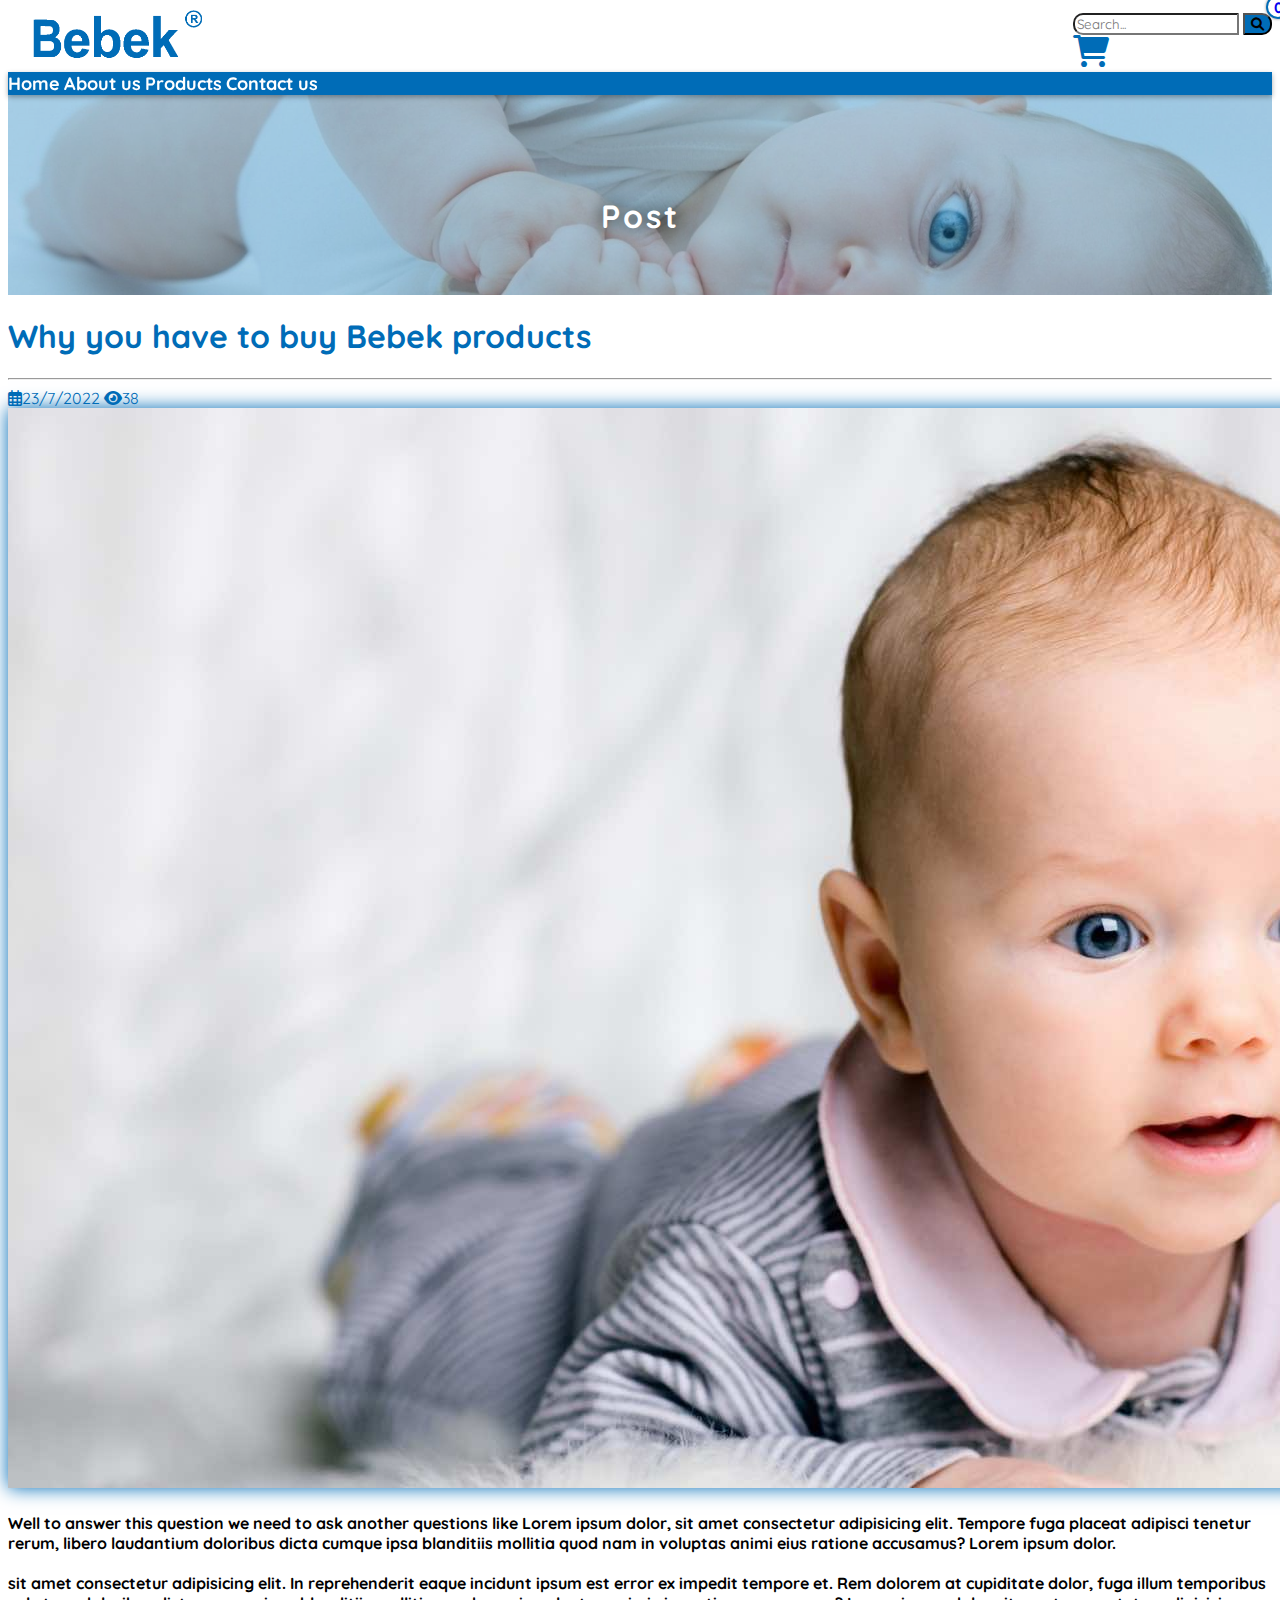
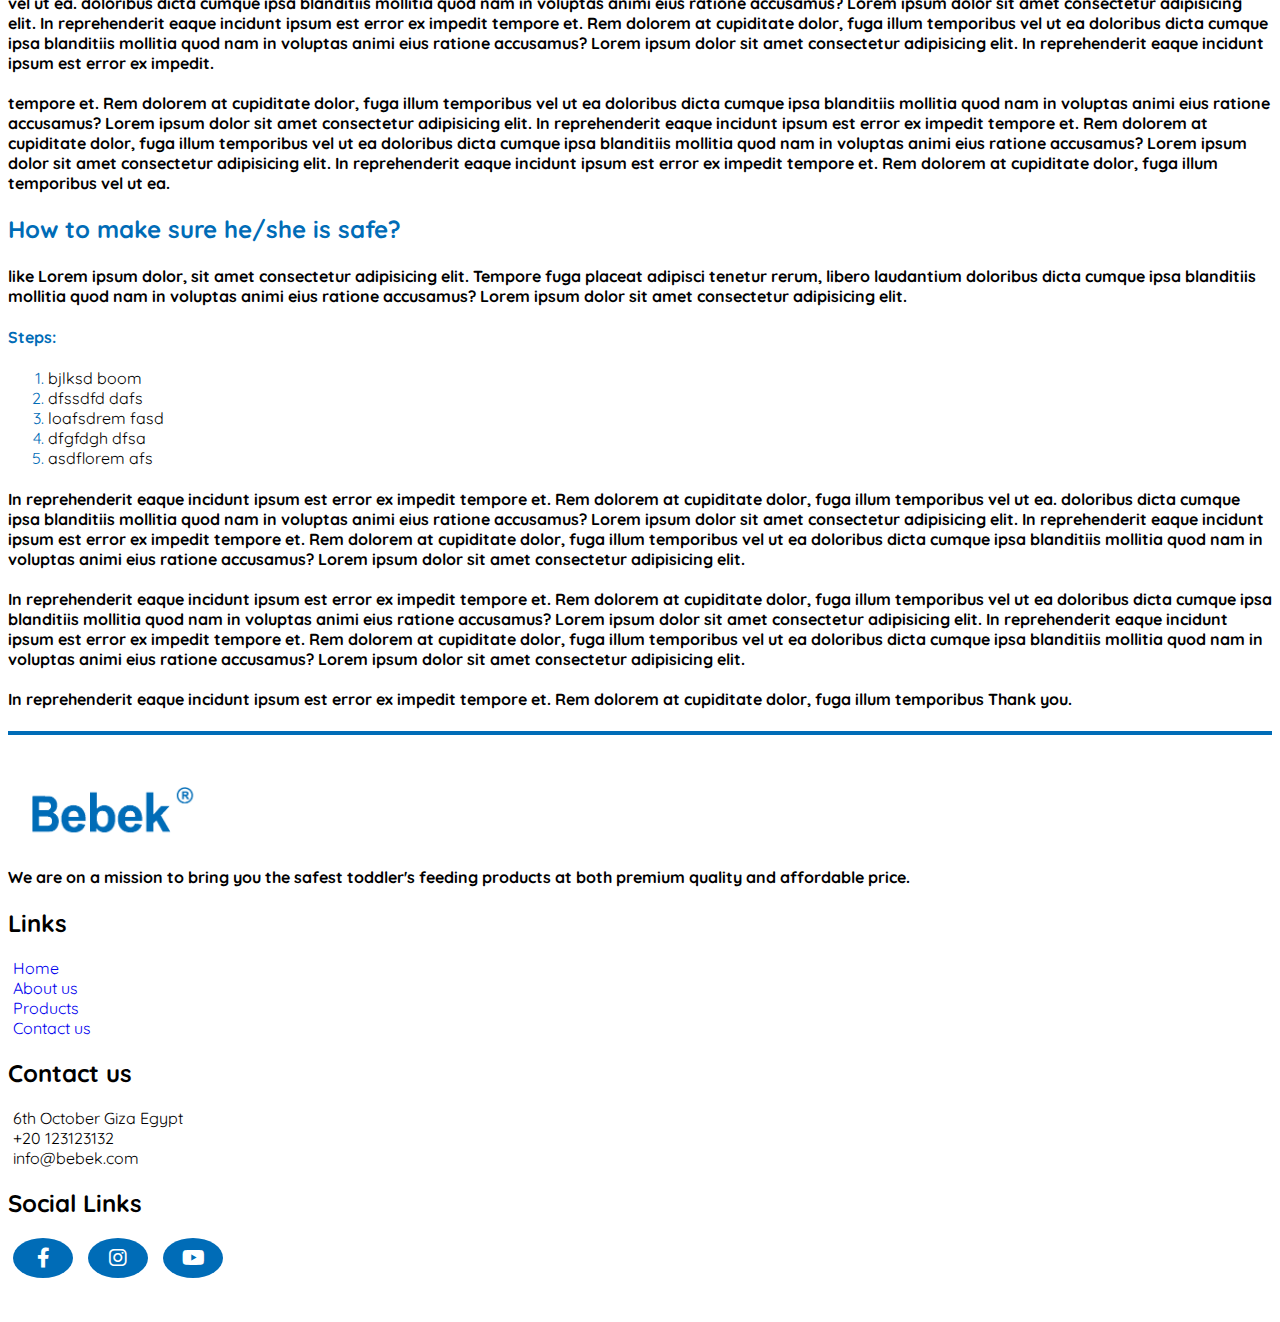
<file: posts/post2.html>
<!DOCTYPE html>
<html lang="en">
    <head>
        <meta charset="UTF-8">
        <meta http-equiv="X-UA-Compatible" content="IE=edge">
        <meta name="viewport" content="width=device-width, initial-scale=1.0">
        <link href="https://cdn.jsdelivr.net/npm/bootstrap@5.2.1/dist/css/bootstrap.min.css"
        rel="stylesheet" integrity="sha384-iYQeCzEYFbKjA/T2uDLTpkwGzCiq6soy8tYaI1GyVh/UjpbCx/TYkiZhlZB6+fzT" 
        crossorigin="anonymous">
        <link rel="stylesheet" href="https://unpkg.com/aos@next/dist/aos.css" />
        <link rel="stylesheet" href="../css/all.min.css">
        <link rel="stylesheet" href="../css/style.css">
        <title>Bebek® Egypt</title>
        <link rel="shortcut icon" href="../imgs/Bebek-icon.png" type="image/png">
        <link rel="preconnect" href="https://fonts.googleapis.com">
        <link rel="preconnect" href="https://fonts.gstatic.com" crossorigin>
        <link href="https://fonts.googleapis.com/css2?family=Quicksand:wght@300;400;500;600;700&display=swap" rel="stylesheet">
    </head>
    <body>

        <nav class="pt-3 pb-3 main-nav">
            <div class="container">
                <a href="../index.html">
                    <img src="../imgs/bebek-blue.png" alt="Bebek" width="auto" height="60px">
                </a>
                <div class="d-flex">
                    <form class="d-none d-md-flex" role="search">
                        <input class="form-control" type="search" placeholder="Search..." aria-label="Search">
                        <button class="btn bg-main text-white" type="submit"><i class="fa-solid fa-magnifying-glass"></i></button>
                    </form>
                    <a href="../checkout.html" class="d-flex justify-content-center align-items-center position-relative ms-2">
                        <i class="fa-solid fa-2x fa-cart-shopping d-flex align-items-center text-main"></i>
                        <span class="product-num">0</span>
                    </a>
                </div>
            </div>
        </nav>
        <nav class="nav-links bg-main pt-4 pb-4 text-center">
            <div class="container d-flex justify-content-center gap-2 gap-sm-4 gap-md-5">
                <a href="../index.html">Home</a>
                <a href="../about.html">About us</a>
                <a href="../products.html">Products</a>
                <a href="../contact.html">Contact us</a>
            </div>
        </nav>
        <div class="post-page">
            <div class="page-heading num1">
                <h1>Post</h1>
            </div>
            <div class="container mt-5">
                <h1 class="text-main mb-0 fw-bold">Why you have to buy Bebek products</h1>
                <hr class="mb-1">
                    <span class="text-main me-3 fs-5"><i class="fa-regular fa-calendar-days me-1"></i>23/7/2022</span>
                    <span class="text-main fs-5"><i class="fa-solid fa-eye me-1"></i>38</span>

                <img src="../imgs/baby6.jpg" class="img-fluid rounded mt-3" alt="">
                <h4 class="text-black-50 mt-5 mb-3">Well to answer this question we need to ask another questions 
                    like Lorem ipsum dolor, sit amet consectetur adipisicing elit. Tempore fuga placeat adipisci 
                    tenetur rerum, libero laudantium doloribus dicta cumque ipsa blanditiis mollitia quod nam in 
                    voluptas animi eius ratione accusamus? Lorem ipsum dolor. <br><br> sit amet consectetur adipisicing elit. 
                    In reprehenderit eaque incidunt ipsum est error ex impedit tempore et. Rem dolorem at cupiditate dolor, 
                    fuga illum temporibus vel ut ea. doloribus dicta cumque ipsa blanditiis mollitia quod nam in 
                    voluptas animi eius ratione accusamus? Lorem ipsum dolor sit amet consectetur adipisicing elit. 
                    In reprehenderit eaque incidunt ipsum est error ex impedit tempore et. Rem dolorem at cupiditate dolor, 
                    fuga illum temporibus vel ut ea doloribus dicta cumque ipsa blanditiis mollitia quod nam in 
                    voluptas animi eius ratione accusamus? Lorem ipsum dolor sit amet consectetur adipisicing elit. 
                    In reprehenderit eaque incidunt ipsum est error ex impedit.<br><br> tempore et. Rem dolorem at cupiditate dolor, 
                    fuga illum temporibus vel ut ea doloribus dicta cumque ipsa blanditiis mollitia quod nam in 
                    voluptas animi eius ratione accusamus? Lorem ipsum dolor sit amet consectetur adipisicing elit. 
                    In reprehenderit eaque incidunt ipsum est error ex impedit tempore et. Rem dolorem at cupiditate dolor, 
                    fuga illum temporibus vel ut ea doloribus dicta cumque ipsa blanditiis mollitia quod nam in 
                    voluptas animi eius ratione accusamus? Lorem ipsum dolor sit amet consectetur adipisicing elit. 
                    In reprehenderit eaque incidunt ipsum est error ex impedit tempore et. Rem dolorem at cupiditate dolor, 
                    fuga illum temporibus vel ut ea.</h4>
                    <h2 class="text-main mb-3 fw-bold">How to make sure he/she is safe?</h2>
                    <h4 class="text-black-50 mt-3 mb-3">
                        like Lorem ipsum dolor, sit amet consectetur adipisicing elit. Tempore fuga placeat adipisci 
                        tenetur rerum, libero laudantium doloribus dicta cumque ipsa blanditiis mollitia quod nam in 
                        voluptas animi eius ratione accusamus? Lorem ipsum dolor sit amet consectetur adipisicing elit. <br>
                    </h4>
                        <h4 class="text-main">Steps:</h4>
                        <ul class="fs-4">
                            <li>bjlksd boom</li>
                            <li>dfssdfd dafs</li>
                            <li>loafsdrem fasd</li>
                            <li>dfgfdgh dfsa</li>
                            <li>asdflorem afs</li>
                        </ul>
                    <h4 class="text-black-50 mb-3">
                        In reprehenderit eaque incidunt ipsum est error ex impedit tempore et. Rem dolorem at cupiditate dolor, 
                        fuga illum temporibus vel ut ea. doloribus dicta cumque ipsa blanditiis mollitia quod nam in 
                        voluptas animi eius ratione accusamus? Lorem ipsum dolor sit amet consectetur adipisicing elit. 
                        In reprehenderit eaque incidunt ipsum est error ex impedit tempore et. Rem dolorem at cupiditate dolor, 
                        fuga illum temporibus vel ut ea doloribus dicta cumque ipsa blanditiis mollitia quod nam in 
                        voluptas animi eius ratione accusamus? Lorem ipsum dolor sit amet consectetur adipisicing elit.<br><br> 
                        In reprehenderit eaque incidunt ipsum est error ex impedit tempore et. Rem dolorem at cupiditate dolor, 
                        fuga illum temporibus vel ut ea doloribus dicta cumque ipsa blanditiis mollitia quod nam in 
                        voluptas animi eius ratione accusamus? Lorem ipsum dolor sit amet consectetur adipisicing elit. 
                        In reprehenderit eaque incidunt ipsum est error ex impedit tempore et. Rem dolorem at cupiditate dolor, 
                        fuga illum temporibus vel ut ea doloribus dicta cumque ipsa blanditiis mollitia quod nam in 
                        voluptas animi eius ratione accusamus? Lorem ipsum dolor sit amet consectetur adipisicing elit. <br><br>
                        In reprehenderit eaque incidunt ipsum est error ex impedit tempore et. Rem dolorem at cupiditate dolor, 
                        fuga illum temporibus Thank you.
                    </h4>
            </div>
        </div>

        <footer style="border-top: 4px solid var(--main-color);">
            <div class="container">             
                <div class="row">
                    <div class="col-lg-4">
                        <img src="../imgs/bebek-blue.png" width="200px" class="mb-3" alt="">
                        <h4 class="text-black-50">
                            We are on a mission to bring 
                            you the safest toddler's feeding products 
                            at both premium quality and affordable price.
                        </h4>
                    </div>
                    <div class="col-lg-2">
                        <h2>Links</h2>
                        <ul>
                            <li class="fs-4 text-black-50"><a href="index.html">Home</a></li>
                            <li class="fs-4 text-black-50"><a href="about.html">About us</a></li>
                            <li class="fs-4 text-black-50"><a href="products.html">Products</a></li>
                            <li class="fs-4 text-black-50"><a href="contact.html">Contact us</a></li>
                        </ul>
                    </div>
                    <div class="col-lg-3">
                        <h2>Contact us</h2>
                        <ul>
                            <li class="fs-4 text-black-50">6th October Giza Egypt</li>
                            <li class="fs-4 text-black-50">+20 123123132</li>
                            <li class="fs-4 text-black-50">info@bebek.com</li>
                        </ul>
                    </div>
                    <div class="col-lg-3">
                        <h2>Social Links</h2>
                        <ul class="social-links">
                            <li class="fs-4 text-black-50"><a href="https://www.facebook.com"><i class="fa-brands fa-facebook-f"></i></a></li>
                            <li class="fs-4 text-black-50"><a href="https://www.instagram.com"><i class="fa-brands fa-instagram"></i></a></li>
                            <li class="fs-4 text-black-50"><a href="https://www.youtube.com"><i class="fa-brands fa-youtube"></i></a></li>
                        </ul>
                    </div>
                </div>
            </div>
        </footer>
        <a href="#" class="scroll-top">
            <i class="fa-solid fa-chevron-up"></i>
        </a>
        <script src="https://cdn.jsdelivr.net/npm/bootstrap@5.2.1/dist/js/bootstrap.bundle.min.js" 
        integrity="sha384-u1OknCvxWvY5kfmNBILK2hRnQC3Pr17a+RTT6rIHI7NnikvbZlHgTPOOmMi466C8"
        crossorigin="anonymous"></script>
        <script src="../main.js"></script>
    </body>
</html>
</file>
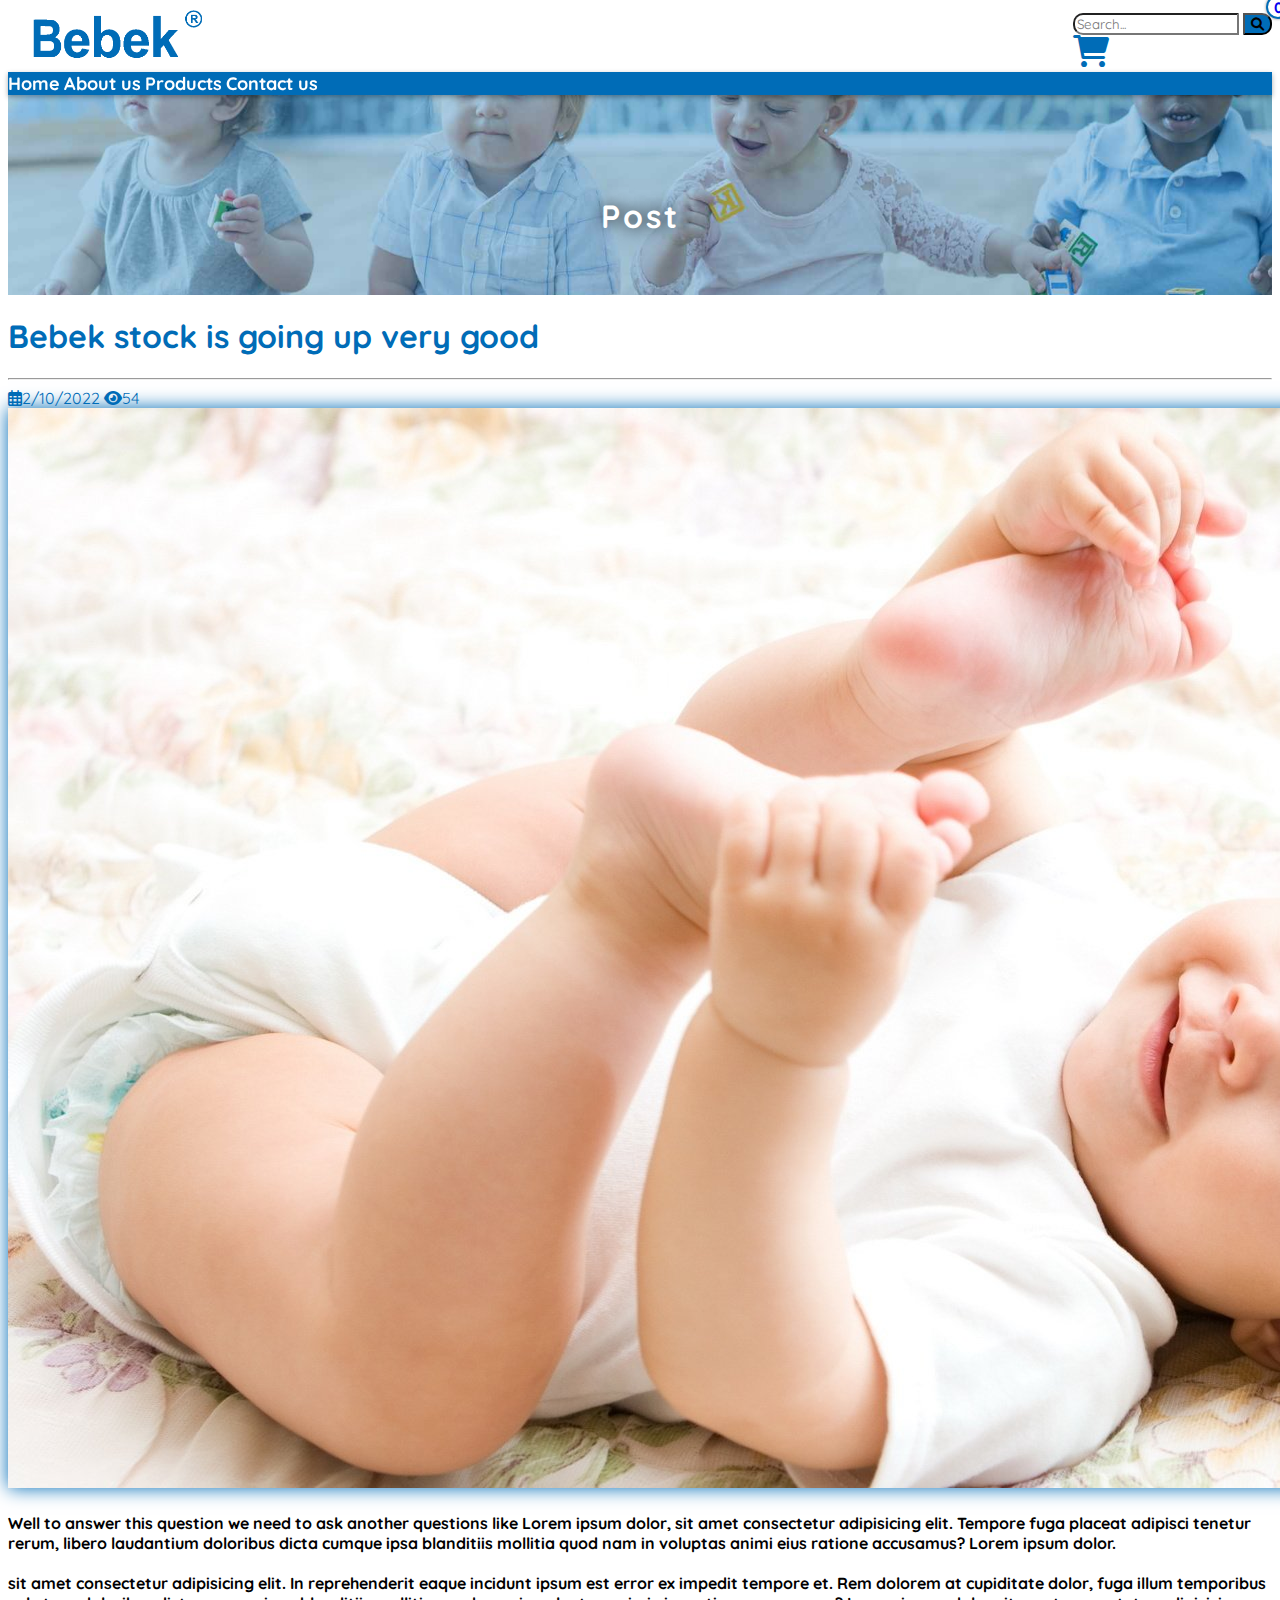
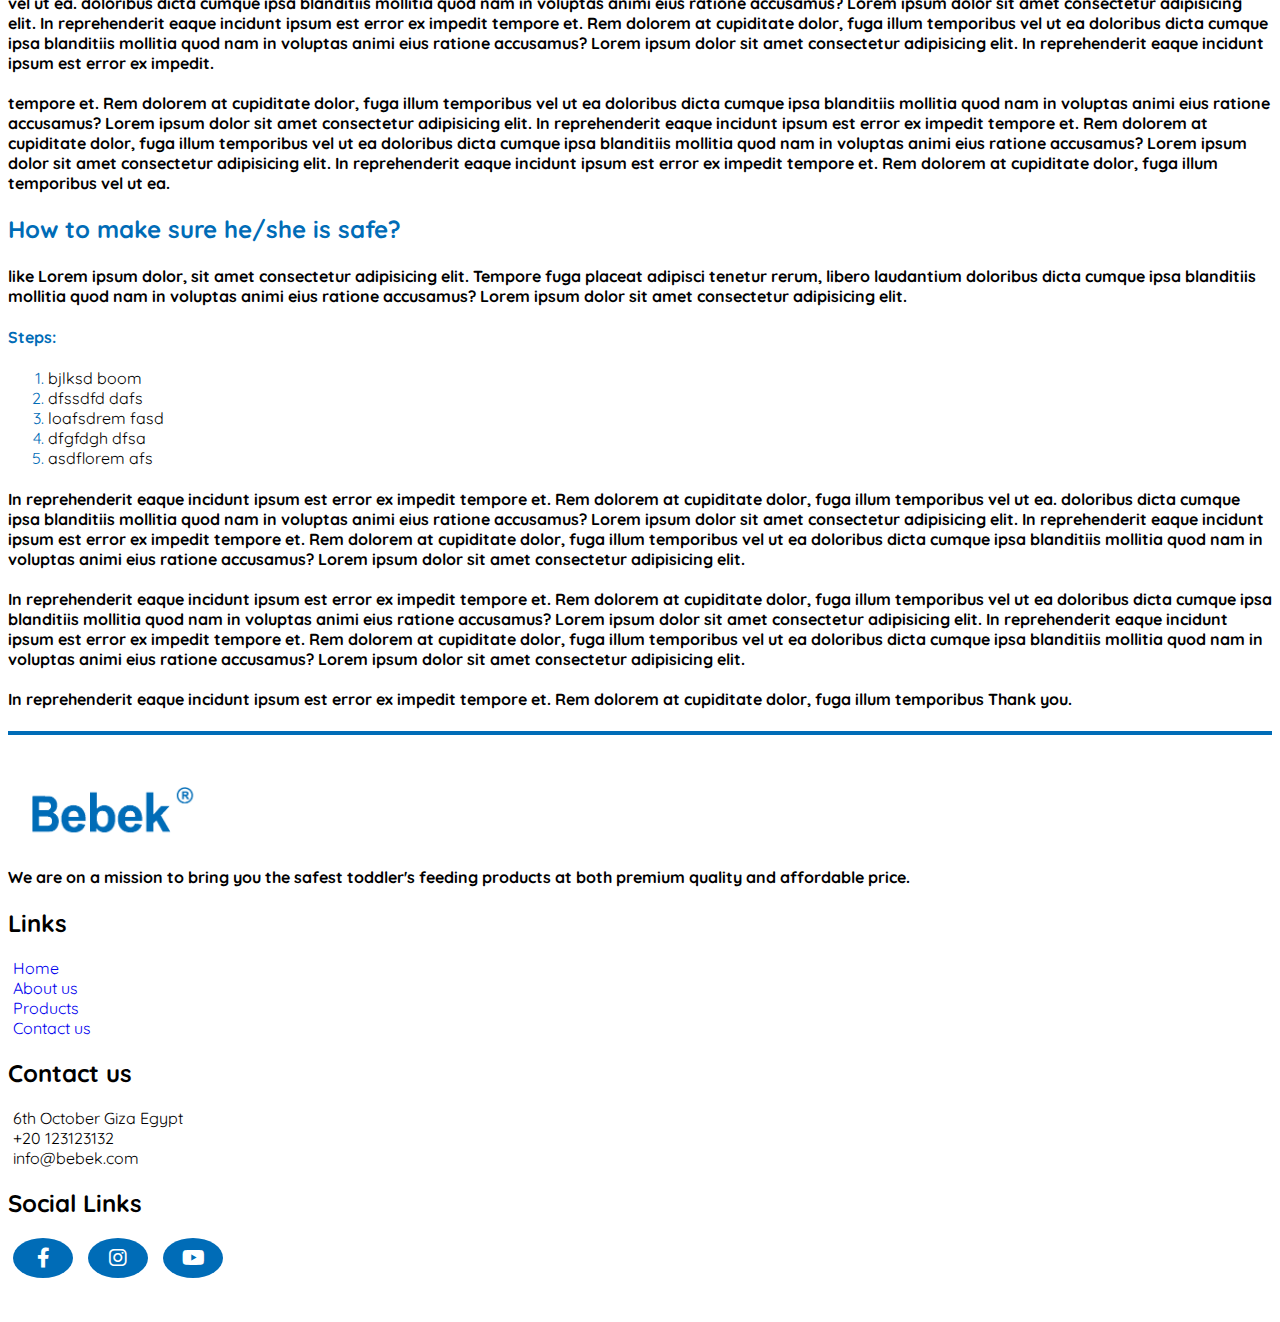
<file: posts/post3.html>
<!DOCTYPE html>
<html lang="en">
    <head>
        <meta charset="UTF-8">
        <meta http-equiv="X-UA-Compatible" content="IE=edge">
        <meta name="viewport" content="width=device-width, initial-scale=1.0">
        <link href="https://cdn.jsdelivr.net/npm/bootstrap@5.2.1/dist/css/bootstrap.min.css"
        rel="stylesheet" integrity="sha384-iYQeCzEYFbKjA/T2uDLTpkwGzCiq6soy8tYaI1GyVh/UjpbCx/TYkiZhlZB6+fzT" 
        crossorigin="anonymous">
        <link rel="stylesheet" href="https://unpkg.com/aos@next/dist/aos.css" />
        <link rel="stylesheet" href="../css/all.min.css">
        <link rel="stylesheet" href="../css/style.css">
        <title>Bebek® Egypt</title>
        <link rel="shortcut icon" href="../imgs/Bebek-icon.png" type="image/png">
        <link rel="preconnect" href="https://fonts.googleapis.com">
        <link rel="preconnect" href="https://fonts.gstatic.com" crossorigin>
        <link href="https://fonts.googleapis.com/css2?family=Quicksand:wght@300;400;500;600;700&display=swap" rel="stylesheet">
    </head>
    <body>

        <nav class="pt-3 pb-3 main-nav">
            <div class="container">
                <a href="../index.html">
                    <img src="../imgs/bebek-blue.png" alt="Bebek" width="auto" height="60px">
                </a>
                <div class="d-flex">
                    <form class="d-none d-md-flex" role="search">
                        <input class="form-control" type="search" placeholder="Search..." aria-label="Search">
                        <button class="btn bg-main text-white" type="submit"><i class="fa-solid fa-magnifying-glass"></i></button>
                    </form>
                    <a href="../checkout.html" class="d-flex justify-content-center align-items-center position-relative ms-2">
                        <i class="fa-solid fa-2x fa-cart-shopping d-flex align-items-center text-main"></i>
                        <span class="product-num">0</span>
                    </a>
                </div>
            </div>
        </nav>
        <nav class="nav-links bg-main pt-4 pb-4 text-center">
            <div class="container d-flex justify-content-center gap-2 gap-sm-4 gap-md-5">
                <a href="../index.html">Home</a>
                <a href="../about.html">About us</a>
                <a href="../products.html">Products</a>
                <a href="../contact.html">Contact us</a>
            </div>
        </nav>
        <div class="post-page">
            <div class="page-heading num3">
                <h1>Post</h1>
            </div>
            <div class="container mt-5">
                <h1 class="text-main mb-0 fw-bold">Bebek stock is going up very good</h1>
                <hr class="mb-1">
                    <span class="text-main me-3 fs-5"><i class="fa-regular fa-calendar-days me-1"></i>2/10/2022</span>
                    <span class="text-main fs-5"><i class="fa-solid fa-eye me-1"></i>54</span>

                <img src="../imgs/baby7.jpg" class="img-fluid rounded mt-3" alt="">
                <h4 class="text-black-50 mt-5 mb-3">Well to answer this question we need to ask another questions 
                    like Lorem ipsum dolor, sit amet consectetur adipisicing elit. Tempore fuga placeat adipisci 
                    tenetur rerum, libero laudantium doloribus dicta cumque ipsa blanditiis mollitia quod nam in 
                    voluptas animi eius ratione accusamus? Lorem ipsum dolor. <br><br> sit amet consectetur adipisicing elit. 
                    In reprehenderit eaque incidunt ipsum est error ex impedit tempore et. Rem dolorem at cupiditate dolor, 
                    fuga illum temporibus vel ut ea. doloribus dicta cumque ipsa blanditiis mollitia quod nam in 
                    voluptas animi eius ratione accusamus? Lorem ipsum dolor sit amet consectetur adipisicing elit. 
                    In reprehenderit eaque incidunt ipsum est error ex impedit tempore et. Rem dolorem at cupiditate dolor, 
                    fuga illum temporibus vel ut ea doloribus dicta cumque ipsa blanditiis mollitia quod nam in 
                    voluptas animi eius ratione accusamus? Lorem ipsum dolor sit amet consectetur adipisicing elit. 
                    In reprehenderit eaque incidunt ipsum est error ex impedit.<br><br> tempore et. Rem dolorem at cupiditate dolor, 
                    fuga illum temporibus vel ut ea doloribus dicta cumque ipsa blanditiis mollitia quod nam in 
                    voluptas animi eius ratione accusamus? Lorem ipsum dolor sit amet consectetur adipisicing elit. 
                    In reprehenderit eaque incidunt ipsum est error ex impedit tempore et. Rem dolorem at cupiditate dolor, 
                    fuga illum temporibus vel ut ea doloribus dicta cumque ipsa blanditiis mollitia quod nam in 
                    voluptas animi eius ratione accusamus? Lorem ipsum dolor sit amet consectetur adipisicing elit. 
                    In reprehenderit eaque incidunt ipsum est error ex impedit tempore et. Rem dolorem at cupiditate dolor, 
                    fuga illum temporibus vel ut ea.</h4>
                    <h2 class="text-main mb-3 fw-bold">How to make sure he/she is safe?</h2>
                    <h4 class="text-black-50 mt-3 mb-3">
                        like Lorem ipsum dolor, sit amet consectetur adipisicing elit. Tempore fuga placeat adipisci 
                        tenetur rerum, libero laudantium doloribus dicta cumque ipsa blanditiis mollitia quod nam in 
                        voluptas animi eius ratione accusamus? Lorem ipsum dolor sit amet consectetur adipisicing elit. <br>
                    </h4>
                        <h4 class="text-main">Steps:</h4>
                        <ul class="fs-4">
                            <li>bjlksd boom</li>
                            <li>dfssdfd dafs</li>
                            <li>loafsdrem fasd</li>
                            <li>dfgfdgh dfsa</li>
                            <li>asdflorem afs</li>
                        </ul>
                    <h4 class="text-black-50 mb-3">
                        In reprehenderit eaque incidunt ipsum est error ex impedit tempore et. Rem dolorem at cupiditate dolor, 
                        fuga illum temporibus vel ut ea. doloribus dicta cumque ipsa blanditiis mollitia quod nam in 
                        voluptas animi eius ratione accusamus? Lorem ipsum dolor sit amet consectetur adipisicing elit. 
                        In reprehenderit eaque incidunt ipsum est error ex impedit tempore et. Rem dolorem at cupiditate dolor, 
                        fuga illum temporibus vel ut ea doloribus dicta cumque ipsa blanditiis mollitia quod nam in 
                        voluptas animi eius ratione accusamus? Lorem ipsum dolor sit amet consectetur adipisicing elit.<br><br> 
                        In reprehenderit eaque incidunt ipsum est error ex impedit tempore et. Rem dolorem at cupiditate dolor, 
                        fuga illum temporibus vel ut ea doloribus dicta cumque ipsa blanditiis mollitia quod nam in 
                        voluptas animi eius ratione accusamus? Lorem ipsum dolor sit amet consectetur adipisicing elit. 
                        In reprehenderit eaque incidunt ipsum est error ex impedit tempore et. Rem dolorem at cupiditate dolor, 
                        fuga illum temporibus vel ut ea doloribus dicta cumque ipsa blanditiis mollitia quod nam in 
                        voluptas animi eius ratione accusamus? Lorem ipsum dolor sit amet consectetur adipisicing elit. <br><br>
                        In reprehenderit eaque incidunt ipsum est error ex impedit tempore et. Rem dolorem at cupiditate dolor, 
                        fuga illum temporibus Thank you.
                    </h4>
            </div>
        </div>

        <footer style="border-top: 4px solid var(--main-color);">
            <div class="container">             
                <div class="row">
                    <div class="col-lg-4">
                        <img src="../imgs/bebek-blue.png" width="200px" class="mb-3" alt="">
                        <h4 class="text-black-50">
                            We are on a mission to bring 
                            you the safest toddler's feeding products 
                            at both premium quality and affordable price.
                        </h4>
                    </div>
                    <div class="col-lg-2">
                        <h2>Links</h2>
                        <ul>
                            <li class="fs-4 text-black-50"><a href="index.html">Home</a></li>
                            <li class="fs-4 text-black-50"><a href="about.html">About us</a></li>
                            <li class="fs-4 text-black-50"><a href="products.html">Products</a></li>
                            <li class="fs-4 text-black-50"><a href="contact.html">Contact us</a></li>
                        </ul>
                    </div>
                    <div class="col-lg-3">
                        <h2>Contact us</h2>
                        <ul>
                            <li class="fs-4 text-black-50">6th October Giza Egypt</li>
                            <li class="fs-4 text-black-50">+20 123123132</li>
                            <li class="fs-4 text-black-50">info@bebek.com</li>
                        </ul>
                    </div>
                    <div class="col-lg-3">
                        <h2>Social Links</h2>
                        <ul class="social-links">
                            <li class="fs-4 text-black-50"><a href="https://www.facebook.com"><i class="fa-brands fa-facebook-f"></i></a></li>
                            <li class="fs-4 text-black-50"><a href="https://www.instagram.com"><i class="fa-brands fa-instagram"></i></a></li>
                            <li class="fs-4 text-black-50"><a href="https://www.youtube.com"><i class="fa-brands fa-youtube"></i></a></li>
                        </ul>
                    </div>
                </div>
            </div>
        </footer>
        <a href="#" class="scroll-top">
            <i class="fa-solid fa-chevron-up"></i>
        </a>
        <script src="https://cdn.jsdelivr.net/npm/bootstrap@5.2.1/dist/js/bootstrap.bundle.min.js" 
        integrity="sha384-u1OknCvxWvY5kfmNBILK2hRnQC3Pr17a+RTT6rIHI7NnikvbZlHgTPOOmMi466C8"
        crossorigin="anonymous"></script>
        <script src="../main.js"></script>
    </body>
</html>
</file>
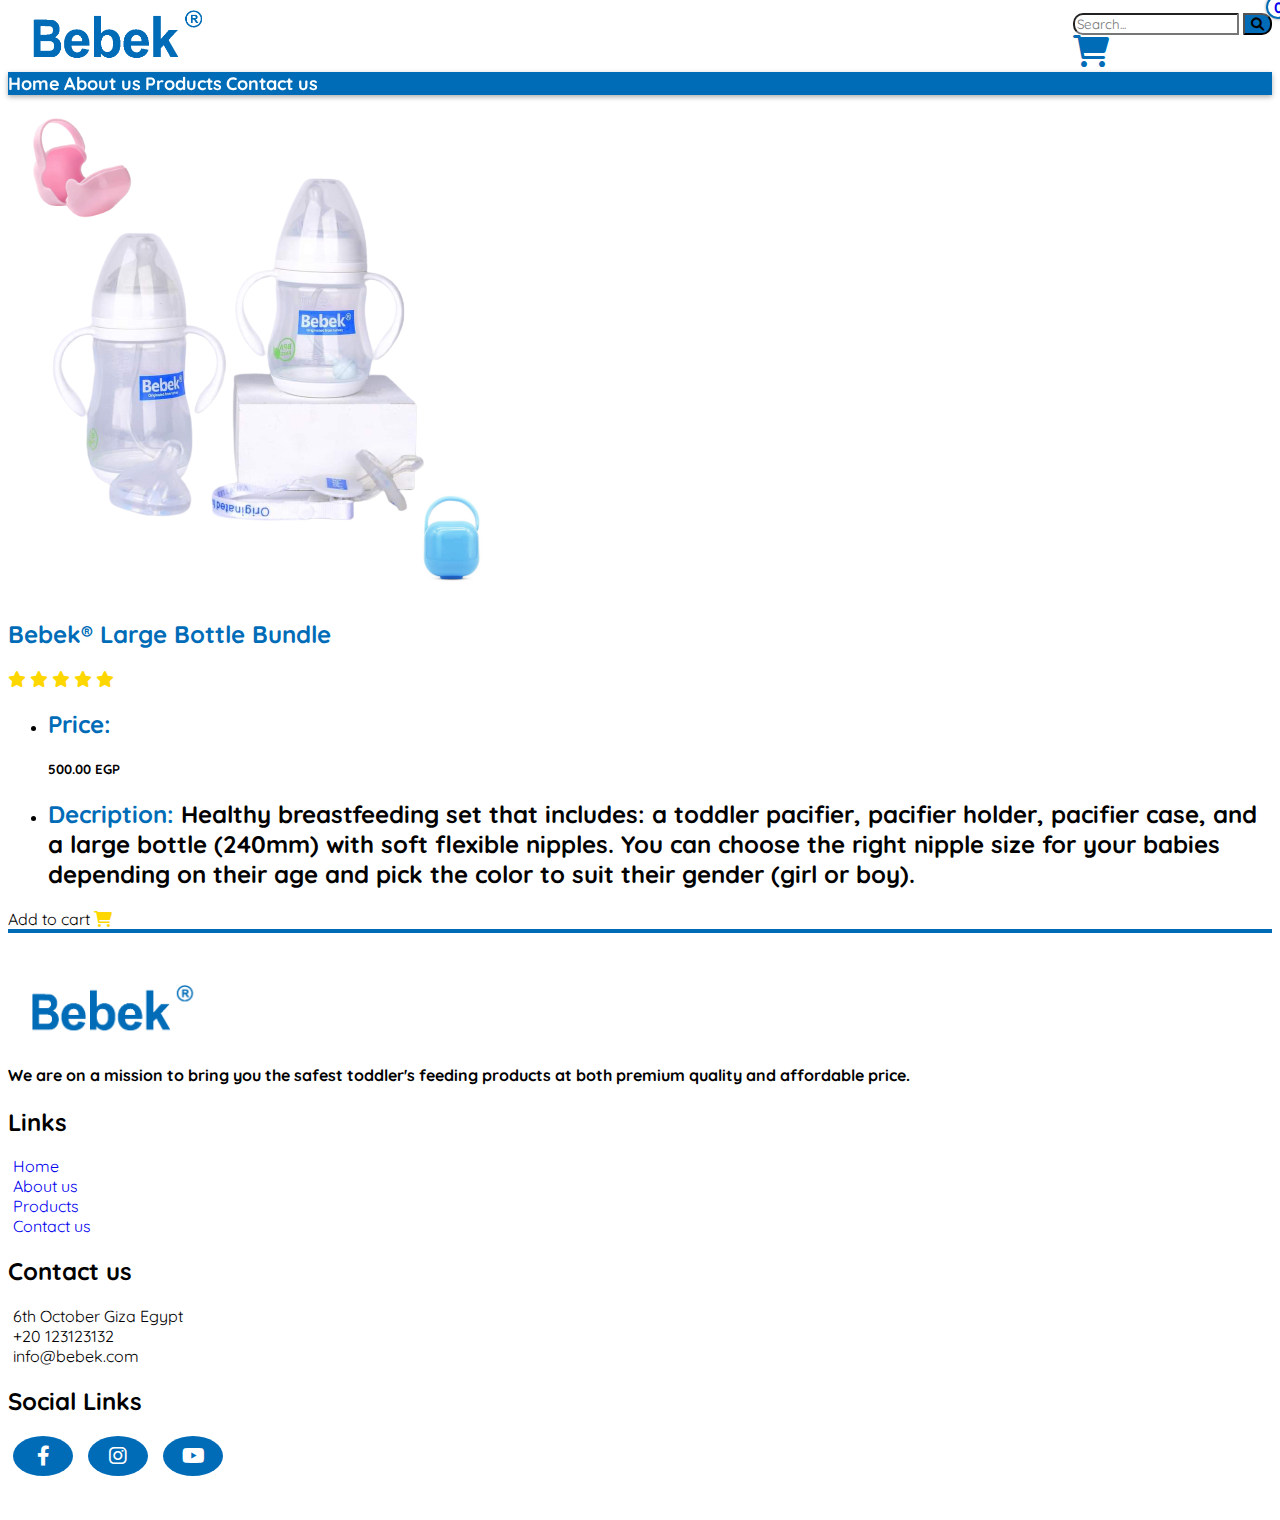
<file: products/bundle1.html>
<!DOCTYPE html>
<html lang="en">
    <head>
        <meta charset="UTF-8">
        <meta http-equiv="X-UA-Compatible" content="IE=edge">
        <meta name="viewport" content="width=device-width, initial-scale=1.0">
        <link href="https://cdn.jsdelivr.net/npm/bootstrap@5.2.1/dist/css/bootstrap.min.css"
        rel="stylesheet" integrity="sha384-iYQeCzEYFbKjA/T2uDLTpkwGzCiq6soy8tYaI1GyVh/UjpbCx/TYkiZhlZB6+fzT" 
        crossorigin="anonymous">
        <link rel="stylesheet" href="https://unpkg.com/aos@next/dist/aos.css" />
        <link rel="stylesheet" href="../css/all.min.css">
        <link rel="stylesheet" href="../css/style.css">
        <title>Bebek® Egypt</title>
        <link rel="shortcut icon" href="../imgs/Bebek-icon.png" type="image/png">
        <link rel="preconnect" href="https://fonts.googleapis.com">
        <link rel="preconnect" href="https://fonts.gstatic.com" crossorigin>
        <link href="https://fonts.googleapis.com/css2?family=Quicksand:wght@300;400;500;600;700&display=swap" rel="stylesheet">
    </head>
    <body>

        <nav class="pt-3 pb-3 main-nav">
            <div class="container">
                <a href="../index.html">
                    <img src="../imgs/bebek-blue.png" alt="Bebek" width="auto" height="60px">
                </a>
                <div class="d-flex">
                    <form class="d-none d-md-flex" role="search">
                        <input class="form-control" type="search" placeholder="Search..." aria-label="Search">
                        <button class="btn bg-main text-white" type="submit"><i class="fa-solid fa-magnifying-glass"></i></button>
                    </form>
                    <a href="../checkout.html" class="d-flex justify-content-center align-items-center position-relative ms-2">
                        <i class="fa-solid fa-2x fa-cart-shopping d-flex align-items-center text-main"></i>
                        <span class="product-num">0</span>
                    </a>
                </div>
            </div>
        </nav>
        <nav class="nav-links bg-main pt-4 pb-4 text-center">
            <div class="container d-flex justify-content-center gap-2 gap-sm-4 gap-md-5">
                <a href="../index.html">Home</a>
                <a href="../about.html">About us</a>
                <a href="../products.html">Products</a>
                <a href="../contact.html">Contact us</a>
            </div>
        </nav>

        <div class="product-page pt-5 pb-5">
            <div class="container">
                <div class="row">
                    <div class="col-lg-6">
                        <img src="../imgs/bundle.png" class="img-fluid" alt="">
                    </div>
                    <div class="col-lg-6">
                        <h2 class="text-main">Bebek® Large Bottle Bundle</h2>
                        <div class="rating text-center d-flex justify-content-start mb-2 gap-1">
                            <i class="fa-solid fa-star"></i>
                            <i class="fa-solid fa-star"></i>
                            <i class="fa-solid fa-star"></i>
                            <i class="fa-solid fa-star"></i>
                            <i class="fa-solid fa-star"></i>
                        </div>
                        <ul class="p-0 mt-5">
                            <li class="d-flex align-items-center"><h2 class="text-main mb-0">Price:</h2> <h5 class="ms-auto me-3 text-black-50">500.00 EGP</h5></li>
                            <li class="d-flex align-items-center"><h2 class="text-black-50 mb-0 align-self-start"><span class="text-main">Decription: </span>Healthy breastfeeding set that includes: a toddler pacifier, pacifier holder, pacifier case, 
                                and a large bottle (240mm) with soft flexible nipples. You can choose the right nipple size for your babies depending on their age and pick the color to suit their gender (girl or boy).</h3></li>
                        </ul>
                        <a class="btn btn-primary w-100 mt-3 buy-btn" role="button" data-product="bundel1">Add to cart <i class="fa-solid fa-cart-shopping text-white"></i></a>
                    </div>
                </div>
            </div>
        </div>
        <footer style="border-top: 4px solid var(--main-color);">
            <div class="container">             
                <div class="row">
                    <div class="col-lg-4">
                        <img src="../imgs/bebek-blue.png" width="200px" class="mb-3" alt="">
                        <h4 class="text-black-50">
                            We are on a mission to bring 
                            you the safest toddler's feeding products 
                            at both premium quality and affordable price.
                        </h4>
                    </div>
                    <div class="col-lg-2">
                        <h2>Links</h2>
                        <ul>
                            <li class="fs-4 text-black-50"><a href="index.html">Home</a></li>
                            <li class="fs-4 text-black-50"><a href="about.html">About us</a></li>
                            <li class="fs-4 text-black-50"><a href="products.html">Products</a></li>
                            <li class="fs-4 text-black-50"><a href="contact.html">Contact us</a></li>
                        </ul>
                    </div>
                    <div class="col-lg-3">
                        <h2>Contact us</h2>
                        <ul>
                            <li class="fs-4 text-black-50">6th October Giza Egypt</li>
                            <li class="fs-4 text-black-50">+20 123123132</li>
                            <li class="fs-4 text-black-50">info@bebek.com</li>
                        </ul>
                    </div>
                    <div class="col-lg-3">
                        <h2>Social Links</h2>
                        <ul class="social-links">
                            <li class="fs-4 text-black-50"><a href="https://www.facebook.com"><i class="fa-brands fa-facebook-f"></i></a></li>
                            <li class="fs-4 text-black-50"><a href="https://www.instagram.com"><i class="fa-brands fa-instagram"></i></a></li>
                            <li class="fs-4 text-black-50"><a href="https://www.youtube.com"><i class="fa-brands fa-youtube"></i></a></li>
                        </ul>
                    </div>
                </div>
            </div>
        </footer>
        <a href="#" class="scroll-top" >
            <i class="fa-solid fa-chevron-up"></i>
        </a>
        <script src="https://cdn.jsdelivr.net/npm/bootstrap@5.2.1/dist/js/bootstrap.bundle.min.js" 
        integrity="sha384-u1OknCvxWvY5kfmNBILK2hRnQC3Pr17a+RTT6rIHI7NnikvbZlHgTPOOmMi466C8"
        crossorigin="anonymous"></script>
        <script src="buying.js"></script>
        <script src="../main.js"></script>
    </body>
</html>
</file>
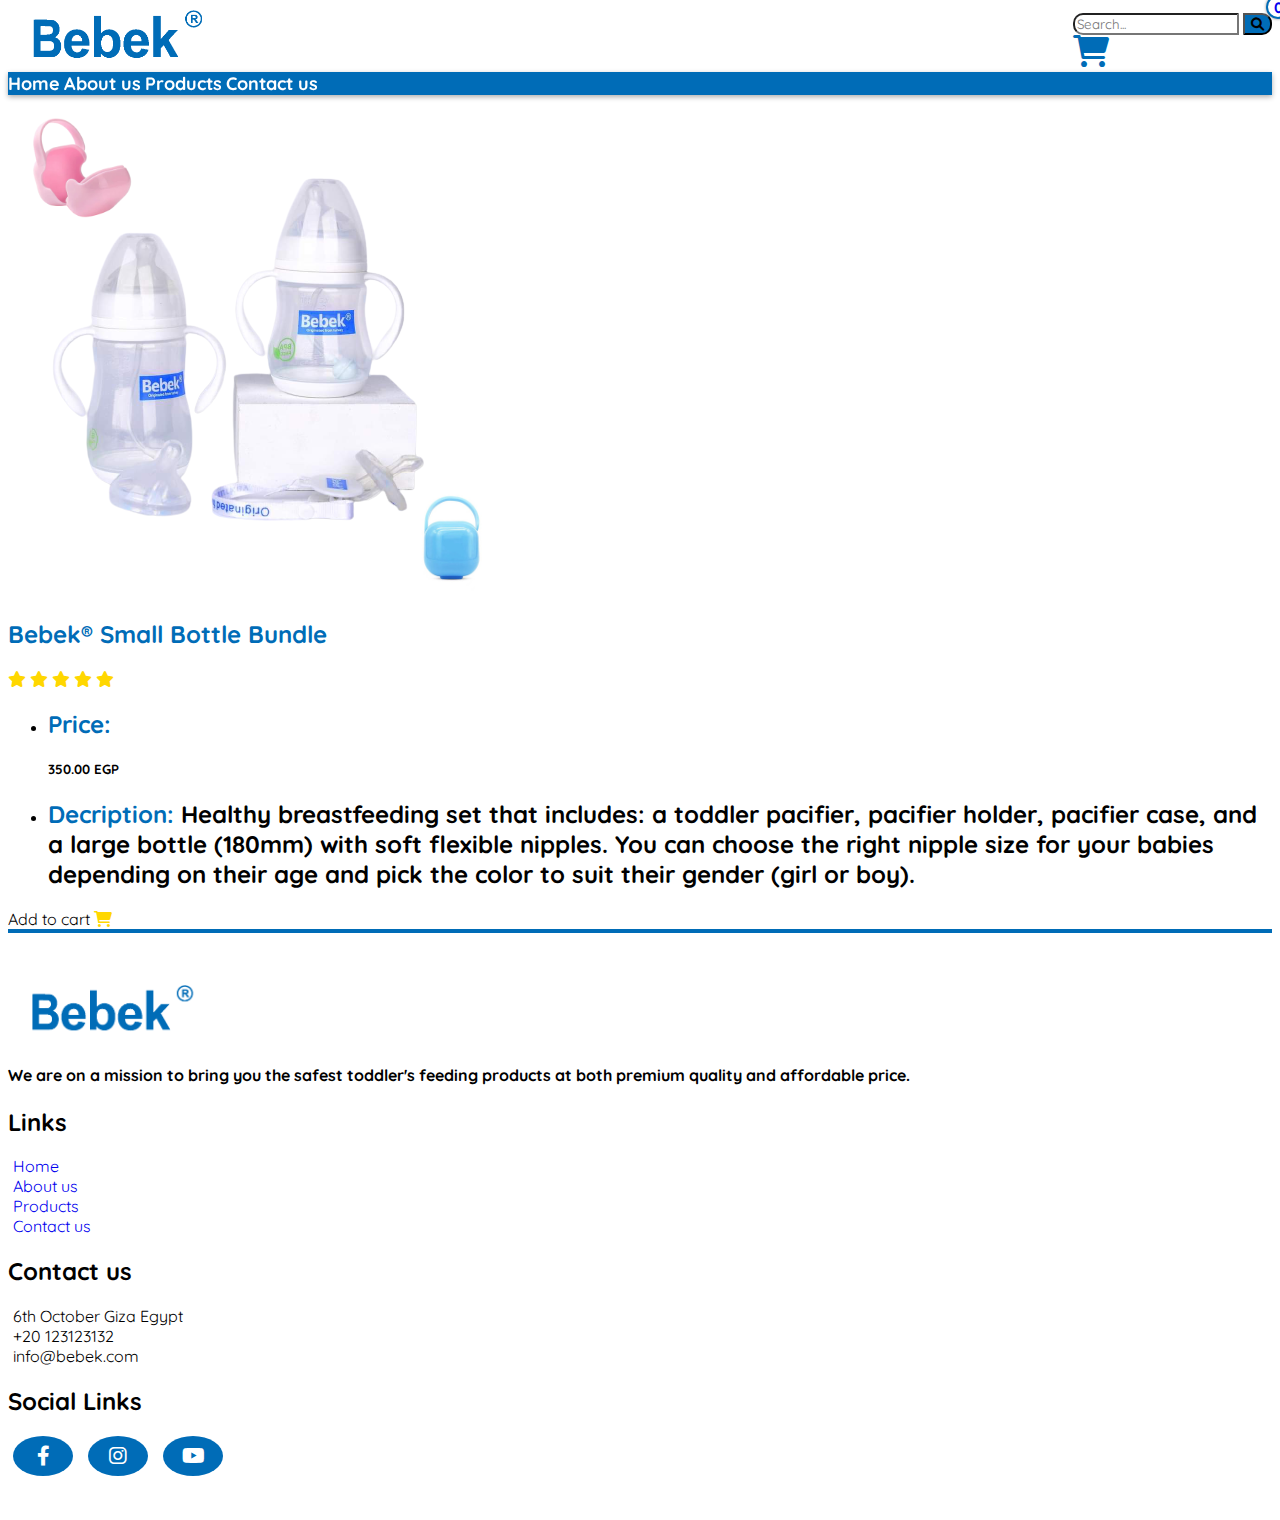
<file: products/bundle2.html>
<!DOCTYPE html>
<html lang="en">
    <head>
        <meta charset="UTF-8">
        <meta http-equiv="X-UA-Compatible" content="IE=edge">
        <meta name="viewport" content="width=device-width, initial-scale=1.0">
        <link href="https://cdn.jsdelivr.net/npm/bootstrap@5.2.1/dist/css/bootstrap.min.css"
        rel="stylesheet" integrity="sha384-iYQeCzEYFbKjA/T2uDLTpkwGzCiq6soy8tYaI1GyVh/UjpbCx/TYkiZhlZB6+fzT" 
        crossorigin="anonymous">
        <link rel="stylesheet" href="https://unpkg.com/aos@next/dist/aos.css" />
        <link rel="stylesheet" href="../css/all.min.css">
        <link rel="stylesheet" href="../css/style.css">
        <title>Bebek® Egypt</title>
        <link rel="shortcut icon" href="../imgs/Bebek-icon.png" type="image/png">
        <link rel="preconnect" href="https://fonts.googleapis.com">
        <link rel="preconnect" href="https://fonts.gstatic.com" crossorigin>
        <link href="https://fonts.googleapis.com/css2?family=Quicksand:wght@300;400;500;600;700&display=swap" rel="stylesheet">
    </head>
    <body>

        <nav class="pt-3 pb-3 main-nav">
            <div class="container">
                <a href="../index.html">
                    <img src="../imgs/bebek-blue.png" alt="Bebek" width="auto" height="60px">
                </a>
                <div class="d-flex">
                    <form class="d-none d-md-flex" role="search">
                        <input class="form-control" type="search" placeholder="Search..." aria-label="Search">
                        <button class="btn bg-main text-white" type="submit"><i class="fa-solid fa-magnifying-glass"></i></button>
                    </form>
                    <a href="../checkout.html" class="d-flex justify-content-center align-items-center position-relative ms-2">
                        <i class="fa-solid fa-2x fa-cart-shopping d-flex align-items-center text-main"></i>
                        <span class="product-num">0</span>
                    </a>
                </div>
            </div>
        </nav>
        <nav class="nav-links bg-main pt-4 pb-4 text-center">
            <div class="container d-flex justify-content-center gap-2 gap-sm-4 gap-md-5">
                <a href="../index.html">Home</a>
                <a href="../about.html">About us</a>
                <a href="../products.html">Products</a>
                <a href="../contact.html">Contact us</a>
            </div>
        </nav>

        <div class="product-page pt-5 pb-5">
            <div class="container">
                <div class="row">
                    <div class="col-lg-6">
                        <img src="../imgs/bundle.png" class="img-fluid" alt="">
                    </div>
                    <div class="col-lg-6">
                        <h2 class="text-main">Bebek® Small Bottle Bundle</h2>
                        <div class="rating text-center d-flex justify-content-start mb-2 gap-1">
                            <i class="fa-solid fa-star"></i>
                            <i class="fa-solid fa-star"></i>
                            <i class="fa-solid fa-star"></i>
                            <i class="fa-solid fa-star"></i>
                            <i class="fa-solid fa-star"></i>
                        </div>
                        <ul class="p-0 mt-5">
                            <li class="d-flex align-items-center"><h2 class="text-main mb-0">Price:</h2> <h5 class="ms-auto me-3 text-black-50">350.00 EGP</h5></li>
                            <li class="d-flex align-items-center"><h2 class="text-black-50 mb-0 align-self-start"><span class="text-main">Decription: </span>Healthy breastfeeding set that includes: a toddler pacifier, pacifier holder, pacifier case, 
                                and a large bottle (180mm) with soft flexible nipples. You can choose the right nipple size for your babies depending on their age and pick the color to suit their gender (girl or boy).</h3></li>
                        </ul>
                        <a class="btn btn-primary w-100 mt-3 buy-btn" role="button" data-product="bundel2">Add to cart <i class="fa-solid fa-cart-shopping text-white"></i></a>
                    </div>
                </div>
            </div>
        </div>
        <footer style="border-top: 4px solid var(--main-color);">
            <div class="container">             
                <div class="row">
                    <div class="col-lg-4">
                        <img src="../imgs/bebek-blue.png" width="200px" class="mb-3" alt="">
                        <h4 class="text-black-50">
                            We are on a mission to bring 
                            you the safest toddler's feeding products 
                            at both premium quality and affordable price.
                        </h4>
                    </div>
                    <div class="col-lg-2">
                        <h2>Links</h2>
                        <ul>
                            <li class="fs-4 text-black-50"><a href="index.html">Home</a></li>
                            <li class="fs-4 text-black-50"><a href="about.html">About us</a></li>
                            <li class="fs-4 text-black-50"><a href="products.html">Products</a></li>
                            <li class="fs-4 text-black-50"><a href="contact.html">Contact us</a></li>
                        </ul>
                    </div>
                    <div class="col-lg-3">
                        <h2>Contact us</h2>
                        <ul>
                            <li class="fs-4 text-black-50">6th October Giza Egypt</li>
                            <li class="fs-4 text-black-50">+20 123123132</li>
                            <li class="fs-4 text-black-50">info@bebek.com</li>
                        </ul>
                    </div>
                    <div class="col-lg-3">
                        <h2>Social Links</h2>
                        <ul class="social-links">
                            <li class="fs-4 text-black-50"><a href="https://www.facebook.com"><i class="fa-brands fa-facebook-f"></i></a></li>
                            <li class="fs-4 text-black-50"><a href="https://www.instagram.com"><i class="fa-brands fa-instagram"></i></a></li>
                            <li class="fs-4 text-black-50"><a href="https://www.youtube.com"><i class="fa-brands fa-youtube"></i></a></li>
                        </ul>
                    </div>
                </div>
            </div>
        </footer>
        <a href="#" class="scroll-top" >
            <i class="fa-solid fa-chevron-up"></i>
        </a>
        <script src="https://cdn.jsdelivr.net/npm/bootstrap@5.2.1/dist/js/bootstrap.bundle.min.js" 
        integrity="sha384-u1OknCvxWvY5kfmNBILK2hRnQC3Pr17a+RTT6rIHI7NnikvbZlHgTPOOmMi466C8"
        crossorigin="anonymous"></script>
        <script src="buying.js"></script>
        <script src="../main.js"></script>
    </body>
</html>
</file>
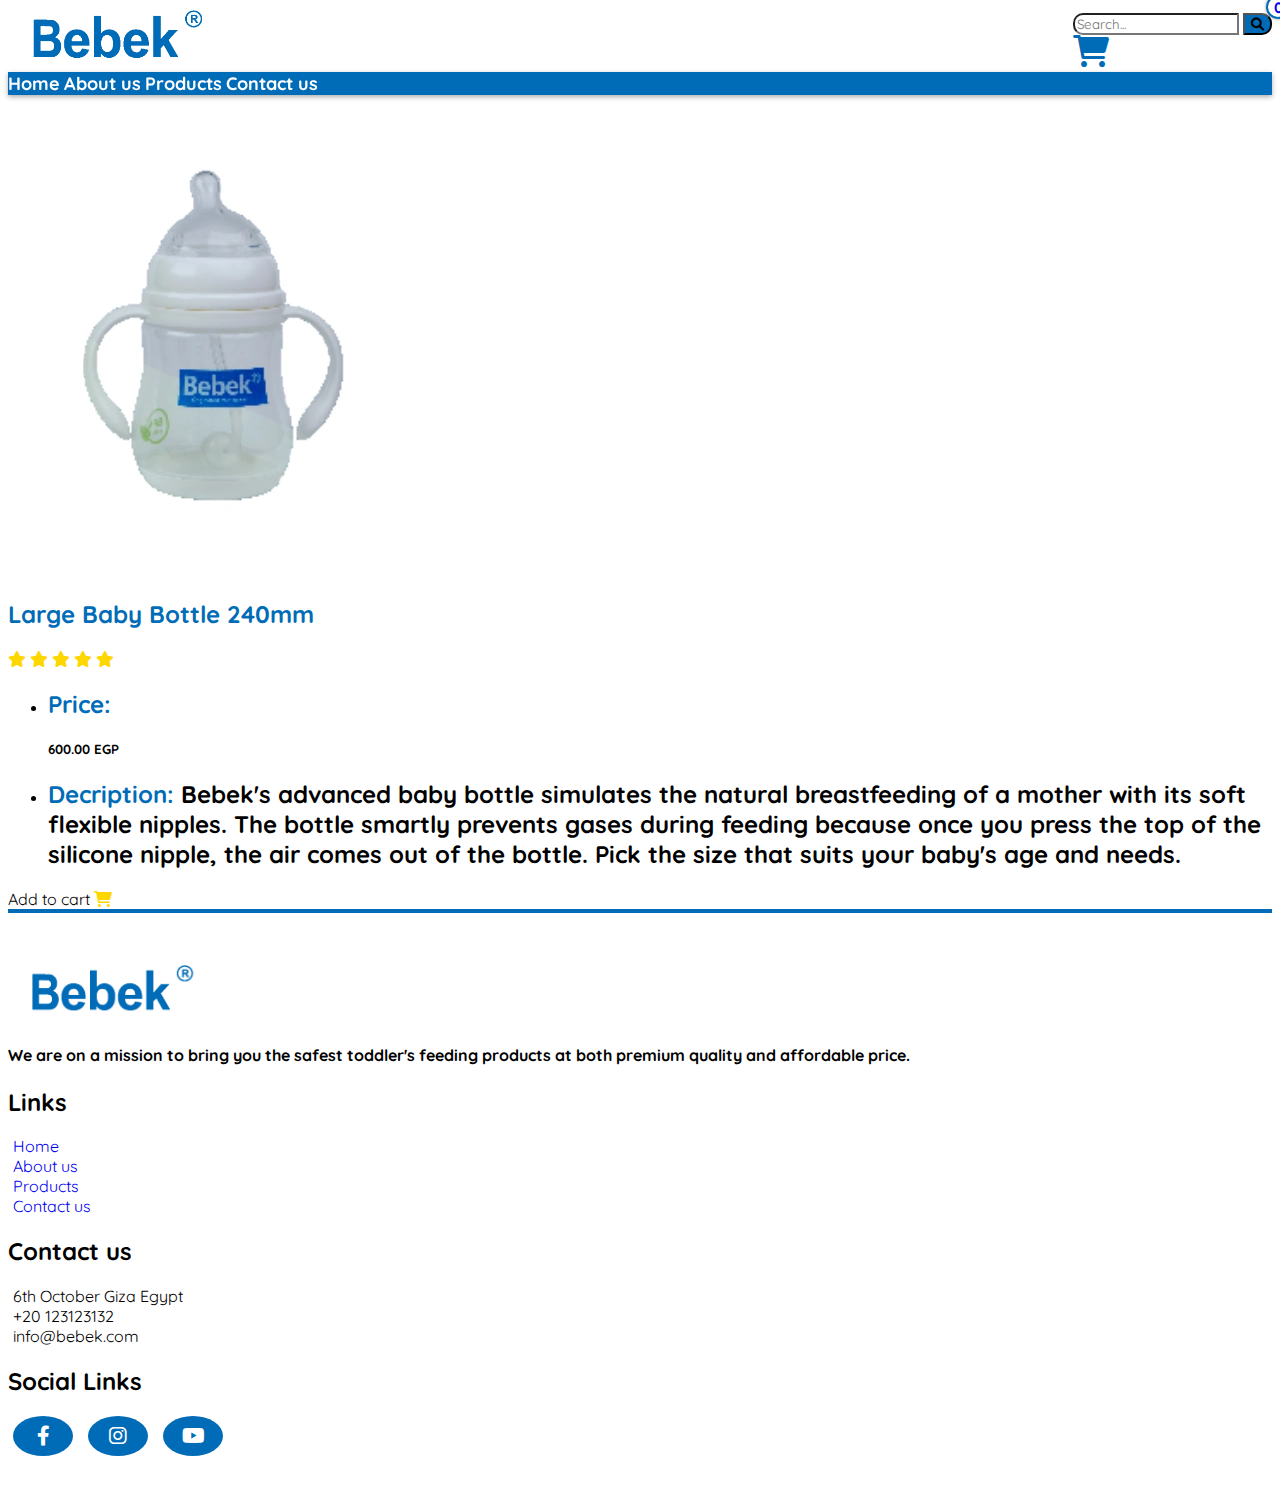
<file: products/product1.html>
<!DOCTYPE html>
<html lang="en">
    <head>
        <meta charset="UTF-8">
        <meta http-equiv="X-UA-Compatible" content="IE=edge">
        <meta name="viewport" content="width=device-width, initial-scale=1.0">
        <link href="https://cdn.jsdelivr.net/npm/bootstrap@5.2.1/dist/css/bootstrap.min.css"
        rel="stylesheet" integrity="sha384-iYQeCzEYFbKjA/T2uDLTpkwGzCiq6soy8tYaI1GyVh/UjpbCx/TYkiZhlZB6+fzT" 
        crossorigin="anonymous">
        <link rel="stylesheet" href="https://unpkg.com/aos@next/dist/aos.css" />
        <link rel="stylesheet" href="../css/all.min.css">
        <link rel="stylesheet" href="../css/style.css">
        <title>Bebek® Egypt</title>
        <link rel="shortcut icon" href="../imgs/Bebek-icon.png" type="image/png">
        <link rel="preconnect" href="https://fonts.googleapis.com">
        <link rel="preconnect" href="https://fonts.gstatic.com" crossorigin>
        <link href="https://fonts.googleapis.com/css2?family=Quicksand:wght@300;400;500;600;700&display=swap" rel="stylesheet">
    </head>
    <body>

        <nav class="pt-3 pb-3 main-nav">
            <div class="container">
                <a href="../index.html">
                    <img src="../imgs/bebek-blue.png" alt="Bebek" width="auto" height="60px">
                </a>
                <div class="d-flex">
                    <form class="d-none d-md-flex" role="search">
                        <input class="form-control" type="search" placeholder="Search..." aria-label="Search">
                        <button class="btn bg-main text-white" type="submit"><i class="fa-solid fa-magnifying-glass"></i></button>
                    </form>
                    <a href="../checkout.html" class="d-flex justify-content-center align-items-center position-relative ms-2">
                        <i class="fa-solid fa-2x fa-cart-shopping d-flex align-items-center text-main"></i>
                        <span class="product-num">0</span>
                    </a>
                </div>
            </div>
        </nav>
        <nav class="nav-links bg-main pt-4 pb-4 text-center">
            <div class="container d-flex justify-content-center gap-2 gap-sm-4 gap-md-5">
                <a href="../index.html">Home</a>
                <a href="../about.html">About us</a>
                <a href="../products.html">Products</a>
                <a href="../contact.html">Contact us</a>
            </div>
        </nav>

        <div class="product-page pt-5 pb-5">
            <div class="container">
                <div class="row">
                    <div class="col-lg-6">
                        <img src="../imgs/product.webp" class="img-fluid" alt="">
                    </div>
                    <div class="col-lg-6">
                        <h2 class="text-main">Large Baby Bottle 240mm</h2>
                        <div class="rating text-center d-flex justify-content-start mb-2 gap-1">
                            <i class="fa-solid fa-star"></i>
                            <i class="fa-solid fa-star"></i>
                            <i class="fa-solid fa-star"></i>
                            <i class="fa-solid fa-star"></i>
                            <i class="fa-solid fa-star"></i>
                        </div>
                        <ul class="p-0 mt-5">
                            <li class="d-flex align-items-center"><h2 class="text-main mb-0">Price:</h2> <h5 class="ms-auto me-3 text-black-50">600.00 EGP</h5></li>
                            <li class="d-flex align-items-center"><h2 class="text-black-50 mb-0 align-self-start"><span class="text-main">Decription: </span>Bebek's 
                                advanced baby bottle simulates the natural breastfeeding of a mother with its soft flexible nipples. The bottle smartly prevents gases 
                                during feeding because once you press the top of the silicone nipple, the air comes out of the bottle. Pick the size that suits your baby's age and needs.</h3></li>
                        </ul>
                        <a class="btn btn-primary w-100 mt-3 buy-btn" role="button" data-product="product1">Add to cart <i class="fa-solid fa-cart-shopping text-white"></i></a>
                    </div>
                </div>
            </div>
        </div>

        <footer style="border-top: 4px solid var(--main-color);">
            <div class="container">             
                <div class="row">
                    <div class="col-lg-4">
                        <img src="../imgs/bebek-blue.png" width="200px" class="mb-3" alt="">
                        <h4 class="text-black-50">
                            We are on a mission to bring 
                            you the safest toddler's feeding products 
                            at both premium quality and affordable price.
                        </h4>
                    </div>
                    <div class="col-lg-2">
                        <h2>Links</h2>
                        <ul>
                            <li class="fs-4 text-black-50"><a href="index.html">Home</a></li>
                            <li class="fs-4 text-black-50"><a href="about.html">About us</a></li>
                            <li class="fs-4 text-black-50"><a href="products.html">Products</a></li>
                            <li class="fs-4 text-black-50"><a href="contact.html">Contact us</a></li>
                        </ul>
                    </div>
                    <div class="col-lg-3">
                        <h2>Contact us</h2>
                        <ul>
                            <li class="fs-4 text-black-50">6th October Giza Egypt</li>
                            <li class="fs-4 text-black-50">+20 123123132</li>
                            <li class="fs-4 text-black-50">info@bebek.com</li>
                        </ul>
                    </div>
                    <div class="col-lg-3">
                        <h2>Social Links</h2>
                        <ul class="social-links">
                            <li class="fs-4 text-black-50"><a href="https://www.facebook.com"><i class="fa-brands fa-facebook-f"></i></a></li>
                            <li class="fs-4 text-black-50"><a href="https://www.instagram.com"><i class="fa-brands fa-instagram"></i></a></li>
                            <li class="fs-4 text-black-50"><a href="https://www.youtube.com"><i class="fa-brands fa-youtube"></i></a></li>
                        </ul>
                    </div>
                </div>
            </div>
        </footer>
        <a href="#" class="scroll-top">
            <i class="fa-solid fa-chevron-up"></i>
        </a>
        <script src="https://cdn.jsdelivr.net/npm/bootstrap@5.2.1/dist/js/bootstrap.bundle.min.js" 
        integrity="sha384-u1OknCvxWvY5kfmNBILK2hRnQC3Pr17a+RTT6rIHI7NnikvbZlHgTPOOmMi466C8"
        crossorigin="anonymous"></script>
        <script src="buying.js"></script>
        <script src="../main.js"></script>
    </body>
</html>
</file>
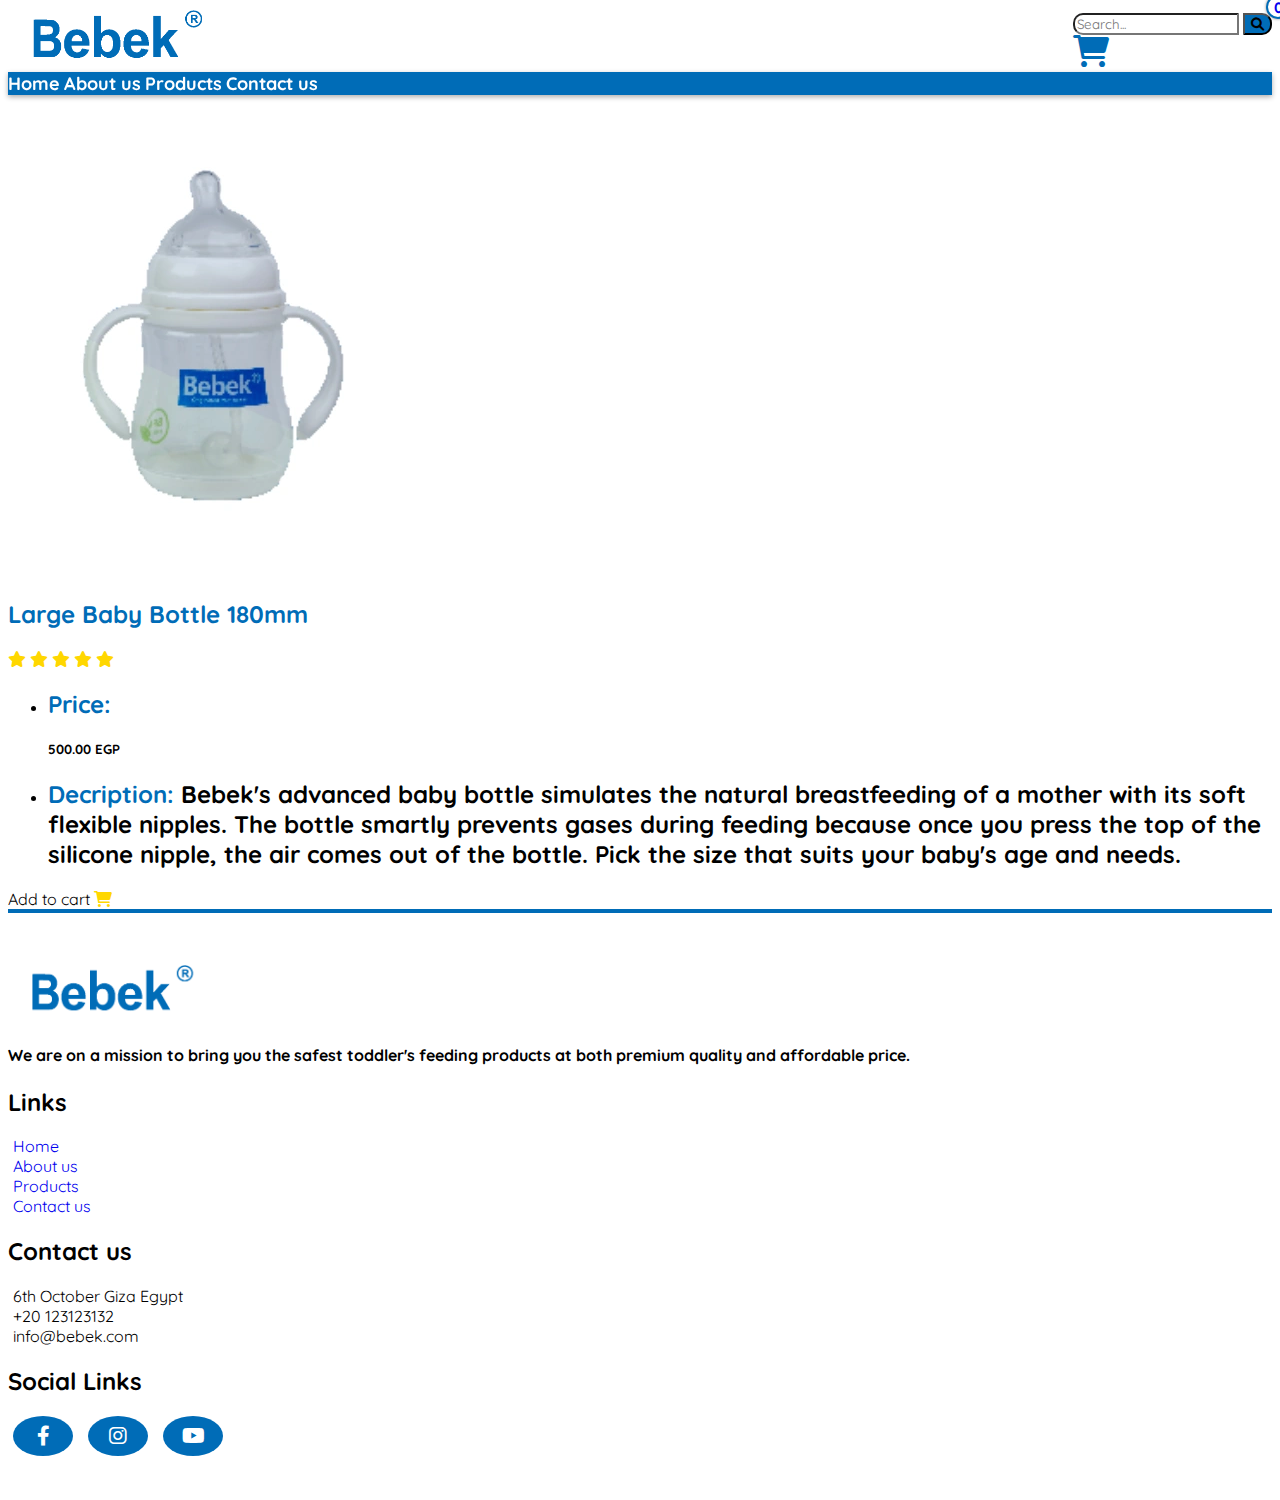
<file: products/product2.html>
<!DOCTYPE html>
<html lang="en">
    <head>
        <meta charset="UTF-8">
        <meta http-equiv="X-UA-Compatible" content="IE=edge">
        <meta name="viewport" content="width=device-width, initial-scale=1.0">
        <link href="https://cdn.jsdelivr.net/npm/bootstrap@5.2.1/dist/css/bootstrap.min.css"
        rel="stylesheet" integrity="sha384-iYQeCzEYFbKjA/T2uDLTpkwGzCiq6soy8tYaI1GyVh/UjpbCx/TYkiZhlZB6+fzT" 
        crossorigin="anonymous">
        <link rel="stylesheet" href="https://unpkg.com/aos@next/dist/aos.css" />
        <link rel="stylesheet" href="../css/all.min.css">
        <link rel="stylesheet" href="../css/style.css">
        <title>Bebek® Egypt</title>
        <link rel="shortcut icon" href="../imgs/Bebek-icon.png" type="image/png">
        <link rel="preconnect" href="https://fonts.googleapis.com">
        <link rel="preconnect" href="https://fonts.gstatic.com" crossorigin>
        <link href="https://fonts.googleapis.com/css2?family=Quicksand:wght@300;400;500;600;700&display=swap" rel="stylesheet">
    </head>
    <body>

        <nav class="pt-3 pb-3 main-nav">
            <div class="container">
                <a href="../index.html">
                    <img src="../imgs/bebek-blue.png" alt="Bebek" width="auto" height="60px">
                </a>
                <div class="d-flex">
                    <form class="d-none d-md-flex" role="search">
                        <input class="form-control" type="search" placeholder="Search..." aria-label="Search">
                        <button class="btn bg-main text-white" type="submit"><i class="fa-solid fa-magnifying-glass"></i></button>
                    </form>
                    <a href="../checkout.html" class="d-flex justify-content-center align-items-center position-relative ms-2">
                        <i class="fa-solid fa-2x fa-cart-shopping d-flex align-items-center text-main"></i>
                        <span class="product-num">0</span>
                    </a>
                </div>
            </div>
        </nav>
        <nav class="nav-links bg-main pt-4 pb-4 text-center">
            <div class="container d-flex justify-content-center gap-2 gap-sm-4 gap-md-5">
                <a href="../index.html">Home</a>
                <a href="../about.html">About us</a>
                <a href="../products.html">Products</a>
                <a href="../contact.html">Contact us</a>
            </div>
        </nav>

        <div class="product-page pt-5 pb-5">
            <div class="container">
                <div class="row">
                    <div class="col-lg-6">
                        <img src="../imgs/product.webp" class="img-fluid" alt="">
                    </div>
                    <div class="col-lg-6">
                        <h2 class="text-main">Large Baby Bottle 180mm</h2>
                        <div class="rating text-center d-flex justify-content-start mb-2 gap-1">
                            <i class="fa-solid fa-star"></i>
                            <i class="fa-solid fa-star"></i>
                            <i class="fa-solid fa-star"></i>
                            <i class="fa-solid fa-star"></i>
                            <i class="fa-solid fa-star"></i>
                        </div>
                        <ul class="p-0 mt-5">
                            <li class="d-flex align-items-center"><h2 class="text-main mb-0">Price:</h2> <h5 class="ms-auto me-3 text-black-50">500.00 EGP</h5></li>
                            <li class="d-flex align-items-center"><h2 class="text-black-50 mb-0 align-self-start"><span class="text-main">Decription: </span>Bebek's advanced baby bottle 
                                simulates the natural breastfeeding of a mother with its soft flexible nipples. The bottle smartly prevents gases during feeding because once you press the 
                                top of the silicone nipple, the air comes out of the bottle. Pick the size that suits your baby's age and needs.</h3></li>
                        </ul>
                        <a class="btn btn-primary w-100 mt-3 buy-btn" role="button" data-product="product2">Add to cart <i class="fa-solid fa-cart-shopping text-white"></i></a>
                    </div>
                </div>
            </div>
        </div>
        <footer style="border-top: 4px solid var(--main-color);">
            <div class="container">             
                <div class="row">
                    <div class="col-lg-4">
                        <img src="../imgs/bebek-blue.png" width="200px" class="mb-3" alt="">
                        <h4 class="text-black-50">
                            We are on a mission to bring 
                            you the safest toddler's feeding products 
                            at both premium quality and affordable price.
                        </h4>
                    </div>
                    <div class="col-lg-2">
                        <h2>Links</h2>
                        <ul>
                            <li class="fs-4 text-black-50"><a href="index.html">Home</a></li>
                            <li class="fs-4 text-black-50"><a href="about.html">About us</a></li>
                            <li class="fs-4 text-black-50"><a href="products.html">Products</a></li>
                            <li class="fs-4 text-black-50"><a href="contact.html">Contact us</a></li>
                        </ul>
                    </div>
                    <div class="col-lg-3">
                        <h2>Contact us</h2>
                        <ul>
                            <li class="fs-4 text-black-50">6th October Giza Egypt</li>
                            <li class="fs-4 text-black-50">+20 123123132</li>
                            <li class="fs-4 text-black-50">info@bebek.com</li>
                        </ul>
                    </div>
                    <div class="col-lg-3">
                        <h2>Social Links</h2>
                        <ul class="social-links">
                            <li class="fs-4 text-black-50"><a href="https://www.facebook.com"><i class="fa-brands fa-facebook-f"></i></a></li>
                            <li class="fs-4 text-black-50"><a href="https://www.instagram.com"><i class="fa-brands fa-instagram"></i></a></li>
                            <li class="fs-4 text-black-50"><a href="https://www.youtube.com"><i class="fa-brands fa-youtube"></i></a></li>
                        </ul>
                    </div>
                </div>
            </div>
        </footer>
        <a href="#" class="scroll-top">
            <i class="fa-solid fa-chevron-up"></i>
        </a>
        <script src="https://cdn.jsdelivr.net/npm/bootstrap@5.2.1/dist/js/bootstrap.bundle.min.js" 
        integrity="sha384-u1OknCvxWvY5kfmNBILK2hRnQC3Pr17a+RTT6rIHI7NnikvbZlHgTPOOmMi466C8"
        crossorigin="anonymous"></script>
        <script src="buying.js"></script>
        <script src="../main.js"></script>
    </body>
</html>
</file>
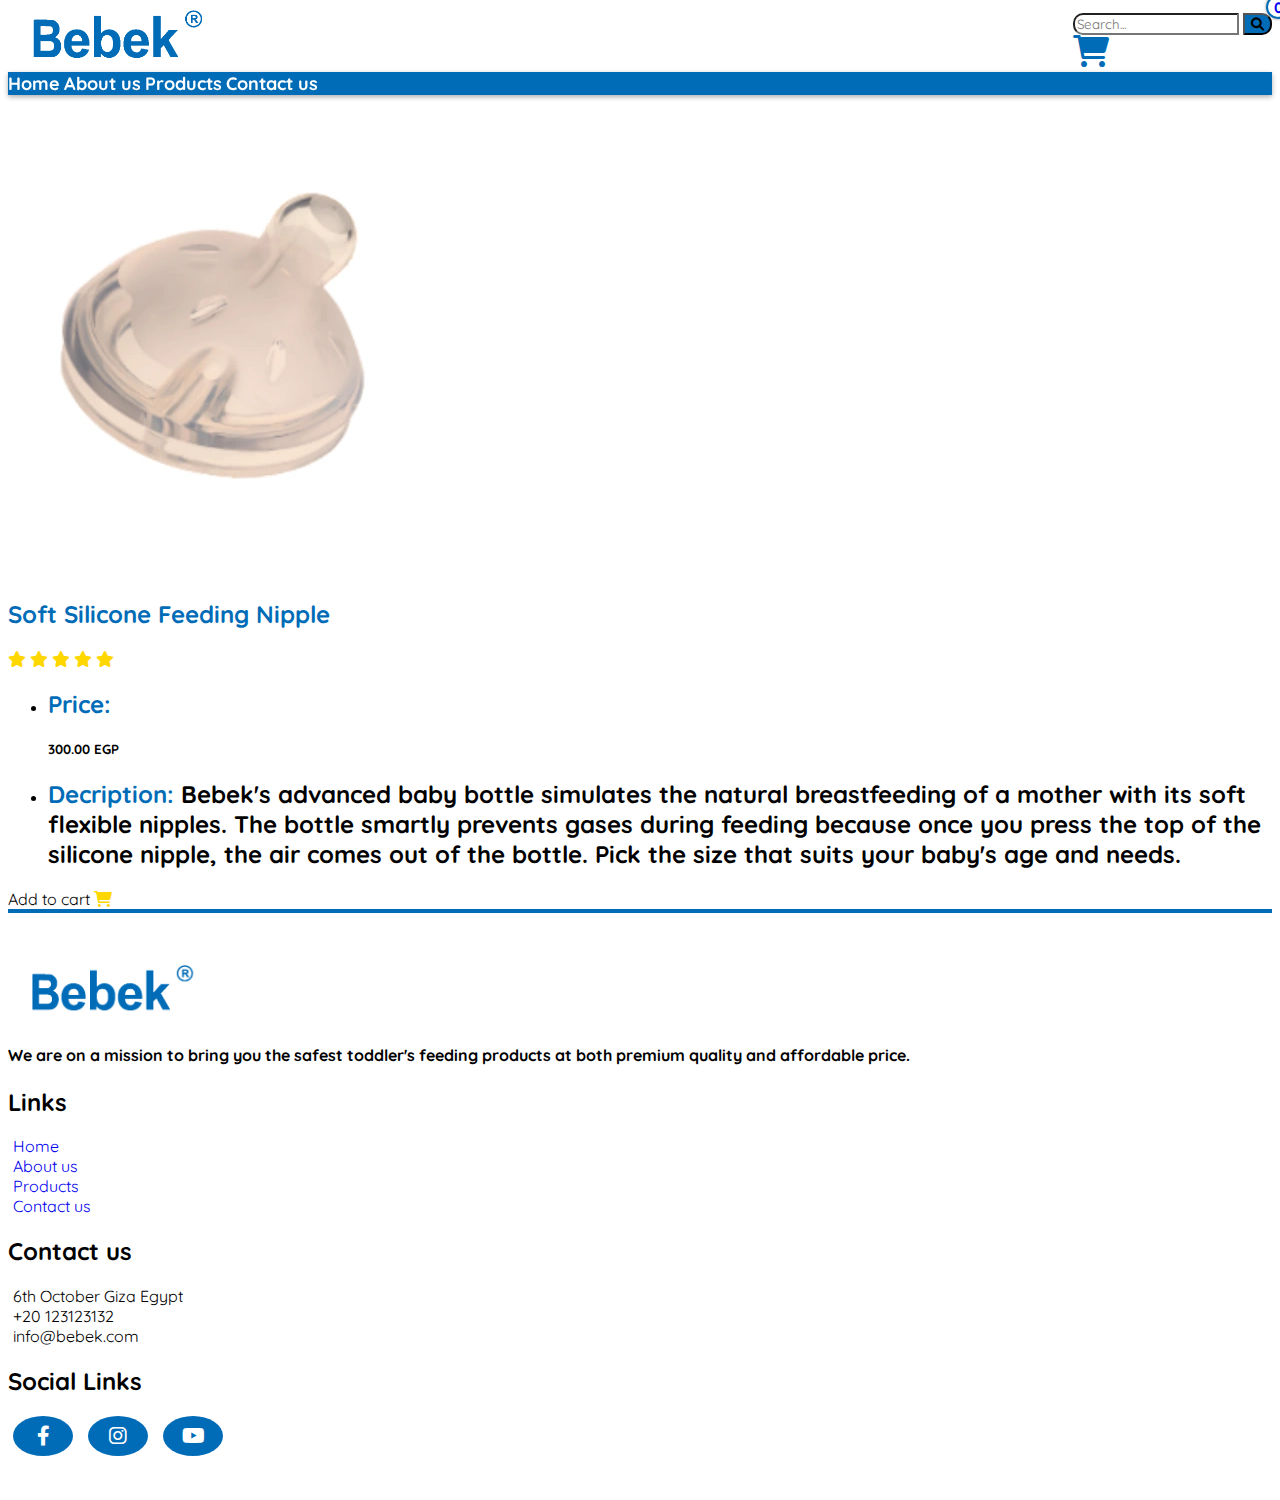
<file: products/product3.html>
<!DOCTYPE html>
<html lang="en">
    <head>
        <meta charset="UTF-8">
        <meta http-equiv="X-UA-Compatible" content="IE=edge">
        <meta name="viewport" content="width=device-width, initial-scale=1.0">
        <link href="https://cdn.jsdelivr.net/npm/bootstrap@5.2.1/dist/css/bootstrap.min.css"
        rel="stylesheet" integrity="sha384-iYQeCzEYFbKjA/T2uDLTpkwGzCiq6soy8tYaI1GyVh/UjpbCx/TYkiZhlZB6+fzT" 
        crossorigin="anonymous">
        <link rel="stylesheet" href="https://unpkg.com/aos@next/dist/aos.css" />
        <link rel="stylesheet" href="../css/all.min.css">
        <link rel="stylesheet" href="../css/style.css">
        <title>Bebek® Egypt</title>
        <link rel="shortcut icon" href="../imgs/Bebek-icon.png" type="image/png">
        <link rel="preconnect" href="https://fonts.googleapis.com">
        <link rel="preconnect" href="https://fonts.gstatic.com" crossorigin>
        <link href="https://fonts.googleapis.com/css2?family=Quicksand:wght@300;400;500;600;700&display=swap" rel="stylesheet">
    </head>
    <body>

        <nav class="pt-3 pb-3 main-nav">
            <div class="container">
                <a href="../index.html">
                    <img src="../imgs/bebek-blue.png" alt="Bebek" width="auto" height="60px">
                </a>
                <div class="d-flex">
                    <form class="d-none d-md-flex" role="search">
                        <input class="form-control" type="search" placeholder="Search..." aria-label="Search">
                        <button class="btn bg-main text-white" type="submit"><i class="fa-solid fa-magnifying-glass"></i></button>
                    </form>
                    <a href="../checkout.html" class="d-flex justify-content-center align-items-center position-relative ms-2">
                        <i class="fa-solid fa-2x fa-cart-shopping d-flex align-items-center text-main"></i>
                        <span class="product-num">0</span>
                    </a>
                </div>
            </div>
        </nav>
        <nav class="nav-links bg-main pt-4 pb-4 text-center">
            <div class="container d-flex justify-content-center gap-2 gap-sm-4 gap-md-5">
                <a href="../index.html">Home</a>
                <a href="../about.html">About us</a>
                <a href="../products.html">Products</a>
                <a href="../contact.html">Contact us</a>
            </div>
        </nav>

        <div class="product-page pt-5 pb-5">
            <div class="container">
                <div class="row">
                    <div class="col-lg-6">
                        <img src="../imgs/product2.webp" class="img-fluid" alt="">
                    </div>
                    <div class="col-lg-6">
                        <h2 class="text-main">Soft Silicone Feeding Nipple</h2>
                        <div class="rating text-center d-flex justify-content-start mb-2 gap-1">
                            <i class="fa-solid fa-star"></i>
                            <i class="fa-solid fa-star"></i>
                            <i class="fa-solid fa-star"></i>
                            <i class="fa-solid fa-star"></i>
                            <i class="fa-solid fa-star"></i>
                        </div>
                        <ul class="p-0 mt-5">
                            <li class="d-flex align-items-center"><h2 class="text-main mb-0">Price:</h2> <h5 class="ms-auto me-3 text-black-50">300.00 EGP</h5></li>
                            <li class="d-flex align-items-center"><h2 class="text-black-50 mb-0 align-self-start"><span class="text-main">Decription: </span>Bebek's advanced baby bottle 
                                simulates the natural breastfeeding of a mother with its soft flexible nipples. The bottle smartly prevents gases during feeding because once you press the 
                                top of the silicone nipple, the air comes out of the bottle. Pick the size that suits your baby's age and needs.</h3></li>
                        </ul>
                        <a class="btn btn-primary w-100 mt-3 buy-btn" role="button" data-product="product3">Add to cart <i class="fa-solid fa-cart-shopping text-white"></i></a>
                    </div>
                </div>
            </div>
        </div>
        <footer style="border-top: 4px solid var(--main-color);">
            <div class="container">             
                <div class="row">
                    <div class="col-lg-4">
                        <img src="../imgs/bebek-blue.png" width="200px" class="mb-3" alt="">
                        <h4 class="text-black-50">
                            We are on a mission to bring 
                            you the safest toddler's feeding products 
                            at both premium quality and affordable price.
                        </h4>
                    </div>
                    <div class="col-lg-2">
                        <h2>Links</h2>
                        <ul>
                            <li class="fs-4 text-black-50"><a href="index.html">Home</a></li>
                            <li class="fs-4 text-black-50"><a href="about.html">About us</a></li>
                            <li class="fs-4 text-black-50"><a href="products.html">Products</a></li>
                            <li class="fs-4 text-black-50"><a href="contact.html">Contact us</a></li>
                        </ul>
                    </div>
                    <div class="col-lg-3">
                        <h2>Contact us</h2>
                        <ul>
                            <li class="fs-4 text-black-50">6th October Giza Egypt</li>
                            <li class="fs-4 text-black-50">+20 123123132</li>
                            <li class="fs-4 text-black-50">info@bebek.com</li>
                        </ul>
                    </div>
                    <div class="col-lg-3">
                        <h2>Social Links</h2>
                        <ul class="social-links">
                            <li class="fs-4 text-black-50"><a href="https://www.facebook.com"><i class="fa-brands fa-facebook-f"></i></a></li>
                            <li class="fs-4 text-black-50"><a href="https://www.instagram.com"><i class="fa-brands fa-instagram"></i></a></li>
                            <li class="fs-4 text-black-50"><a href="https://www.youtube.com"><i class="fa-brands fa-youtube"></i></a></li>
                        </ul>
                    </div>
                </div>
            </div>
        </footer>
        <a href="#" class="scroll-top">
            <i class="fa-solid fa-chevron-up"></i>
        </a>
        <script src="https://cdn.jsdelivr.net/npm/bootstrap@5.2.1/dist/js/bootstrap.bundle.min.js" 
        integrity="sha384-u1OknCvxWvY5kfmNBILK2hRnQC3Pr17a+RTT6rIHI7NnikvbZlHgTPOOmMi466C8"
        crossorigin="anonymous"></script>
        <script src="buying.js"></script>
        <script src="../main.js"></script>
    </body>
</html>
</file>
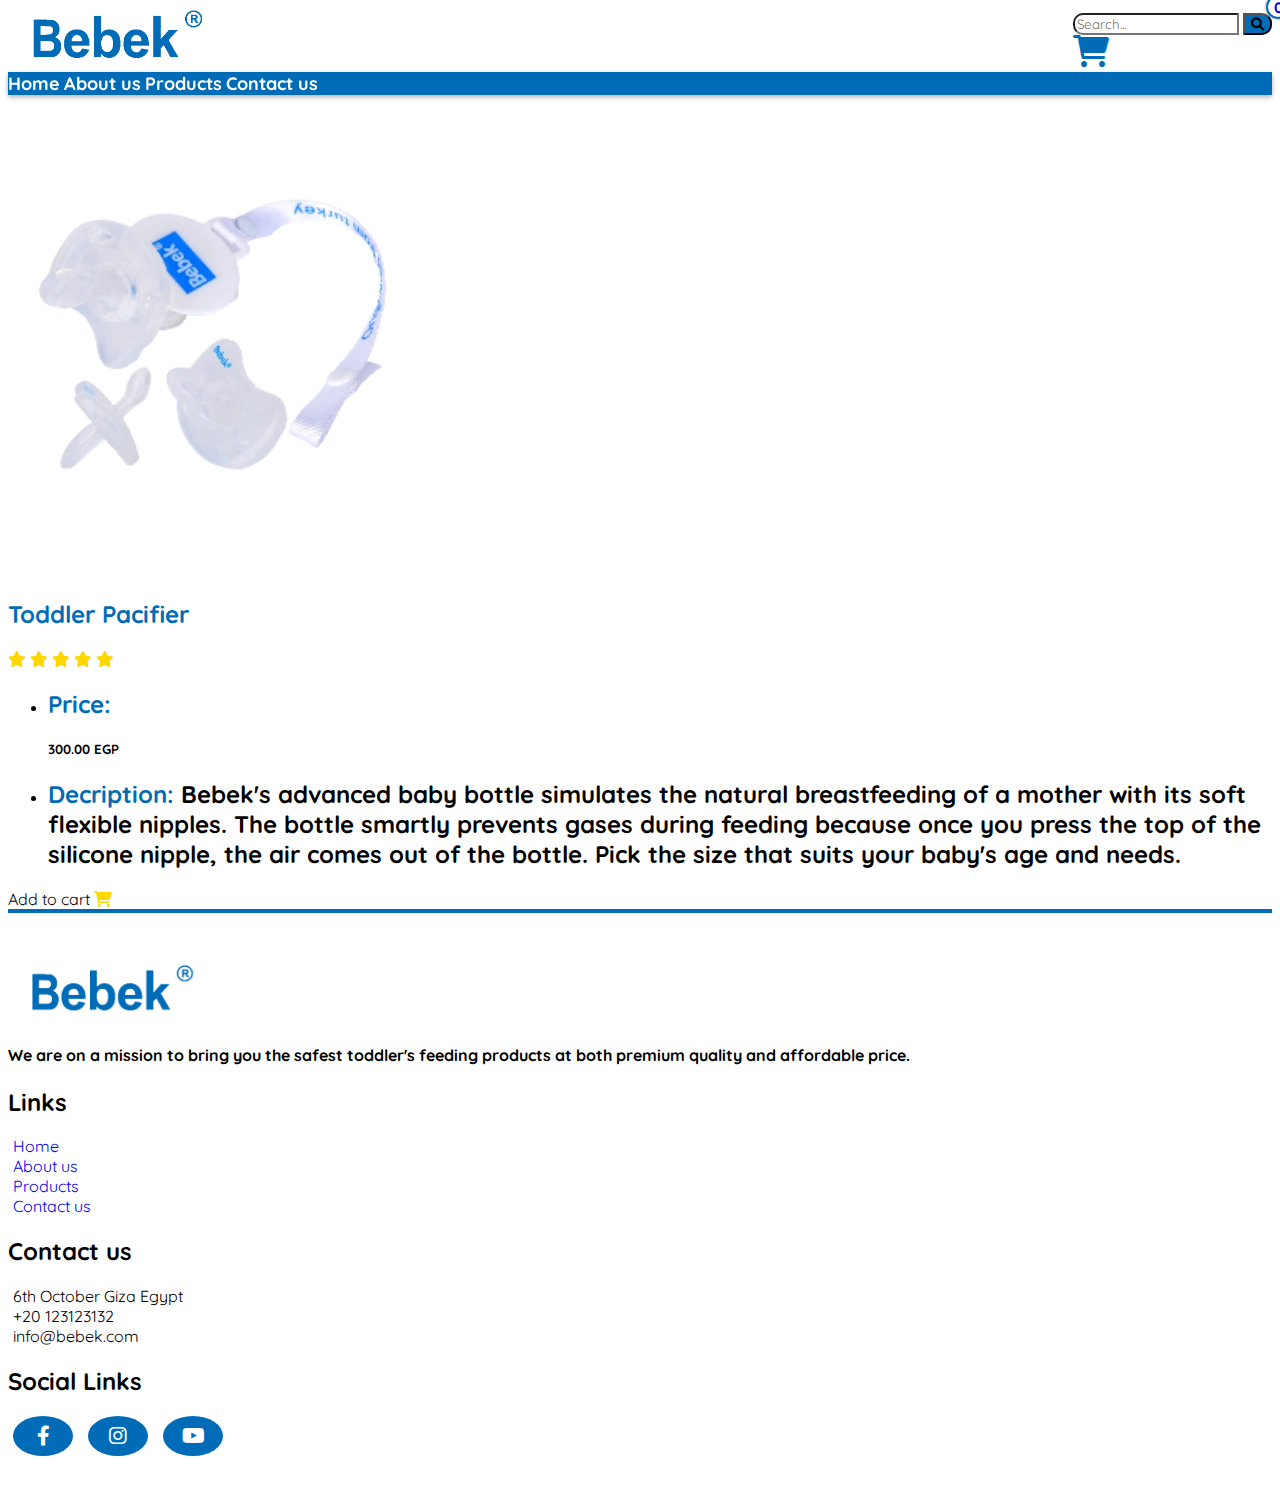
<file: products/product4.html>
<!DOCTYPE html>
<html lang="en">
    <head>
        <meta charset="UTF-8">
        <meta http-equiv="X-UA-Compatible" content="IE=edge">
        <meta name="viewport" content="width=device-width, initial-scale=1.0">
        <link href="https://cdn.jsdelivr.net/npm/bootstrap@5.2.1/dist/css/bootstrap.min.css"
        rel="stylesheet" integrity="sha384-iYQeCzEYFbKjA/T2uDLTpkwGzCiq6soy8tYaI1GyVh/UjpbCx/TYkiZhlZB6+fzT" 
        crossorigin="anonymous">
        <link rel="stylesheet" href="https://unpkg.com/aos@next/dist/aos.css" />
        <link rel="stylesheet" href="../css/all.min.css">
        <link rel="stylesheet" href="../css/style.css">
        <title>Bebek® Egypt</title>
        <link rel="shortcut icon" href="../imgs/Bebek-icon.png" type="image/png">
        <link rel="preconnect" href="https://fonts.googleapis.com">
        <link rel="preconnect" href="https://fonts.gstatic.com" crossorigin>
        <link href="https://fonts.googleapis.com/css2?family=Quicksand:wght@300;400;500;600;700&display=swap" rel="stylesheet">
    </head>
    <body>

        <nav class="pt-3 pb-3 main-nav">
            <div class="container">
                <a href="../index.html">
                    <img src="../imgs/bebek-blue.png" alt="Bebek" width="auto" height="60px">
                </a>
                <div class="d-flex">
                    <form class="d-none d-md-flex" role="search">
                        <input class="form-control" type="search" placeholder="Search..." aria-label="Search">
                        <button class="btn bg-main text-white" type="submit"><i class="fa-solid fa-magnifying-glass"></i></button>
                    </form>
                    <a href="../checkout.html" class="d-flex justify-content-center align-items-center position-relative ms-2">
                        <i class="fa-solid fa-2x fa-cart-shopping d-flex align-items-center text-main"></i>
                        <span class="product-num">0</span>
                    </a>
                </div>
            </div>
        </nav>
        <nav class="nav-links bg-main pt-4 pb-4 text-center">
            <div class="container d-flex justify-content-center gap-2 gap-sm-4 gap-md-5">
                <a href="../index.html">Home</a>
                <a href="../about.html">About us</a>
                <a href="../products.html">Products</a>
                <a href="../contact.html">Contact us</a>
            </div>
        </nav>

        <div class="product-page pt-5 pb-5">
            <div class="container">
                <div class="row">
                    <div class="col-lg-6">
                        <img src="../imgs/product3.webp" class="img-fluid" alt="">
                    </div>
                    <div class="col-lg-6">
                        <h2 class="text-main">Toddler Pacifier</h2>
                        <div class="rating text-center d-flex justify-content-start mb-2 gap-1">
                            <i class="fa-solid fa-star"></i>
                            <i class="fa-solid fa-star"></i>
                            <i class="fa-solid fa-star"></i>
                            <i class="fa-solid fa-star"></i>
                            <i class="fa-solid fa-star"></i>
                        </div>
                        <ul class="p-0 mt-5">
                            <li class="d-flex align-items-center"><h2 class="text-main mb-0">Price:</h2> <h5 class="ms-auto me-3 text-black-50">300.00 EGP</h5></li>
                            <li class="d-flex align-items-center"><h2 class="text-black-50 mb-0 align-self-start"><span class="text-main">Decription: </span>Bebek's advanced baby bottle 
                                simulates the natural breastfeeding of a mother with its soft flexible nipples. The bottle smartly prevents gases during feeding because once you press the 
                                top of the silicone nipple, the air comes out of the bottle. Pick the size that suits your baby's age and needs.</h3></li>
                        </ul>
                        <a class="btn btn-primary w-100 mt-3 buy-btn" role="button" data-product="product4">Add to cart <i class="fa-solid fa-cart-shopping text-white"></i></a>
                    </div>
                </div>
            </div>
        </div>
        <footer style="border-top: 4px solid var(--main-color);">
            <div class="container">             
                <div class="row">
                    <div class="col-lg-4">
                        <img src="../imgs/bebek-blue.png" width="200px" class="mb-3" alt="">
                        <h4 class="text-black-50">
                            We are on a mission to bring 
                            you the safest toddler's feeding products 
                            at both premium quality and affordable price.
                        </h4>
                    </div>
                    <div class="col-lg-2">
                        <h2>Links</h2>
                        <ul>
                            <li class="fs-4 text-black-50"><a href="index.html">Home</a></li>
                            <li class="fs-4 text-black-50"><a href="about.html">About us</a></li>
                            <li class="fs-4 text-black-50"><a href="products.html">Products</a></li>
                            <li class="fs-4 text-black-50"><a href="contact.html">Contact us</a></li>
                        </ul>
                    </div>
                    <div class="col-lg-3">
                        <h2>Contact us</h2>
                        <ul>
                            <li class="fs-4 text-black-50">6th October Giza Egypt</li>
                            <li class="fs-4 text-black-50">+20 123123132</li>
                            <li class="fs-4 text-black-50">info@bebek.com</li>
                        </ul>
                    </div>
                    <div class="col-lg-3">
                        <h2>Social Links</h2>
                        <ul class="social-links">
                            <li class="fs-4 text-black-50"><a href="https://www.facebook.com"><i class="fa-brands fa-facebook-f"></i></a></li>
                            <li class="fs-4 text-black-50"><a href="https://www.instagram.com"><i class="fa-brands fa-instagram"></i></a></li>
                            <li class="fs-4 text-black-50"><a href="https://www.youtube.com"><i class="fa-brands fa-youtube"></i></a></li>
                        </ul>
                    </div>
                </div>
            </div>
        </footer>
        <a href="#" class="scroll-top" >
            <i class="fa-solid fa-chevron-up"></i>
        </a>
        <script src="https://cdn.jsdelivr.net/npm/bootstrap@5.2.1/dist/js/bootstrap.bundle.min.js" 
        integrity="sha384-u1OknCvxWvY5kfmNBILK2hRnQC3Pr17a+RTT6rIHI7NnikvbZlHgTPOOmMi466C8"
        crossorigin="anonymous"></script>
        <script src="buying.js"></script>
        <script src="../main.js"></script>
    </body>
</html>
</file>
<file: css/style.css>
:root{
    --main-color: #006CB7;
}

*{
    font-family: 'Quicksand', sans-serif;
}

.bg-main{
    background-color: var(--main-color);
}

.text-main{
    color: var(--main-color);
}

.pre-loader{
    position: fixed;
    top: 0;
    left: 0;
    display: flex;
    flex-direction: column;
    text-align: center;
    justify-content: center;
    align-items: center;
    width: 100%;
    height: 100vh;
    background-color: white;
    z-index: 10000;
    transition: 0.5s;
}
.pre-loader h3{
    width: 500px;
    transition: all 0.5s;
    opacity: 0;
}
.pre-loader .loading{
    position: absolute;
    top: 50%;
    left: 50%;
    transform: translate(-50%, -50%);
    transition: 0.5s;
}

.pre-loader .bebek-logo{
    width: 400px;
    opacity: 0;
    transition: 0.5s;
}

.pre-loader .show{
    opacity: 1 !important;
}

.pre-loader .hide,
.pre-loader.hide{
    opacity: 0 !important;
    pointer-events: none !important;
}

.spacer{
    aspect-ratio: 900/100;
    width: 100%;
    background-repeat: no-repeat;
    background-position: center;
    background-size: cover;
}

.layer1{
    background-image: url("../imgs/svg1.svg");
}

.layer2{
    background-image: url("../imgs/svg2.svg");
}

.layer3{
    background-image: url("../imgs/svg3.svg");
}

.main-nav .container{
    display: flex;
    justify-content: space-between;
    align-items: center;
}

.nav-links{
    top: 0;
    position: sticky;
    z-index: 5;
    box-shadow: 0 2px 5px #00000052;;
}

.nav-links a{
    color: white;
    text-decoration: none;
    font-size: 18px;
    font-weight: bold;

}

.carousel-item h1{
    position: absolute;
    font-size: 64px;
    pointer-events: none;
}

.carousel-item h2{
    position: absolute;
    font-size: 55px;
    color: rgb(255, 133, 154);
    pointer-events: none;
}

.carousel-item.num1 h1{
    top: 40%;
    left: 40%;
    transform: translate(0, -50%);
}

.carousel-item.num1 h2{
    top: 55%;
    left: 40%;
    transform: translate(0, -50%);
}

.carousel-item.num2 h1{
    top: 35%;
    left: 35%;
    transform: translate(-50%, 0);
}

.carousel-item.num2 h2{
    top: 55%;
    left: 33%;
    transform: translate(-50%, 0);
}

.feutures{
    background-color: #f7f7f7;
    overflow: hidden;
}
.feutures .text{
    justify-content: center;
    flex-direction: column;
}

.bundels{
    padding: 50px;
    background-color: var(--main-color);
    overflow: hidden;

}

.heading::after{
    content: "";
    position: absolute;
    bottom: -50px;
    right: 50%;
    transform: translate(50%);
    width: 75px;
    height: 34px;
}

.white::after{
    background-image: url("../imgs/icon.webp");
}

.color::after{
    background-image: url("../imgs/heading_img.png");
}
/* 
.bundels .img{
    width: 100%;
    height: 200px;
    background-image: url("../imgs/bundle.png");
    background-position: center;
    background-size: cover;
    border-bottom: 2px var(--main-color) solid;
}

.bundels .card{
    max-width: 350px;
    margin-left: auto;
    margin-right: auto;
}

.bundels ul li i{
    color: lime;
} */

.products{
    padding: 20px 0 50px;
}

.products .row > div > div{
    box-shadow: 0 0 10px #7e7e7e23;
}

.products i,
.product-page i{
    color: gold;
}

.reviews{
    padding: 50px 0;
}

.reviews .carousel-item {
    height: auto;
    padding: 40px 150px 20px;
    text-align: center;

}

@media (max-width: 768px) {
    .reviews .carousel-item {
    padding: 40px 40px 20px;
    }
}

.reviews .carousel-item div{
    height: 100%;
    width: 100%;
    display: flex;
    align-items: center;
    justify-content: center;
    flex-direction: column;
    color: white;
}
/* 
.carousel-item h4{
    max-width: 400px;
    margin: auto;
} */

.offer{
    padding: 50px 0;
}

.offer form{
    width: 70%;
    /* display: flex;
    flex-direction: row; */
}

.offer input{
    background: transparent;
    border: none;
    border-bottom: 1px rgb(197, 197, 197) solid;
    padding: 10px;
    font-size: 20px;
    flex: 1;
}

.offer input::placeholder{
    color: rgb(197, 197, 197);
}

.offer input:focus{
    outline: none;
}

footer{
    padding: 50px 0 20px;
}

footer ul{
    list-style: none;
    padding-left: 5px;
}

footer ul li{
    margin: 0;
}

.products a{
    text-decoration: none;
    height: 100% !important;
}

.products .col-lg-3 > div{
    height: 100%;
}

.alert{
    top: 100px;
    width: 95%;
    margin: auto;
}
a{
    text-decoration: none;
}

.checkout .products,
.checkout .data-check{
    border: 1px solid rgba(119, 119, 119, 0.356);
    border-radius: 10px;
    box-shadow: rgb(119 119 119 / 36%) 2px 2px 3px;
    padding: 20px;
}

.checkout{
    padding: 20px 0 20px;

}

.checkout .card-body{
    height: 100%;
}

.checkout img{
    width: 200px;
}

.checkout .col-md-4{
    display: flex;
    align-items: center;
    justify-content: center;
}

.bundels .card{
    transition: 1s;
}

.bundels .card:hover{
    transform: scale(2);
}

.products .img-con{
    position: relative;
    overflow: hidden;
    transition: 1s;
}

.products .img-con:hover::before{
    left: 0;
}

.products .img-con::before{
    content: "";
    background-image: url("../imgs/product3.webp");
    background-position: center;
    background-size: cover;
    width: 100%;
    height: 100%;
    position: absolute;
    top: 0;
    left: -100%;
}

.feutures img{
    border: 5px var(--main-color) solid;
}

.bundels .card{
    border-radius: 20px;
    border: 3px #77777740 solid;
}

.bundels .card a{
    border-radius: 20px;
}

.products .col-lg-3{
    box-shadow: 0 0 0 black;
}

.no2{
    padding: 30px 0px;
}

.total{
    display: flex;
    flex-direction: row;
    justify-content: space-between;
    align-items: center;
}

.data-check .payment span{
    border-radius: 10px;
    border: 1px solid #777;
    cursor: pointer;
    transition: 0.3s;
}

.data-check .payment span i{
    pointer-events: none;
}

.data-check .payment .active{
    border: 3px solid var(--main-color);

}

.main-nav input{
    border-radius: 10px 0 0 10px;
}

.main-nav button{
    border-radius: 0 10px 10px 0;
}

.main-nav button:hover{
    color: white !important;
    background-color: var(--main-color) !important;
}

.receipt .receipt-content{
    border-radius: 10px;
    max-width: 450px;
    margin-left: auto;
    margin-right: auto;
    box-shadow: rgb(119 119 119 / 36%) 2px 2px 3px;
    border: 1px solid rgba(119, 119, 119, 0.356);
}

.scroll-top{
    position: fixed;
    bottom: 10px;
    right: 20px;
    background-color: var(--main-color);
    color: white;
    border-radius: 50%;
    width: 45px;
    height: 45px;
    font-size: 20px;
    display: flex;
    justify-content: center;
    align-items: center;
    opacity: 0;
    transition: all 0.5s;
    pointer-events: none;
    box-shadow: 0 0 5px #00000052;
    z-index: 9000;
    transform: rotate(360deg);
}

.scroll-top.active{
    opacity: 1;
    bottom: 20px;
    pointer-events: auto;
    transform: rotate(0deg);
}

.scroll-top:hover{
    color: white;
}

.product-num{
    content: "0";
    width: 20px;
    height: 20px;
    background-color: white;
    border: 2px var(--main-color) solid;
    position: absolute;
    box-shadow: 0 0 3px #00000070;
    top: -5px;
    right: -10px;
    text-align: center;
    border-radius: 50%;
    font-size: 15px;
    display: flex;
    align-items: center;
    justify-content: center;
    font-weight: bold;
}

footer i{
    padding: 10px;
    display: flex;
    width: 40px;
    font-size: 20px;
    background-color: var(--main-color);
    color: white;
    border-radius: 50%;
    text-align: center;
    margin-right: 15px;
}

.page-heading{
    width: 100%;
    height: 200px;
    background-position: center;
    background-size: cover;
    position: relative;
}

.page-heading.num1{
    background-image: url(../imgs/baby5.jpg);
}

.page-heading.num2{
    background-image: url(../imgs/baby6.jpg);
}

.page-heading.num3{
    background-image: url(../imgs/baby1.jpg);
    background-repeat: no-repeat;
}

.page-heading::before{
    content: "";
    width: 100%;
    height: 100%;
    position: absolute;
    top: 0;
    right: 0;
    background-color: #006bb750;
}

.page-heading h1{
    color: white;
    position: absolute;
    top: 50%;
    left: 50%;
    transform: translate(-50%, -50%);
    text-shadow: 0 0 17px black;
    z-index: 3;
    letter-spacing: 3px;
}

.names{
    display: flex;
    flex-direction: column;

}

.names label{
    margin-bottom: -7px;
    width: fit-content;
    color: var(--main-color);
    background-color: white;
    width: fit-content;
    z-index: 3;
}

.names label:not(:first-child){
    margin-top: 5px;
}

.names input,
.names textarea{
    padding: 5px 2px;
    font-size: 20px;
    border-color: var(--main-color);
    border-style: solid;
    border-width: 2px;
    border-radius: 10px;
    /* border: none;
    border-bottom: 2px solid #777; */
}

.names input:focus,
.names textarea:focus{
    outline: none;
}

.names textarea{
    height: calc(100% - 33px);
}

.submit-btn{
    border-color: var(--main-color);
    margin-top: 20px;
    border-radius: 10px;
    color: white;
    font-weight: bold;
    background-color: var(--main-color);
    border-style: solid;
    padding: 8px;
}

.data-check .submit-btn{
    width: 150px; 
    margin-left: auto;
    margin-right: auto;
    text-align: center;
}

.data-check .submit-btn:hover{
    color: white;
}
.contact-form{
    margin-bottom: 20px;
}

.social-links{
    display: flex;
}

::-webkit-scrollbar {
    width: 10px;
}
::-webkit-scrollbar-track {
    background: #006bb777;
}
::-webkit-scrollbar-thumb {
    background: #1768a1;
    border-radius: 5px;
}
::-webkit-scrollbar-thumb:hover {
    background: #003c66;
}

.news .card{
    box-shadow: 0 0 10px white;
}

.news .card img{
    border-bottom: 2px solid var(--main-color);
}

.post-page img{
    box-shadow: 0 0 18px var(--main-color);
}

.post-page ul{
    list-style-type: numbers;
}

.post-page ul li::marker{
    color: var(--main-color);
}
</file>
